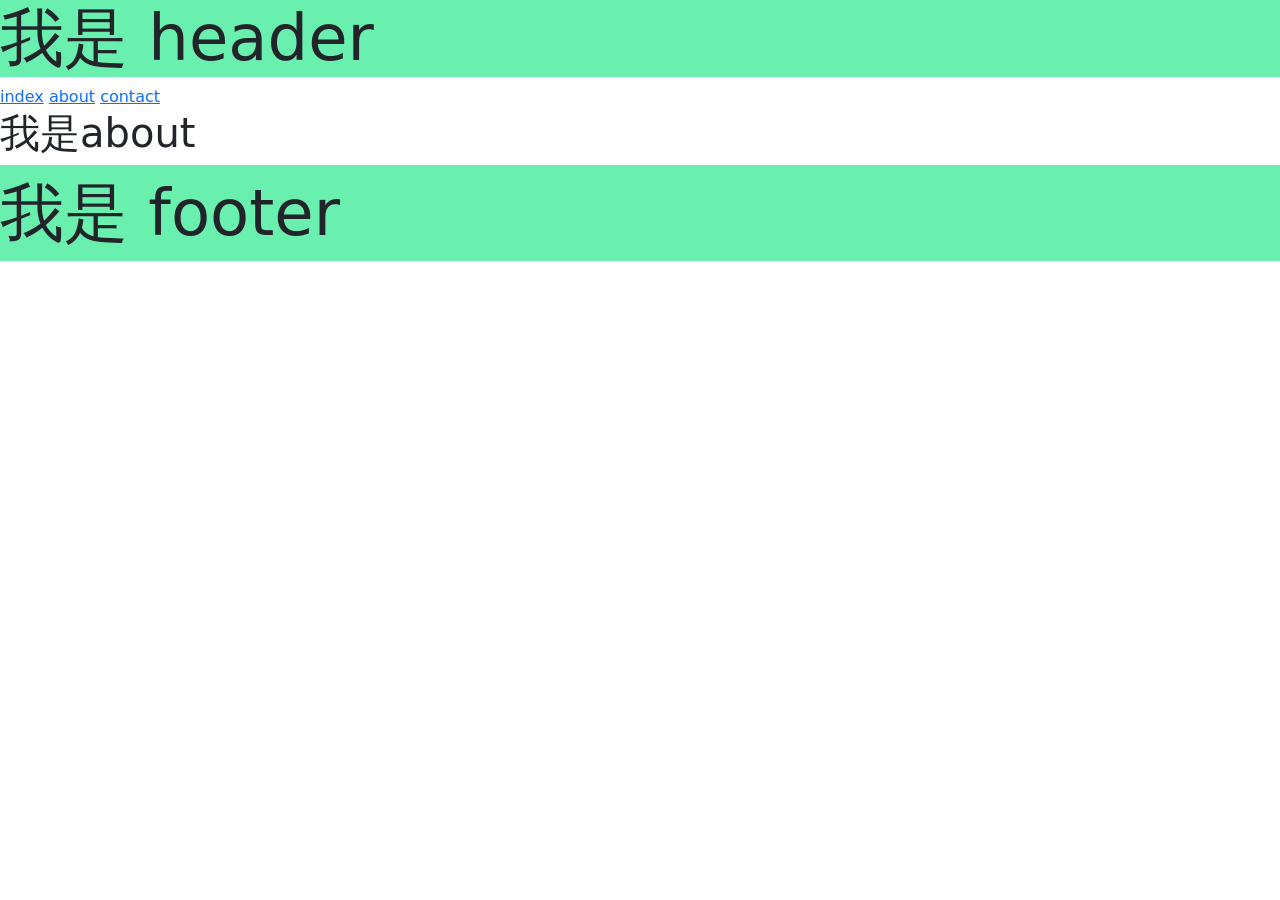
<file: cart.html>
<!DOCTYPE html>
<html lang="en">
  <head>
    <meta charset="UTF-8" />
    <meta http-equiv="X-UA-Compatible" content="IE=edge" />
    <meta name="viewport" content="width=device-width, initial-scale=1.0" />
    <title>about</title>
    <script type="module" crossorigin src="/assets/main-556627d8.js"></script>
    <link rel="stylesheet" href="/assets/main-5cf8e0e8.css">
  </head>
  <body>
    <h1 class="header">我是 header</h1>
<a href="index.html">index</a>
<a href="about.html">about</a>
<a href="contact.html">contact</a>    <h1>我是about</h1>
    <footer class="footer">我是 footer</footer>
    
  </body>
</html>
</file>
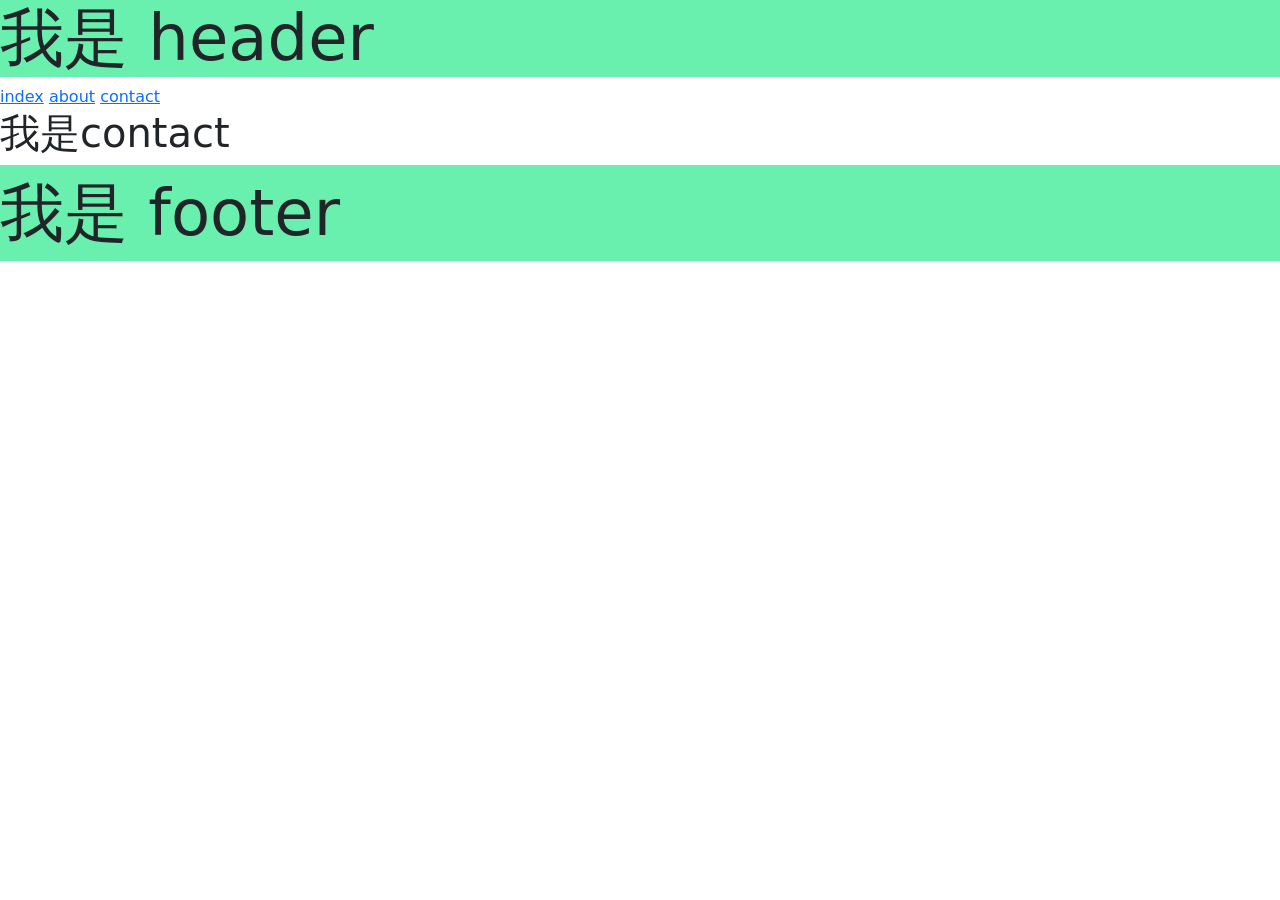
<file: product.html>
<!DOCTYPE html>
<html lang="en">
  <head>
    <meta charset="UTF-8" />
    <meta http-equiv="X-UA-Compatible" content="IE=edge" />
    <meta name="viewport" content="width=device-width, initial-scale=1.0" />
    <title>contact</title>
    <script type="module" crossorigin src="/assets/main-556627d8.js"></script>
    <link rel="stylesheet" href="/assets/main-5cf8e0e8.css">
  </head>
  <body>
    <h1 class="header">我是 header</h1>
<a href="index.html">index</a>
<a href="about.html">about</a>
<a href="contact.html">contact</a>    <h1>我是contact</h1>
    <footer class="footer">我是 footer</footer>
    
  </body>
</html>
</file>
<file: assets/main-5cf8e0e8.css>
@charset "UTF-8";@import"https://fonts.googleapis.com/css2?family=Nunito:ital,wght@0,200..1000;1,200..1000&family=Zen+Maru+Gothic:wght@300;400;500;700;900&display=swap";/*!
 * Bootstrap  v5.3.3 (https://getbootstrap.com/)
 * Copyright 2011-2024 The Bootstrap Authors
 * Licensed under MIT (https://github.com/twbs/bootstrap/blob/main/LICENSE)
 */:root,[data-bs-theme=light]{--bs-blue: #0d6efd;--bs-indigo: #6610f2;--bs-purple: #6f42c1;--bs-pink: #d63384;--bs-red: #dc3545;--bs-orange: #fd7e14;--bs-yellow: #ffc107;--bs-green: #198754;--bs-teal: #20c997;--bs-cyan: #0dcaf0;--bs-black: #000;--bs-white: #fff;--bs-gray: #6c757d;--bs-gray-dark: #343a40;--bs-gray-100: #f8f9fa;--bs-gray-200: #e9ecef;--bs-gray-300: #dee2e6;--bs-gray-400: #ced4da;--bs-gray-500: #adb5bd;--bs-gray-600: #6c757d;--bs-gray-700: #495057;--bs-gray-800: #343a40;--bs-gray-900: #212529;--bs-primary: #0d6efd;--bs-secondary: #6c757d;--bs-success: #198754;--bs-info: #0dcaf0;--bs-warning: #ffc107;--bs-danger: #dc3545;--bs-light: #f8f9fa;--bs-dark: #212529;--bs-primary-1000: #422a1d;--bs-primary-900: #623f2b;--bs-primary-800: #83543a;--bs-primary-700: #a56948;--bs-primary-600: #B6876D;--bs-primary-500: #C8A591;--bs-primary-400: #DBC3B6;--bs-primary-300: #E4D2C8;--bs-primary-200: #EDE1DA;--bs-primary-100: #F6F0ED;--bs-secondary-1000: #A66D13;--bs-secondary-900: #AF7A28;--bs-secondary-800: #B7883D;--bs-secondary-700: #C09552;--bs-secondary-600: #C8A367;--bs-secondary-500: #DABD91;--bs-secondary-400: #EBD8BB;--bs-secondary-300: #FCF3E5;--bs-secondary-200: #FDF5EA;--bs-secondary-100: #FDF8EF;--bs-grey-1000: #111111;--bs-grey-900: #1A1A1A;--bs-grey-800: #222222;--bs-grey-700: #2B2B2B;--bs-grey-600: #555555;--bs-grey-500: #7F7F7F;--bs-grey-400: #A8A8A8;--bs-grey-300: #BDBDBD;--bs-grey-200: #D2D2D2;--bs-grey-100: #E7E7E7;--bs-grey-50: #F7F7F7;--bs-grey-000: #FCFCFC;--bs-primary-rgb: 13, 110, 253;--bs-secondary-rgb: 108, 117, 125;--bs-success-rgb: 25, 135, 84;--bs-info-rgb: 13, 202, 240;--bs-warning-rgb: 255, 193, 7;--bs-danger-rgb: 220, 53, 69;--bs-light-rgb: 248, 249, 250;--bs-dark-rgb: 33, 37, 41;--bs-primary-1000-rgb: 66, 42, 29;--bs-primary-900-rgb: 98, 63, 43;--bs-primary-800-rgb: 131, 84, 58;--bs-primary-700-rgb: 165, 105, 72;--bs-primary-600-rgb: 182, 135, 109;--bs-primary-500-rgb: 200, 165, 145;--bs-primary-400-rgb: 219, 195, 182;--bs-primary-300-rgb: 228, 210, 200;--bs-primary-200-rgb: 237, 225, 218;--bs-primary-100-rgb: 246, 240, 237;--bs-secondary-1000-rgb: 166, 109, 19;--bs-secondary-900-rgb: 175, 122, 40;--bs-secondary-800-rgb: 183, 136, 61;--bs-secondary-700-rgb: 192, 149, 82;--bs-secondary-600-rgb: 200, 163, 103;--bs-secondary-500-rgb: 218, 189, 145;--bs-secondary-400-rgb: 235, 216, 187;--bs-secondary-300-rgb: 252, 243, 229;--bs-secondary-200-rgb: 253, 245, 234;--bs-secondary-100-rgb: 253, 248, 239;--bs-grey-1000-rgb: 17, 17, 17;--bs-grey-900-rgb: 26, 26, 26;--bs-grey-800-rgb: 34, 34, 34;--bs-grey-700-rgb: 43, 43, 43;--bs-grey-600-rgb: 85, 85, 85;--bs-grey-500-rgb: 127, 127, 127;--bs-grey-400-rgb: 168, 168, 168;--bs-grey-300-rgb: 189, 189, 189;--bs-grey-200-rgb: 210, 210, 210;--bs-grey-100-rgb: 231, 231, 231;--bs-grey-50-rgb: 247, 247, 247;--bs-grey-000-rgb: 252, 252, 252;--bs-primary-text-emphasis: #052c65;--bs-secondary-text-emphasis: #2b2f32;--bs-success-text-emphasis: #0a3622;--bs-info-text-emphasis: #055160;--bs-warning-text-emphasis: #664d03;--bs-danger-text-emphasis: #58151c;--bs-light-text-emphasis: #495057;--bs-dark-text-emphasis: #495057;--bs-primary-bg-subtle: #cfe2ff;--bs-secondary-bg-subtle: #e2e3e5;--bs-success-bg-subtle: #d1e7dd;--bs-info-bg-subtle: #cff4fc;--bs-warning-bg-subtle: #fff3cd;--bs-danger-bg-subtle: #f8d7da;--bs-light-bg-subtle: #fcfcfd;--bs-dark-bg-subtle: #ced4da;--bs-primary-border-subtle: #9ec5fe;--bs-secondary-border-subtle: #c4c8cb;--bs-success-border-subtle: #a3cfbb;--bs-info-border-subtle: #9eeaf9;--bs-warning-border-subtle: #ffe69c;--bs-danger-border-subtle: #f1aeb5;--bs-light-border-subtle: #e9ecef;--bs-dark-border-subtle: #adb5bd;--bs-white-rgb: 255, 255, 255;--bs-black-rgb: 0, 0, 0;--bs-font-sans-serif: system-ui, -apple-system, "Segoe UI", Roboto, "Helvetica Neue", "Noto Sans", "Liberation Sans", Arial, sans-serif, "Apple Color Emoji", "Segoe UI Emoji", "Segoe UI Symbol", "Noto Color Emoji";--bs-font-monospace: SFMono-Regular, Menlo, Monaco, Consolas, "Liberation Mono", "Courier New", monospace;--bs-gradient: linear-gradient(180deg, rgba(255, 255, 255, .15), rgba(255, 255, 255, 0));--bs-body-font-family: var(--bs-font-sans-serif);--bs-body-font-size: 1rem;--bs-body-font-weight: 400;--bs-body-line-height: 1.5;--bs-body-color: #212529;--bs-body-color-rgb: 33, 37, 41;--bs-body-bg: #fff;--bs-body-bg-rgb: 255, 255, 255;--bs-emphasis-color: #000;--bs-emphasis-color-rgb: 0, 0, 0;--bs-secondary-color: rgba(33, 37, 41, .75);--bs-secondary-color-rgb: 33, 37, 41;--bs-secondary-bg: #e9ecef;--bs-secondary-bg-rgb: 233, 236, 239;--bs-tertiary-color: rgba(33, 37, 41, .5);--bs-tertiary-color-rgb: 33, 37, 41;--bs-tertiary-bg: #f8f9fa;--bs-tertiary-bg-rgb: 248, 249, 250;--bs-heading-color: inherit;--bs-link-color: #0d6efd;--bs-link-color-rgb: 13, 110, 253;--bs-link-decoration: underline;--bs-link-hover-color: #0a58ca;--bs-link-hover-color-rgb: 10, 88, 202;--bs-code-color: #d63384;--bs-highlight-color: #212529;--bs-highlight-bg: #fff3cd;--bs-border-width: 1px;--bs-border-style: solid;--bs-border-color: #dee2e6;--bs-border-color-translucent: rgba(0, 0, 0, .175);--bs-border-radius: .375rem;--bs-border-radius-sm: .25rem;--bs-border-radius-lg: .5rem;--bs-border-radius-xl: 1rem;--bs-border-radius-xxl: 2rem;--bs-border-radius-2xl: var(--bs-border-radius-xxl);--bs-border-radius-pill: 50rem;--bs-box-shadow: 0 .5rem 1rem rgba(0, 0, 0, .15);--bs-box-shadow-sm: 0 .125rem .25rem rgba(0, 0, 0, .075);--bs-box-shadow-lg: 0 1rem 3rem rgba(0, 0, 0, .175);--bs-box-shadow-inset: inset 0 1px 2px rgba(0, 0, 0, .075);--bs-focus-ring-width: .25rem;--bs-focus-ring-opacity: .25;--bs-focus-ring-color: rgba(13, 110, 253, .25);--bs-form-valid-color: #198754;--bs-form-valid-border-color: #198754;--bs-form-invalid-color: #dc3545;--bs-form-invalid-border-color: #dc3545}[data-bs-theme=dark]{color-scheme:dark;--bs-body-color: #dee2e6;--bs-body-color-rgb: 222, 226, 230;--bs-body-bg: #212529;--bs-body-bg-rgb: 33, 37, 41;--bs-emphasis-color: #fff;--bs-emphasis-color-rgb: 255, 255, 255;--bs-secondary-color: rgba(222, 226, 230, .75);--bs-secondary-color-rgb: 222, 226, 230;--bs-secondary-bg: #343a40;--bs-secondary-bg-rgb: 52, 58, 64;--bs-tertiary-color: rgba(222, 226, 230, .5);--bs-tertiary-color-rgb: 222, 226, 230;--bs-tertiary-bg: #2b3035;--bs-tertiary-bg-rgb: 43, 48, 53;--bs-primary-text-emphasis: #6ea8fe;--bs-secondary-text-emphasis: #a7acb1;--bs-success-text-emphasis: #75b798;--bs-info-text-emphasis: #6edff6;--bs-warning-text-emphasis: #ffda6a;--bs-danger-text-emphasis: #ea868f;--bs-light-text-emphasis: #f8f9fa;--bs-dark-text-emphasis: #dee2e6;--bs-primary-bg-subtle: #031633;--bs-secondary-bg-subtle: #161719;--bs-success-bg-subtle: #051b11;--bs-info-bg-subtle: #032830;--bs-warning-bg-subtle: #332701;--bs-danger-bg-subtle: #2c0b0e;--bs-light-bg-subtle: #343a40;--bs-dark-bg-subtle: #1a1d20;--bs-primary-border-subtle: #084298;--bs-secondary-border-subtle: #41464b;--bs-success-border-subtle: #0f5132;--bs-info-border-subtle: #087990;--bs-warning-border-subtle: #997404;--bs-danger-border-subtle: #842029;--bs-light-border-subtle: #495057;--bs-dark-border-subtle: #343a40;--bs-heading-color: inherit;--bs-link-color: #6ea8fe;--bs-link-hover-color: #8bb9fe;--bs-link-color-rgb: 110, 168, 254;--bs-link-hover-color-rgb: 139, 185, 254;--bs-code-color: #e685b5;--bs-highlight-color: #dee2e6;--bs-highlight-bg: #664d03;--bs-border-color: #495057;--bs-border-color-translucent: rgba(255, 255, 255, .15);--bs-form-valid-color: #75b798;--bs-form-valid-border-color: #75b798;--bs-form-invalid-color: #ea868f;--bs-form-invalid-border-color: #ea868f}*,*:before,*:after{box-sizing:border-box}@media (prefers-reduced-motion: no-preference){:root{scroll-behavior:smooth}}body{margin:0;font-family:var(--bs-body-font-family);font-size:var(--bs-body-font-size);font-weight:var(--bs-body-font-weight);line-height:var(--bs-body-line-height);color:var(--bs-body-color);text-align:var(--bs-body-text-align);background-color:var(--bs-body-bg);-webkit-text-size-adjust:100%;-webkit-tap-highlight-color:rgba(0,0,0,0)}hr{margin:1rem 0;color:inherit;border:0;border-top:var(--bs-border-width) solid;opacity:.25}h6,.h6,h5,.h5,h4,.h4,h3,.h3,h2,.h2,h1,.h1{margin-top:0;margin-bottom:.5rem;font-weight:500;line-height:1.2;color:var(--bs-heading-color)}h1,.h1{font-size:calc(1.375rem + 1.5vw)}@media (min-width: 1200px){h1,.h1{font-size:2.5rem}}h2,.h2{font-size:calc(1.325rem + .9vw)}@media (min-width: 1200px){h2,.h2{font-size:2rem}}h3,.h3{font-size:calc(1.3rem + .6vw)}@media (min-width: 1200px){h3,.h3{font-size:1.75rem}}h4,.h4{font-size:calc(1.275rem + .3vw)}@media (min-width: 1200px){h4,.h4{font-size:1.5rem}}h5,.h5{font-size:1.25rem}h6,.h6{font-size:1rem}p{margin-top:0;margin-bottom:1rem}abbr[title]{text-decoration:underline dotted;cursor:help;text-decoration-skip-ink:none}address{margin-bottom:1rem;font-style:normal;line-height:inherit}ol,ul{padding-left:2rem}ol,ul,dl{margin-top:0;margin-bottom:1rem}ol ol,ul ul,ol ul,ul ol{margin-bottom:0}dt{font-weight:700}dd{margin-bottom:.5rem;margin-left:0}blockquote{margin:0 0 1rem}b,strong{font-weight:bolder}small,.small{font-size:.875em}mark,.mark{padding:.1875em;color:var(--bs-highlight-color);background-color:var(--bs-highlight-bg)}sub,sup{position:relative;font-size:.75em;line-height:0;vertical-align:baseline}sub{bottom:-.25em}sup{top:-.5em}a{color:rgba(var(--bs-link-color-rgb),var(--bs-link-opacity, 1));text-decoration:underline}a:hover{--bs-link-color-rgb: var(--bs-link-hover-color-rgb)}a:not([href]):not([class]),a:not([href]):not([class]):hover{color:inherit;text-decoration:none}pre,code,kbd,samp{font-family:var(--bs-font-monospace);font-size:1em}pre{display:block;margin-top:0;margin-bottom:1rem;overflow:auto;font-size:.875em}pre code{font-size:inherit;color:inherit;word-break:normal}code{font-size:.875em;color:var(--bs-code-color);word-wrap:break-word}a>code{color:inherit}kbd{padding:.1875rem .375rem;font-size:.875em;color:var(--bs-body-bg);background-color:var(--bs-body-color);border-radius:.25rem}kbd kbd{padding:0;font-size:1em}figure{margin:0 0 1rem}img,svg{vertical-align:middle}table{caption-side:bottom;border-collapse:collapse}caption{padding-top:.5rem;padding-bottom:.5rem;color:var(--bs-secondary-color);text-align:left}th{text-align:inherit;text-align:-webkit-match-parent}thead,tbody,tfoot,tr,td,th{border-color:inherit;border-style:solid;border-width:0}label{display:inline-block}button{border-radius:0}button:focus:not(:focus-visible){outline:0}input,button,select,optgroup,textarea{margin:0;font-family:inherit;font-size:inherit;line-height:inherit}button,select{text-transform:none}[role=button]{cursor:pointer}select{word-wrap:normal}select:disabled{opacity:1}[list]:not([type=date]):not([type=datetime-local]):not([type=month]):not([type=week]):not([type=time])::-webkit-calendar-picker-indicator{display:none!important}button,[type=button],[type=reset],[type=submit]{-webkit-appearance:button}button:not(:disabled),[type=button]:not(:disabled),[type=reset]:not(:disabled),[type=submit]:not(:disabled){cursor:pointer}::-moz-focus-inner{padding:0;border-style:none}textarea{resize:vertical}fieldset{min-width:0;padding:0;margin:0;border:0}legend{float:left;width:100%;padding:0;margin-bottom:.5rem;font-size:calc(1.275rem + .3vw);line-height:inherit}@media (min-width: 1200px){legend{font-size:1.5rem}}legend+*{clear:left}::-webkit-datetime-edit-fields-wrapper,::-webkit-datetime-edit-text,::-webkit-datetime-edit-minute,::-webkit-datetime-edit-hour-field,::-webkit-datetime-edit-day-field,::-webkit-datetime-edit-month-field,::-webkit-datetime-edit-year-field{padding:0}::-webkit-inner-spin-button{height:auto}[type=search]{-webkit-appearance:textfield;outline-offset:-2px}::-webkit-search-decoration{-webkit-appearance:none}::-webkit-color-swatch-wrapper{padding:0}::file-selector-button{font:inherit;-webkit-appearance:button}output{display:inline-block}iframe{border:0}summary{display:list-item;cursor:pointer}progress{vertical-align:baseline}[hidden]{display:none!important}.lead{font-size:1.25rem;font-weight:300}.display-1{font-size:calc(1.625rem + 4.5vw);font-weight:300;line-height:1.2}@media (min-width: 1200px){.display-1{font-size:5rem}}.display-2{font-size:calc(1.575rem + 3.9vw);font-weight:300;line-height:1.2}@media (min-width: 1200px){.display-2{font-size:4.5rem}}.display-3{font-size:calc(1.525rem + 3.3vw);font-weight:300;line-height:1.2}@media (min-width: 1200px){.display-3{font-size:4rem}}.display-4{font-size:calc(1.475rem + 2.7vw);font-weight:300;line-height:1.2}@media (min-width: 1200px){.display-4{font-size:3.5rem}}.display-5{font-size:calc(1.425rem + 2.1vw);font-weight:300;line-height:1.2}@media (min-width: 1200px){.display-5{font-size:3rem}}.display-6{font-size:calc(1.375rem + 1.5vw);font-weight:300;line-height:1.2}@media (min-width: 1200px){.display-6{font-size:2.5rem}}.list-unstyled,.list-inline{padding-left:0;list-style:none}.list-inline-item{display:inline-block}.list-inline-item:not(:last-child){margin-right:.5rem}.initialism{font-size:.875em;text-transform:uppercase}.blockquote{margin-bottom:1rem;font-size:1.25rem}.blockquote>:last-child{margin-bottom:0}.blockquote-footer{margin-top:-1rem;margin-bottom:1rem;font-size:.875em;color:#6c757d}.blockquote-footer:before{content:"\2014\a0"}.img-fluid{max-width:100%;height:auto}.img-thumbnail{padding:.25rem;background-color:var(--bs-body-bg);border:var(--bs-border-width) solid var(--bs-border-color);border-radius:var(--bs-border-radius);max-width:100%;height:auto}.figure{display:inline-block}.figure-img{margin-bottom:.5rem;line-height:1}.figure-caption{font-size:.875em;color:var(--bs-secondary-color)}.container,.container-fluid,.container-xxl,.container-xl,.container-lg,.container-md,.container-sm{--bs-gutter-x: 1.5rem;--bs-gutter-y: 0;width:100%;padding-right:calc(var(--bs-gutter-x) * .5);padding-left:calc(var(--bs-gutter-x) * .5);margin-right:auto;margin-left:auto}@media (min-width: 576px){.container-sm,.container{max-width:540px}}@media (min-width: 768px){.container-md,.container-sm,.container{max-width:720px}}@media (min-width: 992px){.container-lg,.container-md,.container-sm,.container{max-width:960px}}@media (min-width: 1200px){.container-xl,.container-lg,.container-md,.container-sm,.container{max-width:1140px}}@media (min-width: 1400px){.container-xxl,.container-xl,.container-lg,.container-md,.container-sm,.container{max-width:1320px}}:root{--bs-breakpoint-xs: 0;--bs-breakpoint-sm: 576px;--bs-breakpoint-md: 768px;--bs-breakpoint-lg: 992px;--bs-breakpoint-xl: 1200px;--bs-breakpoint-xxl: 1400px}.row{--bs-gutter-x: 1.5rem;--bs-gutter-y: 0;display:flex;flex-wrap:wrap;margin-top:calc(-1 * var(--bs-gutter-y));margin-right:calc(-.5 * var(--bs-gutter-x));margin-left:calc(-.5 * var(--bs-gutter-x))}.row>*{flex-shrink:0;width:100%;max-width:100%;padding-right:calc(var(--bs-gutter-x) * .5);padding-left:calc(var(--bs-gutter-x) * .5);margin-top:var(--bs-gutter-y)}.col{flex:1 0 0%}.row-cols-auto>*{flex:0 0 auto;width:auto}.row-cols-1>*{flex:0 0 auto;width:100%}.row-cols-2>*{flex:0 0 auto;width:50%}.row-cols-3>*{flex:0 0 auto;width:33.33333333%}.row-cols-4>*{flex:0 0 auto;width:25%}.row-cols-5>*{flex:0 0 auto;width:20%}.row-cols-6>*{flex:0 0 auto;width:16.66666667%}.col-auto{flex:0 0 auto;width:auto}.col-1{flex:0 0 auto;width:8.33333333%}.col-2{flex:0 0 auto;width:16.66666667%}.col-3{flex:0 0 auto;width:25%}.col-4{flex:0 0 auto;width:33.33333333%}.col-5{flex:0 0 auto;width:41.66666667%}.col-6{flex:0 0 auto;width:50%}.col-7{flex:0 0 auto;width:58.33333333%}.col-8{flex:0 0 auto;width:66.66666667%}.col-9{flex:0 0 auto;width:75%}.col-10{flex:0 0 auto;width:83.33333333%}.col-11{flex:0 0 auto;width:91.66666667%}.col-12{flex:0 0 auto;width:100%}.offset-1{margin-left:8.33333333%}.offset-2{margin-left:16.66666667%}.offset-3{margin-left:25%}.offset-4{margin-left:33.33333333%}.offset-5{margin-left:41.66666667%}.offset-6{margin-left:50%}.offset-7{margin-left:58.33333333%}.offset-8{margin-left:66.66666667%}.offset-9{margin-left:75%}.offset-10{margin-left:83.33333333%}.offset-11{margin-left:91.66666667%}.g-0,.gx-0{--bs-gutter-x: 0}.g-0,.gy-0{--bs-gutter-y: 0}.g-1,.gx-1{--bs-gutter-x: .25rem}.g-1,.gy-1{--bs-gutter-y: .25rem}.g-2,.gx-2{--bs-gutter-x: .5rem}.g-2,.gy-2{--bs-gutter-y: .5rem}.g-3,.gx-3{--bs-gutter-x: 1rem}.g-3,.gy-3{--bs-gutter-y: 1rem}.g-4,.gx-4{--bs-gutter-x: 1.5rem}.g-4,.gy-4{--bs-gutter-y: 1.5rem}.g-5,.gx-5{--bs-gutter-x: 3rem}.g-5,.gy-5{--bs-gutter-y: 3rem}@media (min-width: 576px){.col-sm{flex:1 0 0%}.row-cols-sm-auto>*{flex:0 0 auto;width:auto}.row-cols-sm-1>*{flex:0 0 auto;width:100%}.row-cols-sm-2>*{flex:0 0 auto;width:50%}.row-cols-sm-3>*{flex:0 0 auto;width:33.33333333%}.row-cols-sm-4>*{flex:0 0 auto;width:25%}.row-cols-sm-5>*{flex:0 0 auto;width:20%}.row-cols-sm-6>*{flex:0 0 auto;width:16.66666667%}.col-sm-auto{flex:0 0 auto;width:auto}.col-sm-1{flex:0 0 auto;width:8.33333333%}.col-sm-2{flex:0 0 auto;width:16.66666667%}.col-sm-3{flex:0 0 auto;width:25%}.col-sm-4{flex:0 0 auto;width:33.33333333%}.col-sm-5{flex:0 0 auto;width:41.66666667%}.col-sm-6{flex:0 0 auto;width:50%}.col-sm-7{flex:0 0 auto;width:58.33333333%}.col-sm-8{flex:0 0 auto;width:66.66666667%}.col-sm-9{flex:0 0 auto;width:75%}.col-sm-10{flex:0 0 auto;width:83.33333333%}.col-sm-11{flex:0 0 auto;width:91.66666667%}.col-sm-12{flex:0 0 auto;width:100%}.offset-sm-0{margin-left:0}.offset-sm-1{margin-left:8.33333333%}.offset-sm-2{margin-left:16.66666667%}.offset-sm-3{margin-left:25%}.offset-sm-4{margin-left:33.33333333%}.offset-sm-5{margin-left:41.66666667%}.offset-sm-6{margin-left:50%}.offset-sm-7{margin-left:58.33333333%}.offset-sm-8{margin-left:66.66666667%}.offset-sm-9{margin-left:75%}.offset-sm-10{margin-left:83.33333333%}.offset-sm-11{margin-left:91.66666667%}.g-sm-0,.gx-sm-0{--bs-gutter-x: 0}.g-sm-0,.gy-sm-0{--bs-gutter-y: 0}.g-sm-1,.gx-sm-1{--bs-gutter-x: .25rem}.g-sm-1,.gy-sm-1{--bs-gutter-y: .25rem}.g-sm-2,.gx-sm-2{--bs-gutter-x: .5rem}.g-sm-2,.gy-sm-2{--bs-gutter-y: .5rem}.g-sm-3,.gx-sm-3{--bs-gutter-x: 1rem}.g-sm-3,.gy-sm-3{--bs-gutter-y: 1rem}.g-sm-4,.gx-sm-4{--bs-gutter-x: 1.5rem}.g-sm-4,.gy-sm-4{--bs-gutter-y: 1.5rem}.g-sm-5,.gx-sm-5{--bs-gutter-x: 3rem}.g-sm-5,.gy-sm-5{--bs-gutter-y: 3rem}}@media (min-width: 768px){.col-md{flex:1 0 0%}.row-cols-md-auto>*{flex:0 0 auto;width:auto}.row-cols-md-1>*{flex:0 0 auto;width:100%}.row-cols-md-2>*{flex:0 0 auto;width:50%}.row-cols-md-3>*{flex:0 0 auto;width:33.33333333%}.row-cols-md-4>*{flex:0 0 auto;width:25%}.row-cols-md-5>*{flex:0 0 auto;width:20%}.row-cols-md-6>*{flex:0 0 auto;width:16.66666667%}.col-md-auto{flex:0 0 auto;width:auto}.col-md-1{flex:0 0 auto;width:8.33333333%}.col-md-2{flex:0 0 auto;width:16.66666667%}.col-md-3{flex:0 0 auto;width:25%}.col-md-4{flex:0 0 auto;width:33.33333333%}.col-md-5{flex:0 0 auto;width:41.66666667%}.col-md-6{flex:0 0 auto;width:50%}.col-md-7{flex:0 0 auto;width:58.33333333%}.col-md-8{flex:0 0 auto;width:66.66666667%}.col-md-9{flex:0 0 auto;width:75%}.col-md-10{flex:0 0 auto;width:83.33333333%}.col-md-11{flex:0 0 auto;width:91.66666667%}.col-md-12{flex:0 0 auto;width:100%}.offset-md-0{margin-left:0}.offset-md-1{margin-left:8.33333333%}.offset-md-2{margin-left:16.66666667%}.offset-md-3{margin-left:25%}.offset-md-4{margin-left:33.33333333%}.offset-md-5{margin-left:41.66666667%}.offset-md-6{margin-left:50%}.offset-md-7{margin-left:58.33333333%}.offset-md-8{margin-left:66.66666667%}.offset-md-9{margin-left:75%}.offset-md-10{margin-left:83.33333333%}.offset-md-11{margin-left:91.66666667%}.g-md-0,.gx-md-0{--bs-gutter-x: 0}.g-md-0,.gy-md-0{--bs-gutter-y: 0}.g-md-1,.gx-md-1{--bs-gutter-x: .25rem}.g-md-1,.gy-md-1{--bs-gutter-y: .25rem}.g-md-2,.gx-md-2{--bs-gutter-x: .5rem}.g-md-2,.gy-md-2{--bs-gutter-y: .5rem}.g-md-3,.gx-md-3{--bs-gutter-x: 1rem}.g-md-3,.gy-md-3{--bs-gutter-y: 1rem}.g-md-4,.gx-md-4{--bs-gutter-x: 1.5rem}.g-md-4,.gy-md-4{--bs-gutter-y: 1.5rem}.g-md-5,.gx-md-5{--bs-gutter-x: 3rem}.g-md-5,.gy-md-5{--bs-gutter-y: 3rem}}@media (min-width: 992px){.col-lg{flex:1 0 0%}.row-cols-lg-auto>*{flex:0 0 auto;width:auto}.row-cols-lg-1>*{flex:0 0 auto;width:100%}.row-cols-lg-2>*{flex:0 0 auto;width:50%}.row-cols-lg-3>*{flex:0 0 auto;width:33.33333333%}.row-cols-lg-4>*{flex:0 0 auto;width:25%}.row-cols-lg-5>*{flex:0 0 auto;width:20%}.row-cols-lg-6>*{flex:0 0 auto;width:16.66666667%}.col-lg-auto{flex:0 0 auto;width:auto}.col-lg-1{flex:0 0 auto;width:8.33333333%}.col-lg-2{flex:0 0 auto;width:16.66666667%}.col-lg-3{flex:0 0 auto;width:25%}.col-lg-4{flex:0 0 auto;width:33.33333333%}.col-lg-5{flex:0 0 auto;width:41.66666667%}.col-lg-6{flex:0 0 auto;width:50%}.col-lg-7{flex:0 0 auto;width:58.33333333%}.col-lg-8{flex:0 0 auto;width:66.66666667%}.col-lg-9{flex:0 0 auto;width:75%}.col-lg-10{flex:0 0 auto;width:83.33333333%}.col-lg-11{flex:0 0 auto;width:91.66666667%}.col-lg-12{flex:0 0 auto;width:100%}.offset-lg-0{margin-left:0}.offset-lg-1{margin-left:8.33333333%}.offset-lg-2{margin-left:16.66666667%}.offset-lg-3{margin-left:25%}.offset-lg-4{margin-left:33.33333333%}.offset-lg-5{margin-left:41.66666667%}.offset-lg-6{margin-left:50%}.offset-lg-7{margin-left:58.33333333%}.offset-lg-8{margin-left:66.66666667%}.offset-lg-9{margin-left:75%}.offset-lg-10{margin-left:83.33333333%}.offset-lg-11{margin-left:91.66666667%}.g-lg-0,.gx-lg-0{--bs-gutter-x: 0}.g-lg-0,.gy-lg-0{--bs-gutter-y: 0}.g-lg-1,.gx-lg-1{--bs-gutter-x: .25rem}.g-lg-1,.gy-lg-1{--bs-gutter-y: .25rem}.g-lg-2,.gx-lg-2{--bs-gutter-x: .5rem}.g-lg-2,.gy-lg-2{--bs-gutter-y: .5rem}.g-lg-3,.gx-lg-3{--bs-gutter-x: 1rem}.g-lg-3,.gy-lg-3{--bs-gutter-y: 1rem}.g-lg-4,.gx-lg-4{--bs-gutter-x: 1.5rem}.g-lg-4,.gy-lg-4{--bs-gutter-y: 1.5rem}.g-lg-5,.gx-lg-5{--bs-gutter-x: 3rem}.g-lg-5,.gy-lg-5{--bs-gutter-y: 3rem}}@media (min-width: 1200px){.col-xl{flex:1 0 0%}.row-cols-xl-auto>*{flex:0 0 auto;width:auto}.row-cols-xl-1>*{flex:0 0 auto;width:100%}.row-cols-xl-2>*{flex:0 0 auto;width:50%}.row-cols-xl-3>*{flex:0 0 auto;width:33.33333333%}.row-cols-xl-4>*{flex:0 0 auto;width:25%}.row-cols-xl-5>*{flex:0 0 auto;width:20%}.row-cols-xl-6>*{flex:0 0 auto;width:16.66666667%}.col-xl-auto{flex:0 0 auto;width:auto}.col-xl-1{flex:0 0 auto;width:8.33333333%}.col-xl-2{flex:0 0 auto;width:16.66666667%}.col-xl-3{flex:0 0 auto;width:25%}.col-xl-4{flex:0 0 auto;width:33.33333333%}.col-xl-5{flex:0 0 auto;width:41.66666667%}.col-xl-6{flex:0 0 auto;width:50%}.col-xl-7{flex:0 0 auto;width:58.33333333%}.col-xl-8{flex:0 0 auto;width:66.66666667%}.col-xl-9{flex:0 0 auto;width:75%}.col-xl-10{flex:0 0 auto;width:83.33333333%}.col-xl-11{flex:0 0 auto;width:91.66666667%}.col-xl-12{flex:0 0 auto;width:100%}.offset-xl-0{margin-left:0}.offset-xl-1{margin-left:8.33333333%}.offset-xl-2{margin-left:16.66666667%}.offset-xl-3{margin-left:25%}.offset-xl-4{margin-left:33.33333333%}.offset-xl-5{margin-left:41.66666667%}.offset-xl-6{margin-left:50%}.offset-xl-7{margin-left:58.33333333%}.offset-xl-8{margin-left:66.66666667%}.offset-xl-9{margin-left:75%}.offset-xl-10{margin-left:83.33333333%}.offset-xl-11{margin-left:91.66666667%}.g-xl-0,.gx-xl-0{--bs-gutter-x: 0}.g-xl-0,.gy-xl-0{--bs-gutter-y: 0}.g-xl-1,.gx-xl-1{--bs-gutter-x: .25rem}.g-xl-1,.gy-xl-1{--bs-gutter-y: .25rem}.g-xl-2,.gx-xl-2{--bs-gutter-x: .5rem}.g-xl-2,.gy-xl-2{--bs-gutter-y: .5rem}.g-xl-3,.gx-xl-3{--bs-gutter-x: 1rem}.g-xl-3,.gy-xl-3{--bs-gutter-y: 1rem}.g-xl-4,.gx-xl-4{--bs-gutter-x: 1.5rem}.g-xl-4,.gy-xl-4{--bs-gutter-y: 1.5rem}.g-xl-5,.gx-xl-5{--bs-gutter-x: 3rem}.g-xl-5,.gy-xl-5{--bs-gutter-y: 3rem}}@media (min-width: 1400px){.col-xxl{flex:1 0 0%}.row-cols-xxl-auto>*{flex:0 0 auto;width:auto}.row-cols-xxl-1>*{flex:0 0 auto;width:100%}.row-cols-xxl-2>*{flex:0 0 auto;width:50%}.row-cols-xxl-3>*{flex:0 0 auto;width:33.33333333%}.row-cols-xxl-4>*{flex:0 0 auto;width:25%}.row-cols-xxl-5>*{flex:0 0 auto;width:20%}.row-cols-xxl-6>*{flex:0 0 auto;width:16.66666667%}.col-xxl-auto{flex:0 0 auto;width:auto}.col-xxl-1{flex:0 0 auto;width:8.33333333%}.col-xxl-2{flex:0 0 auto;width:16.66666667%}.col-xxl-3{flex:0 0 auto;width:25%}.col-xxl-4{flex:0 0 auto;width:33.33333333%}.col-xxl-5{flex:0 0 auto;width:41.66666667%}.col-xxl-6{flex:0 0 auto;width:50%}.col-xxl-7{flex:0 0 auto;width:58.33333333%}.col-xxl-8{flex:0 0 auto;width:66.66666667%}.col-xxl-9{flex:0 0 auto;width:75%}.col-xxl-10{flex:0 0 auto;width:83.33333333%}.col-xxl-11{flex:0 0 auto;width:91.66666667%}.col-xxl-12{flex:0 0 auto;width:100%}.offset-xxl-0{margin-left:0}.offset-xxl-1{margin-left:8.33333333%}.offset-xxl-2{margin-left:16.66666667%}.offset-xxl-3{margin-left:25%}.offset-xxl-4{margin-left:33.33333333%}.offset-xxl-5{margin-left:41.66666667%}.offset-xxl-6{margin-left:50%}.offset-xxl-7{margin-left:58.33333333%}.offset-xxl-8{margin-left:66.66666667%}.offset-xxl-9{margin-left:75%}.offset-xxl-10{margin-left:83.33333333%}.offset-xxl-11{margin-left:91.66666667%}.g-xxl-0,.gx-xxl-0{--bs-gutter-x: 0}.g-xxl-0,.gy-xxl-0{--bs-gutter-y: 0}.g-xxl-1,.gx-xxl-1{--bs-gutter-x: .25rem}.g-xxl-1,.gy-xxl-1{--bs-gutter-y: .25rem}.g-xxl-2,.gx-xxl-2{--bs-gutter-x: .5rem}.g-xxl-2,.gy-xxl-2{--bs-gutter-y: .5rem}.g-xxl-3,.gx-xxl-3{--bs-gutter-x: 1rem}.g-xxl-3,.gy-xxl-3{--bs-gutter-y: 1rem}.g-xxl-4,.gx-xxl-4{--bs-gutter-x: 1.5rem}.g-xxl-4,.gy-xxl-4{--bs-gutter-y: 1.5rem}.g-xxl-5,.gx-xxl-5{--bs-gutter-x: 3rem}.g-xxl-5,.gy-xxl-5{--bs-gutter-y: 3rem}}.table{--bs-table-color-type: initial;--bs-table-bg-type: initial;--bs-table-color-state: initial;--bs-table-bg-state: initial;--bs-table-color: var(--bs-emphasis-color);--bs-table-bg: var(--bs-body-bg);--bs-table-border-color: var(--bs-border-color);--bs-table-accent-bg: transparent;--bs-table-striped-color: var(--bs-emphasis-color);--bs-table-striped-bg: rgba(var(--bs-emphasis-color-rgb), .05);--bs-table-active-color: var(--bs-emphasis-color);--bs-table-active-bg: rgba(var(--bs-emphasis-color-rgb), .1);--bs-table-hover-color: var(--bs-emphasis-color);--bs-table-hover-bg: rgba(var(--bs-emphasis-color-rgb), .075);width:100%;margin-bottom:1rem;vertical-align:top;border-color:var(--bs-table-border-color)}.table>:not(caption)>*>*{padding:.5rem;color:var(--bs-table-color-state, var(--bs-table-color-type, var(--bs-table-color)));background-color:var(--bs-table-bg);border-bottom-width:var(--bs-border-width);box-shadow:inset 0 0 0 9999px var(--bs-table-bg-state, var(--bs-table-bg-type, var(--bs-table-accent-bg)))}.table>tbody{vertical-align:inherit}.table>thead{vertical-align:bottom}.table-group-divider{border-top:calc(var(--bs-border-width) * 2) solid currentcolor}.caption-top{caption-side:top}.table-sm>:not(caption)>*>*{padding:.25rem}.table-bordered>:not(caption)>*{border-width:var(--bs-border-width) 0}.table-bordered>:not(caption)>*>*{border-width:0 var(--bs-border-width)}.table-borderless>:not(caption)>*>*{border-bottom-width:0}.table-borderless>:not(:first-child){border-top-width:0}.table-striped>tbody>tr:nth-of-type(odd)>*{--bs-table-color-type: var(--bs-table-striped-color);--bs-table-bg-type: var(--bs-table-striped-bg)}.table-striped-columns>:not(caption)>tr>:nth-child(even){--bs-table-color-type: var(--bs-table-striped-color);--bs-table-bg-type: var(--bs-table-striped-bg)}.table-active{--bs-table-color-state: var(--bs-table-active-color);--bs-table-bg-state: var(--bs-table-active-bg)}.table-hover>tbody>tr:hover>*{--bs-table-color-state: var(--bs-table-hover-color);--bs-table-bg-state: var(--bs-table-hover-bg)}.table-primary{--bs-table-color: #000;--bs-table-bg: #cfe2ff;--bs-table-border-color: #a6b5cc;--bs-table-striped-bg: #c5d7f2;--bs-table-striped-color: #000;--bs-table-active-bg: #bacbe6;--bs-table-active-color: #000;--bs-table-hover-bg: #bfd1ec;--bs-table-hover-color: #000;color:var(--bs-table-color);border-color:var(--bs-table-border-color)}.table-secondary{--bs-table-color: #000;--bs-table-bg: #e2e3e5;--bs-table-border-color: #b5b6b7;--bs-table-striped-bg: #d7d8da;--bs-table-striped-color: #000;--bs-table-active-bg: #cbccce;--bs-table-active-color: #000;--bs-table-hover-bg: #d1d2d4;--bs-table-hover-color: #000;color:var(--bs-table-color);border-color:var(--bs-table-border-color)}.table-success{--bs-table-color: #000;--bs-table-bg: #d1e7dd;--bs-table-border-color: #a7b9b1;--bs-table-striped-bg: #c7dbd2;--bs-table-striped-color: #000;--bs-table-active-bg: #bcd0c7;--bs-table-active-color: #000;--bs-table-hover-bg: #c1d6cc;--bs-table-hover-color: #000;color:var(--bs-table-color);border-color:var(--bs-table-border-color)}.table-info{--bs-table-color: #000;--bs-table-bg: #cff4fc;--bs-table-border-color: #a6c3ca;--bs-table-striped-bg: #c5e8ef;--bs-table-striped-color: #000;--bs-table-active-bg: #badce3;--bs-table-active-color: #000;--bs-table-hover-bg: #bfe2e9;--bs-table-hover-color: #000;color:var(--bs-table-color);border-color:var(--bs-table-border-color)}.table-warning{--bs-table-color: #000;--bs-table-bg: #fff3cd;--bs-table-border-color: #ccc2a4;--bs-table-striped-bg: #f2e7c3;--bs-table-striped-color: #000;--bs-table-active-bg: #e6dbb9;--bs-table-active-color: #000;--bs-table-hover-bg: #ece1be;--bs-table-hover-color: #000;color:var(--bs-table-color);border-color:var(--bs-table-border-color)}.table-danger{--bs-table-color: #000;--bs-table-bg: #f8d7da;--bs-table-border-color: #c6acae;--bs-table-striped-bg: #eccccf;--bs-table-striped-color: #000;--bs-table-active-bg: #dfc2c4;--bs-table-active-color: #000;--bs-table-hover-bg: #e5c7ca;--bs-table-hover-color: #000;color:var(--bs-table-color);border-color:var(--bs-table-border-color)}.table-light{--bs-table-color: #000;--bs-table-bg: #f8f9fa;--bs-table-border-color: #c6c7c8;--bs-table-striped-bg: #ecedee;--bs-table-striped-color: #000;--bs-table-active-bg: #dfe0e1;--bs-table-active-color: #000;--bs-table-hover-bg: #e5e6e7;--bs-table-hover-color: #000;color:var(--bs-table-color);border-color:var(--bs-table-border-color)}.table-dark{--bs-table-color: #fff;--bs-table-bg: #212529;--bs-table-border-color: #4d5154;--bs-table-striped-bg: #2c3034;--bs-table-striped-color: #fff;--bs-table-active-bg: #373b3e;--bs-table-active-color: #fff;--bs-table-hover-bg: #323539;--bs-table-hover-color: #fff;color:var(--bs-table-color);border-color:var(--bs-table-border-color)}.table-responsive{overflow-x:auto;-webkit-overflow-scrolling:touch}@media (max-width: 575.98px){.table-responsive-sm{overflow-x:auto;-webkit-overflow-scrolling:touch}}@media (max-width: 767.98px){.table-responsive-md{overflow-x:auto;-webkit-overflow-scrolling:touch}}@media (max-width: 991.98px){.table-responsive-lg{overflow-x:auto;-webkit-overflow-scrolling:touch}}@media (max-width: 1199.98px){.table-responsive-xl{overflow-x:auto;-webkit-overflow-scrolling:touch}}@media (max-width: 1399.98px){.table-responsive-xxl{overflow-x:auto;-webkit-overflow-scrolling:touch}}.form-label{margin-bottom:.5rem}.col-form-label{padding-top:calc(.375rem + var(--bs-border-width));padding-bottom:calc(.375rem + var(--bs-border-width));margin-bottom:0;font-size:inherit;line-height:1.5}.col-form-label-lg{padding-top:calc(.5rem + var(--bs-border-width));padding-bottom:calc(.5rem + var(--bs-border-width));font-size:1.25rem}.col-form-label-sm{padding-top:calc(.25rem + var(--bs-border-width));padding-bottom:calc(.25rem + var(--bs-border-width));font-size:.875rem}.form-text{margin-top:.25rem;font-size:.875em;color:var(--bs-secondary-color)}.form-control{display:block;width:100%;padding:.375rem .75rem;font-size:1rem;font-weight:400;line-height:1.5;color:var(--bs-body-color);appearance:none;background-color:var(--bs-body-bg);background-clip:padding-box;border:var(--bs-border-width) solid var(--bs-border-color);border-radius:var(--bs-border-radius);transition:border-color .15s ease-in-out,box-shadow .15s ease-in-out}@media (prefers-reduced-motion: reduce){.form-control{transition:none}}.form-control[type=file]{overflow:hidden}.form-control[type=file]:not(:disabled):not([readonly]){cursor:pointer}.form-control:focus{color:var(--bs-body-color);background-color:var(--bs-body-bg);border-color:#86b7fe;outline:0;box-shadow:0 0 0 .25rem #0d6efd40}.form-control::-webkit-date-and-time-value{min-width:85px;height:1.5em;margin:0}.form-control::-webkit-datetime-edit{display:block;padding:0}.form-control::placeholder{color:var(--bs-secondary-color);opacity:1}.form-control:disabled{background-color:var(--bs-secondary-bg);opacity:1}.form-control::file-selector-button{padding:.375rem .75rem;margin:-.375rem -.75rem;margin-inline-end:.75rem;color:var(--bs-body-color);background-color:var(--bs-tertiary-bg);pointer-events:none;border-color:inherit;border-style:solid;border-width:0;border-inline-end-width:var(--bs-border-width);border-radius:0;transition:color .15s ease-in-out,background-color .15s ease-in-out,border-color .15s ease-in-out,box-shadow .15s ease-in-out}@media (prefers-reduced-motion: reduce){.form-control::file-selector-button{transition:none}}.form-control:hover:not(:disabled):not([readonly])::file-selector-button{background-color:var(--bs-secondary-bg)}.form-control-plaintext{display:block;width:100%;padding:.375rem 0;margin-bottom:0;line-height:1.5;color:var(--bs-body-color);background-color:transparent;border:solid transparent;border-width:var(--bs-border-width) 0}.form-control-plaintext:focus{outline:0}.form-control-plaintext.form-control-sm,.form-control-plaintext.form-control-lg{padding-right:0;padding-left:0}.form-control-sm{min-height:calc(1.5em + .5rem + calc(var(--bs-border-width) * 2));padding:.25rem .5rem;font-size:.875rem;border-radius:var(--bs-border-radius-sm)}.form-control-sm::file-selector-button{padding:.25rem .5rem;margin:-.25rem -.5rem;margin-inline-end:.5rem}.form-control-lg{min-height:calc(1.5em + 1rem + calc(var(--bs-border-width) * 2));padding:.5rem 1rem;font-size:1.25rem;border-radius:var(--bs-border-radius-lg)}.form-control-lg::file-selector-button{padding:.5rem 1rem;margin:-.5rem -1rem;margin-inline-end:1rem}textarea.form-control{min-height:calc(1.5em + .75rem + calc(var(--bs-border-width) * 2))}textarea.form-control-sm{min-height:calc(1.5em + .5rem + calc(var(--bs-border-width) * 2))}textarea.form-control-lg{min-height:calc(1.5em + 1rem + calc(var(--bs-border-width) * 2))}.form-control-color{width:3rem;height:calc(1.5em + .75rem + calc(var(--bs-border-width) * 2));padding:.375rem}.form-control-color:not(:disabled):not([readonly]){cursor:pointer}.form-control-color::-moz-color-swatch{border:0!important;border-radius:var(--bs-border-radius)}.form-control-color::-webkit-color-swatch{border:0!important;border-radius:var(--bs-border-radius)}.form-control-color.form-control-sm{height:calc(1.5em + .5rem + calc(var(--bs-border-width) * 2))}.form-control-color.form-control-lg{height:calc(1.5em + 1rem + calc(var(--bs-border-width) * 2))}.form-select{--bs-form-select-bg-img: url("data:image/svg+xml,%3csvg xmlns='http://www.w3.org/2000/svg' viewBox='0 0 16 16'%3e%3cpath fill='none' stroke='%23343a40' stroke-linecap='round' stroke-linejoin='round' stroke-width='2' d='m2 5 6 6 6-6'/%3e%3c/svg%3e");display:block;width:100%;padding:.375rem 2.25rem .375rem .75rem;font-size:1rem;font-weight:400;line-height:1.5;color:var(--bs-body-color);appearance:none;background-color:var(--bs-body-bg);background-image:var(--bs-form-select-bg-img),var(--bs-form-select-bg-icon, none);background-repeat:no-repeat;background-position:right .75rem center;background-size:16px 12px;border:var(--bs-border-width) solid var(--bs-border-color);border-radius:var(--bs-border-radius);transition:border-color .15s ease-in-out,box-shadow .15s ease-in-out}@media (prefers-reduced-motion: reduce){.form-select{transition:none}}.form-select:focus{border-color:#86b7fe;outline:0;box-shadow:0 0 0 .25rem #0d6efd40}.form-select[multiple],.form-select[size]:not([size="1"]){padding-right:.75rem;background-image:none}.form-select:disabled{background-color:var(--bs-secondary-bg)}.form-select:-moz-focusring{color:transparent;text-shadow:0 0 0 var(--bs-body-color)}.form-select-sm{padding-top:.25rem;padding-bottom:.25rem;padding-left:.5rem;font-size:.875rem;border-radius:var(--bs-border-radius-sm)}.form-select-lg{padding-top:.5rem;padding-bottom:.5rem;padding-left:1rem;font-size:1.25rem;border-radius:var(--bs-border-radius-lg)}[data-bs-theme=dark] .form-select{--bs-form-select-bg-img: url("data:image/svg+xml,%3csvg xmlns='http://www.w3.org/2000/svg' viewBox='0 0 16 16'%3e%3cpath fill='none' stroke='%23dee2e6' stroke-linecap='round' stroke-linejoin='round' stroke-width='2' d='m2 5 6 6 6-6'/%3e%3c/svg%3e")}.form-check{display:block;min-height:1.5rem;padding-left:1.5em;margin-bottom:.125rem}.form-check .form-check-input{float:left;margin-left:-1.5em}.form-check-reverse{padding-right:1.5em;padding-left:0;text-align:right}.form-check-reverse .form-check-input{float:right;margin-right:-1.5em;margin-left:0}.form-check-input{--bs-form-check-bg: var(--bs-body-bg);flex-shrink:0;width:1em;height:1em;margin-top:.25em;vertical-align:top;appearance:none;background-color:var(--bs-form-check-bg);background-image:var(--bs-form-check-bg-image);background-repeat:no-repeat;background-position:center;background-size:contain;border:var(--bs-border-width) solid var(--bs-border-color);print-color-adjust:exact}.form-check-input[type=checkbox]{border-radius:.25em}.form-check-input[type=radio]{border-radius:50%}.form-check-input:active{filter:brightness(90%)}.form-check-input:focus{border-color:#86b7fe;outline:0;box-shadow:0 0 0 .25rem #0d6efd40}.form-check-input:checked{background-color:#0d6efd;border-color:#0d6efd}.form-check-input:checked[type=checkbox]{--bs-form-check-bg-image: url("data:image/svg+xml,%3csvg xmlns='http://www.w3.org/2000/svg' viewBox='0 0 20 20'%3e%3cpath fill='none' stroke='%23fff' stroke-linecap='round' stroke-linejoin='round' stroke-width='3' d='m6 10 3 3 6-6'/%3e%3c/svg%3e")}.form-check-input:checked[type=radio]{--bs-form-check-bg-image: url("data:image/svg+xml,%3csvg xmlns='http://www.w3.org/2000/svg' viewBox='-4 -4 8 8'%3e%3ccircle r='2' fill='%23fff'/%3e%3c/svg%3e")}.form-check-input[type=checkbox]:indeterminate{background-color:#0d6efd;border-color:#0d6efd;--bs-form-check-bg-image: url("data:image/svg+xml,%3csvg xmlns='http://www.w3.org/2000/svg' viewBox='0 0 20 20'%3e%3cpath fill='none' stroke='%23fff' stroke-linecap='round' stroke-linejoin='round' stroke-width='3' d='M6 10h8'/%3e%3c/svg%3e")}.form-check-input:disabled{pointer-events:none;filter:none;opacity:.5}.form-check-input[disabled]~.form-check-label,.form-check-input:disabled~.form-check-label{cursor:default;opacity:.5}.form-switch{padding-left:2.5em}.form-switch .form-check-input{--bs-form-switch-bg: url("data:image/svg+xml,%3csvg xmlns='http://www.w3.org/2000/svg' viewBox='-4 -4 8 8'%3e%3ccircle r='3' fill='rgba%280, 0, 0, 0.25%29'/%3e%3c/svg%3e");width:2em;margin-left:-2.5em;background-image:var(--bs-form-switch-bg);background-position:left center;border-radius:2em;transition:background-position .15s ease-in-out}@media (prefers-reduced-motion: reduce){.form-switch .form-check-input{transition:none}}.form-switch .form-check-input:focus{--bs-form-switch-bg: url("data:image/svg+xml,%3csvg xmlns='http://www.w3.org/2000/svg' viewBox='-4 -4 8 8'%3e%3ccircle r='3' fill='%2386b7fe'/%3e%3c/svg%3e")}.form-switch .form-check-input:checked{background-position:right center;--bs-form-switch-bg: url("data:image/svg+xml,%3csvg xmlns='http://www.w3.org/2000/svg' viewBox='-4 -4 8 8'%3e%3ccircle r='3' fill='%23fff'/%3e%3c/svg%3e")}.form-switch.form-check-reverse{padding-right:2.5em;padding-left:0}.form-switch.form-check-reverse .form-check-input{margin-right:-2.5em;margin-left:0}.form-check-inline{display:inline-block;margin-right:1rem}.btn-check{position:absolute;clip:rect(0,0,0,0);pointer-events:none}.btn-check[disabled]+.btn,.btn-check:disabled+.btn{pointer-events:none;filter:none;opacity:.65}[data-bs-theme=dark] .form-switch .form-check-input:not(:checked):not(:focus){--bs-form-switch-bg: url("data:image/svg+xml,%3csvg xmlns='http://www.w3.org/2000/svg' viewBox='-4 -4 8 8'%3e%3ccircle r='3' fill='rgba%28255, 255, 255, 0.25%29'/%3e%3c/svg%3e")}.form-range{width:100%;height:1.5rem;padding:0;appearance:none;background-color:transparent}.form-range:focus{outline:0}.form-range:focus::-webkit-slider-thumb{box-shadow:0 0 0 1px #fff,0 0 0 .25rem #0d6efd40}.form-range:focus::-moz-range-thumb{box-shadow:0 0 0 1px #fff,0 0 0 .25rem #0d6efd40}.form-range::-moz-focus-outer{border:0}.form-range::-webkit-slider-thumb{width:1rem;height:1rem;margin-top:-.25rem;appearance:none;background-color:#0d6efd;border:0;border-radius:1rem;transition:background-color .15s ease-in-out,border-color .15s ease-in-out,box-shadow .15s ease-in-out}@media (prefers-reduced-motion: reduce){.form-range::-webkit-slider-thumb{transition:none}}.form-range::-webkit-slider-thumb:active{background-color:#b6d4fe}.form-range::-webkit-slider-runnable-track{width:100%;height:.5rem;color:transparent;cursor:pointer;background-color:var(--bs-secondary-bg);border-color:transparent;border-radius:1rem}.form-range::-moz-range-thumb{width:1rem;height:1rem;appearance:none;background-color:#0d6efd;border:0;border-radius:1rem;transition:background-color .15s ease-in-out,border-color .15s ease-in-out,box-shadow .15s ease-in-out}@media (prefers-reduced-motion: reduce){.form-range::-moz-range-thumb{transition:none}}.form-range::-moz-range-thumb:active{background-color:#b6d4fe}.form-range::-moz-range-track{width:100%;height:.5rem;color:transparent;cursor:pointer;background-color:var(--bs-secondary-bg);border-color:transparent;border-radius:1rem}.form-range:disabled{pointer-events:none}.form-range:disabled::-webkit-slider-thumb{background-color:var(--bs-secondary-color)}.form-range:disabled::-moz-range-thumb{background-color:var(--bs-secondary-color)}.form-floating{position:relative}.form-floating>.form-control,.form-floating>.form-control-plaintext,.form-floating>.form-select{height:calc(3.5rem + calc(var(--bs-border-width) * 2));min-height:calc(3.5rem + calc(var(--bs-border-width) * 2));line-height:1.25}.form-floating>label{position:absolute;top:0;left:0;z-index:2;height:100%;padding:1rem .75rem;overflow:hidden;text-align:start;text-overflow:ellipsis;white-space:nowrap;pointer-events:none;border:var(--bs-border-width) solid transparent;transform-origin:0 0;transition:opacity .1s ease-in-out,transform .1s ease-in-out}@media (prefers-reduced-motion: reduce){.form-floating>label{transition:none}}.form-floating>.form-control,.form-floating>.form-control-plaintext{padding:1rem .75rem}.form-floating>.form-control::placeholder,.form-floating>.form-control-plaintext::placeholder{color:transparent}.form-floating>.form-control:focus,.form-floating>.form-control:not(:placeholder-shown),.form-floating>.form-control-plaintext:focus,.form-floating>.form-control-plaintext:not(:placeholder-shown){padding-top:1.625rem;padding-bottom:.625rem}.form-floating>.form-control:-webkit-autofill,.form-floating>.form-control-plaintext:-webkit-autofill{padding-top:1.625rem;padding-bottom:.625rem}.form-floating>.form-select{padding-top:1.625rem;padding-bottom:.625rem}.form-floating>.form-control:focus~label,.form-floating>.form-control:not(:placeholder-shown)~label,.form-floating>.form-control-plaintext~label,.form-floating>.form-select~label{color:rgba(var(--bs-body-color-rgb),.65);transform:scale(.85) translateY(-.5rem) translate(.15rem)}.form-floating>.form-control:focus~label:after,.form-floating>.form-control:not(:placeholder-shown)~label:after,.form-floating>.form-control-plaintext~label:after,.form-floating>.form-select~label:after{position:absolute;inset:1rem .375rem;z-index:-1;height:1.5em;content:"";background-color:var(--bs-body-bg);border-radius:var(--bs-border-radius)}.form-floating>.form-control:-webkit-autofill~label{color:rgba(var(--bs-body-color-rgb),.65);transform:scale(.85) translateY(-.5rem) translate(.15rem)}.form-floating>.form-control-plaintext~label{border-width:var(--bs-border-width) 0}.form-floating>:disabled~label,.form-floating>.form-control:disabled~label{color:#6c757d}.form-floating>:disabled~label:after,.form-floating>.form-control:disabled~label:after{background-color:var(--bs-secondary-bg)}.input-group{position:relative;display:flex;flex-wrap:wrap;align-items:stretch;width:100%}.input-group>.form-control,.input-group>.form-select,.input-group>.form-floating{position:relative;flex:1 1 auto;width:1%;min-width:0}.input-group>.form-control:focus,.input-group>.form-select:focus,.input-group>.form-floating:focus-within{z-index:5}.input-group .btn{position:relative;z-index:2}.input-group .btn:focus{z-index:5}.input-group-text{display:flex;align-items:center;padding:.375rem .75rem;font-size:1rem;font-weight:400;line-height:1.5;color:var(--bs-body-color);text-align:center;white-space:nowrap;background-color:var(--bs-tertiary-bg);border:var(--bs-border-width) solid var(--bs-border-color);border-radius:var(--bs-border-radius)}.input-group-lg>.form-control,.input-group-lg>.form-select,.input-group-lg>.input-group-text,.input-group-lg>.btn{padding:.5rem 1rem;font-size:1.25rem;border-radius:var(--bs-border-radius-lg)}.input-group-sm>.form-control,.input-group-sm>.form-select,.input-group-sm>.input-group-text,.input-group-sm>.btn{padding:.25rem .5rem;font-size:.875rem;border-radius:var(--bs-border-radius-sm)}.input-group-lg>.form-select,.input-group-sm>.form-select{padding-right:3rem}.input-group:not(.has-validation)>:not(:last-child):not(.dropdown-toggle):not(.dropdown-menu):not(.form-floating),.input-group:not(.has-validation)>.dropdown-toggle:nth-last-child(n+3),.input-group:not(.has-validation)>.form-floating:not(:last-child)>.form-control,.input-group:not(.has-validation)>.form-floating:not(:last-child)>.form-select{border-top-right-radius:0;border-bottom-right-radius:0}.input-group.has-validation>:nth-last-child(n+3):not(.dropdown-toggle):not(.dropdown-menu):not(.form-floating),.input-group.has-validation>.dropdown-toggle:nth-last-child(n+4),.input-group.has-validation>.form-floating:nth-last-child(n+3)>.form-control,.input-group.has-validation>.form-floating:nth-last-child(n+3)>.form-select{border-top-right-radius:0;border-bottom-right-radius:0}.input-group>:not(:first-child):not(.dropdown-menu):not(.valid-tooltip):not(.valid-feedback):not(.invalid-tooltip):not(.invalid-feedback){margin-left:calc(var(--bs-border-width) * -1);border-top-left-radius:0;border-bottom-left-radius:0}.input-group>.form-floating:not(:first-child)>.form-control,.input-group>.form-floating:not(:first-child)>.form-select{border-top-left-radius:0;border-bottom-left-radius:0}.valid-feedback{display:none;width:100%;margin-top:.25rem;font-size:.875em;color:var(--bs-form-valid-color)}.valid-tooltip{position:absolute;top:100%;z-index:5;display:none;max-width:100%;padding:.25rem .5rem;margin-top:.1rem;font-size:.875rem;color:#fff;background-color:var(--bs-success);border-radius:var(--bs-border-radius)}.was-validated :valid~.valid-feedback,.was-validated :valid~.valid-tooltip,.is-valid~.valid-feedback,.is-valid~.valid-tooltip{display:block}.was-validated .form-control:valid,.form-control.is-valid{border-color:var(--bs-form-valid-border-color);padding-right:calc(1.5em + .75rem);background-image:url("data:image/svg+xml,%3csvg xmlns='http://www.w3.org/2000/svg' viewBox='0 0 8 8'%3e%3cpath fill='%23198754' d='M2.3 6.73.6 4.53c-.4-1.04.46-1.4 1.1-.8l1.1 1.4 3.4-3.8c.6-.63 1.6-.27 1.2.7l-4 4.6c-.43.5-.8.4-1.1.1z'/%3e%3c/svg%3e");background-repeat:no-repeat;background-position:right calc(.375em + .1875rem) center;background-size:calc(.75em + .375rem) calc(.75em + .375rem)}.was-validated .form-control:valid:focus,.form-control.is-valid:focus{border-color:var(--bs-form-valid-border-color);box-shadow:0 0 0 .25rem rgba(var(--bs-success-rgb),.25)}.was-validated textarea.form-control:valid,textarea.form-control.is-valid{padding-right:calc(1.5em + .75rem);background-position:top calc(.375em + .1875rem) right calc(.375em + .1875rem)}.was-validated .form-select:valid,.form-select.is-valid{border-color:var(--bs-form-valid-border-color)}.was-validated .form-select:valid:not([multiple]):not([size]),.was-validated .form-select:valid:not([multiple])[size="1"],.form-select.is-valid:not([multiple]):not([size]),.form-select.is-valid:not([multiple])[size="1"]{--bs-form-select-bg-icon: url("data:image/svg+xml,%3csvg xmlns='http://www.w3.org/2000/svg' viewBox='0 0 8 8'%3e%3cpath fill='%23198754' d='M2.3 6.73.6 4.53c-.4-1.04.46-1.4 1.1-.8l1.1 1.4 3.4-3.8c.6-.63 1.6-.27 1.2.7l-4 4.6c-.43.5-.8.4-1.1.1z'/%3e%3c/svg%3e");padding-right:4.125rem;background-position:right .75rem center,center right 2.25rem;background-size:16px 12px,calc(.75em + .375rem) calc(.75em + .375rem)}.was-validated .form-select:valid:focus,.form-select.is-valid:focus{border-color:var(--bs-form-valid-border-color);box-shadow:0 0 0 .25rem rgba(var(--bs-success-rgb),.25)}.was-validated .form-control-color:valid,.form-control-color.is-valid{width:calc(3.75rem + 1.5em)}.was-validated .form-check-input:valid,.form-check-input.is-valid{border-color:var(--bs-form-valid-border-color)}.was-validated .form-check-input:valid:checked,.form-check-input.is-valid:checked{background-color:var(--bs-form-valid-color)}.was-validated .form-check-input:valid:focus,.form-check-input.is-valid:focus{box-shadow:0 0 0 .25rem rgba(var(--bs-success-rgb),.25)}.was-validated .form-check-input:valid~.form-check-label,.form-check-input.is-valid~.form-check-label{color:var(--bs-form-valid-color)}.form-check-inline .form-check-input~.valid-feedback{margin-left:.5em}.was-validated .input-group>.form-control:not(:focus):valid,.input-group>.form-control:not(:focus).is-valid,.was-validated .input-group>.form-select:not(:focus):valid,.input-group>.form-select:not(:focus).is-valid,.was-validated .input-group>.form-floating:not(:focus-within):valid,.input-group>.form-floating:not(:focus-within).is-valid{z-index:3}.invalid-feedback{display:none;width:100%;margin-top:.25rem;font-size:.875em;color:var(--bs-form-invalid-color)}.invalid-tooltip{position:absolute;top:100%;z-index:5;display:none;max-width:100%;padding:.25rem .5rem;margin-top:.1rem;font-size:.875rem;color:#fff;background-color:var(--bs-danger);border-radius:var(--bs-border-radius)}.was-validated :invalid~.invalid-feedback,.was-validated :invalid~.invalid-tooltip,.is-invalid~.invalid-feedback,.is-invalid~.invalid-tooltip{display:block}.was-validated .form-control:invalid,.form-control.is-invalid{border-color:var(--bs-form-invalid-border-color);padding-right:calc(1.5em + .75rem);background-image:url("data:image/svg+xml,%3csvg xmlns='http://www.w3.org/2000/svg' viewBox='0 0 12 12' width='12' height='12' fill='none' stroke='%23dc3545'%3e%3ccircle cx='6' cy='6' r='4.5'/%3e%3cpath stroke-linejoin='round' d='M5.8 3.6h.4L6 6.5z'/%3e%3ccircle cx='6' cy='8.2' r='.6' fill='%23dc3545' stroke='none'/%3e%3c/svg%3e");background-repeat:no-repeat;background-position:right calc(.375em + .1875rem) center;background-size:calc(.75em + .375rem) calc(.75em + .375rem)}.was-validated .form-control:invalid:focus,.form-control.is-invalid:focus{border-color:var(--bs-form-invalid-border-color);box-shadow:0 0 0 .25rem rgba(var(--bs-danger-rgb),.25)}.was-validated textarea.form-control:invalid,textarea.form-control.is-invalid{padding-right:calc(1.5em + .75rem);background-position:top calc(.375em + .1875rem) right calc(.375em + .1875rem)}.was-validated .form-select:invalid,.form-select.is-invalid{border-color:var(--bs-form-invalid-border-color)}.was-validated .form-select:invalid:not([multiple]):not([size]),.was-validated .form-select:invalid:not([multiple])[size="1"],.form-select.is-invalid:not([multiple]):not([size]),.form-select.is-invalid:not([multiple])[size="1"]{--bs-form-select-bg-icon: url("data:image/svg+xml,%3csvg xmlns='http://www.w3.org/2000/svg' viewBox='0 0 12 12' width='12' height='12' fill='none' stroke='%23dc3545'%3e%3ccircle cx='6' cy='6' r='4.5'/%3e%3cpath stroke-linejoin='round' d='M5.8 3.6h.4L6 6.5z'/%3e%3ccircle cx='6' cy='8.2' r='.6' fill='%23dc3545' stroke='none'/%3e%3c/svg%3e");padding-right:4.125rem;background-position:right .75rem center,center right 2.25rem;background-size:16px 12px,calc(.75em + .375rem) calc(.75em + .375rem)}.was-validated .form-select:invalid:focus,.form-select.is-invalid:focus{border-color:var(--bs-form-invalid-border-color);box-shadow:0 0 0 .25rem rgba(var(--bs-danger-rgb),.25)}.was-validated .form-control-color:invalid,.form-control-color.is-invalid{width:calc(3.75rem + 1.5em)}.was-validated .form-check-input:invalid,.form-check-input.is-invalid{border-color:var(--bs-form-invalid-border-color)}.was-validated .form-check-input:invalid:checked,.form-check-input.is-invalid:checked{background-color:var(--bs-form-invalid-color)}.was-validated .form-check-input:invalid:focus,.form-check-input.is-invalid:focus{box-shadow:0 0 0 .25rem rgba(var(--bs-danger-rgb),.25)}.was-validated .form-check-input:invalid~.form-check-label,.form-check-input.is-invalid~.form-check-label{color:var(--bs-form-invalid-color)}.form-check-inline .form-check-input~.invalid-feedback{margin-left:.5em}.was-validated .input-group>.form-control:not(:focus):invalid,.input-group>.form-control:not(:focus).is-invalid,.was-validated .input-group>.form-select:not(:focus):invalid,.input-group>.form-select:not(:focus).is-invalid,.was-validated .input-group>.form-floating:not(:focus-within):invalid,.input-group>.form-floating:not(:focus-within).is-invalid{z-index:4}.btn{--bs-btn-padding-x: .75rem;--bs-btn-padding-y: .375rem;--bs-btn-font-family: ;--bs-btn-font-size: 1rem;--bs-btn-font-weight: 400;--bs-btn-line-height: 1.5;--bs-btn-color: var(--bs-body-color);--bs-btn-bg: transparent;--bs-btn-border-width: var(--bs-border-width);--bs-btn-border-color: transparent;--bs-btn-border-radius: var(--bs-border-radius);--bs-btn-hover-border-color: transparent;--bs-btn-box-shadow: inset 0 1px 0 rgba(255, 255, 255, .15), 0 1px 1px rgba(0, 0, 0, .075);--bs-btn-disabled-opacity: .65;--bs-btn-focus-box-shadow: 0 0 0 .25rem rgba(var(--bs-btn-focus-shadow-rgb), .5);display:inline-block;padding:var(--bs-btn-padding-y) var(--bs-btn-padding-x);font-family:var(--bs-btn-font-family);font-size:var(--bs-btn-font-size);font-weight:var(--bs-btn-font-weight);line-height:var(--bs-btn-line-height);color:var(--bs-btn-color);text-align:center;text-decoration:none;vertical-align:middle;cursor:pointer;user-select:none;border:var(--bs-btn-border-width) solid var(--bs-btn-border-color);border-radius:var(--bs-btn-border-radius);background-color:var(--bs-btn-bg);transition:color .15s ease-in-out,background-color .15s ease-in-out,border-color .15s ease-in-out,box-shadow .15s ease-in-out}@media (prefers-reduced-motion: reduce){.btn{transition:none}}.btn:hover{color:var(--bs-btn-hover-color);background-color:var(--bs-btn-hover-bg);border-color:var(--bs-btn-hover-border-color)}.btn-check+.btn:hover{color:var(--bs-btn-color);background-color:var(--bs-btn-bg);border-color:var(--bs-btn-border-color)}.btn:focus-visible{color:var(--bs-btn-hover-color);background-color:var(--bs-btn-hover-bg);border-color:var(--bs-btn-hover-border-color);outline:0;box-shadow:var(--bs-btn-focus-box-shadow)}.btn-check:focus-visible+.btn{border-color:var(--bs-btn-hover-border-color);outline:0;box-shadow:var(--bs-btn-focus-box-shadow)}.btn-check:checked+.btn,:not(.btn-check)+.btn:active,.btn:first-child:active,.btn.active,.btn.show{color:var(--bs-btn-active-color);background-color:var(--bs-btn-active-bg);border-color:var(--bs-btn-active-border-color)}.btn-check:checked+.btn:focus-visible,:not(.btn-check)+.btn:active:focus-visible,.btn:first-child:active:focus-visible,.btn.active:focus-visible,.btn.show:focus-visible{box-shadow:var(--bs-btn-focus-box-shadow)}.btn-check:checked:focus-visible+.btn{box-shadow:var(--bs-btn-focus-box-shadow)}.btn:disabled,.btn.disabled,fieldset:disabled .btn{color:var(--bs-btn-disabled-color);pointer-events:none;background-color:var(--bs-btn-disabled-bg);border-color:var(--bs-btn-disabled-border-color);opacity:var(--bs-btn-disabled-opacity)}.btn-primary{--bs-btn-color: #fff;--bs-btn-bg: #0d6efd;--bs-btn-border-color: #0d6efd;--bs-btn-hover-color: #fff;--bs-btn-hover-bg: #0b5ed7;--bs-btn-hover-border-color: #0a58ca;--bs-btn-focus-shadow-rgb: 49, 132, 253;--bs-btn-active-color: #fff;--bs-btn-active-bg: #0a58ca;--bs-btn-active-border-color: #0a53be;--bs-btn-active-shadow: inset 0 3px 5px rgba(0, 0, 0, .125);--bs-btn-disabled-color: #fff;--bs-btn-disabled-bg: #0d6efd;--bs-btn-disabled-border-color: #0d6efd}.btn-secondary{--bs-btn-color: #fff;--bs-btn-bg: #6c757d;--bs-btn-border-color: #6c757d;--bs-btn-hover-color: #fff;--bs-btn-hover-bg: #5c636a;--bs-btn-hover-border-color: #565e64;--bs-btn-focus-shadow-rgb: 130, 138, 145;--bs-btn-active-color: #fff;--bs-btn-active-bg: #565e64;--bs-btn-active-border-color: #51585e;--bs-btn-active-shadow: inset 0 3px 5px rgba(0, 0, 0, .125);--bs-btn-disabled-color: #fff;--bs-btn-disabled-bg: #6c757d;--bs-btn-disabled-border-color: #6c757d}.btn-success{--bs-btn-color: #fff;--bs-btn-bg: #198754;--bs-btn-border-color: #198754;--bs-btn-hover-color: #fff;--bs-btn-hover-bg: #157347;--bs-btn-hover-border-color: #146c43;--bs-btn-focus-shadow-rgb: 60, 153, 110;--bs-btn-active-color: #fff;--bs-btn-active-bg: #146c43;--bs-btn-active-border-color: #13653f;--bs-btn-active-shadow: inset 0 3px 5px rgba(0, 0, 0, .125);--bs-btn-disabled-color: #fff;--bs-btn-disabled-bg: #198754;--bs-btn-disabled-border-color: #198754}.btn-info{--bs-btn-color: #000;--bs-btn-bg: #0dcaf0;--bs-btn-border-color: #0dcaf0;--bs-btn-hover-color: #000;--bs-btn-hover-bg: #31d2f2;--bs-btn-hover-border-color: #25cff2;--bs-btn-focus-shadow-rgb: 11, 172, 204;--bs-btn-active-color: #000;--bs-btn-active-bg: #3dd5f3;--bs-btn-active-border-color: #25cff2;--bs-btn-active-shadow: inset 0 3px 5px rgba(0, 0, 0, .125);--bs-btn-disabled-color: #000;--bs-btn-disabled-bg: #0dcaf0;--bs-btn-disabled-border-color: #0dcaf0}.btn-warning{--bs-btn-color: #000;--bs-btn-bg: #ffc107;--bs-btn-border-color: #ffc107;--bs-btn-hover-color: #000;--bs-btn-hover-bg: #ffca2c;--bs-btn-hover-border-color: #ffc720;--bs-btn-focus-shadow-rgb: 217, 164, 6;--bs-btn-active-color: #000;--bs-btn-active-bg: #ffcd39;--bs-btn-active-border-color: #ffc720;--bs-btn-active-shadow: inset 0 3px 5px rgba(0, 0, 0, .125);--bs-btn-disabled-color: #000;--bs-btn-disabled-bg: #ffc107;--bs-btn-disabled-border-color: #ffc107}.btn-danger{--bs-btn-color: #fff;--bs-btn-bg: #dc3545;--bs-btn-border-color: #dc3545;--bs-btn-hover-color: #fff;--bs-btn-hover-bg: #bb2d3b;--bs-btn-hover-border-color: #b02a37;--bs-btn-focus-shadow-rgb: 225, 83, 97;--bs-btn-active-color: #fff;--bs-btn-active-bg: #b02a37;--bs-btn-active-border-color: #a52834;--bs-btn-active-shadow: inset 0 3px 5px rgba(0, 0, 0, .125);--bs-btn-disabled-color: #fff;--bs-btn-disabled-bg: #dc3545;--bs-btn-disabled-border-color: #dc3545}.btn-light{--bs-btn-color: #000;--bs-btn-bg: #f8f9fa;--bs-btn-border-color: #f8f9fa;--bs-btn-hover-color: #000;--bs-btn-hover-bg: #d3d4d5;--bs-btn-hover-border-color: #c6c7c8;--bs-btn-focus-shadow-rgb: 211, 212, 213;--bs-btn-active-color: #000;--bs-btn-active-bg: #c6c7c8;--bs-btn-active-border-color: #babbbc;--bs-btn-active-shadow: inset 0 3px 5px rgba(0, 0, 0, .125);--bs-btn-disabled-color: #000;--bs-btn-disabled-bg: #f8f9fa;--bs-btn-disabled-border-color: #f8f9fa}.btn-dark{--bs-btn-color: #fff;--bs-btn-bg: #212529;--bs-btn-border-color: #212529;--bs-btn-hover-color: #fff;--bs-btn-hover-bg: #424649;--bs-btn-hover-border-color: #373b3e;--bs-btn-focus-shadow-rgb: 66, 70, 73;--bs-btn-active-color: #fff;--bs-btn-active-bg: #4d5154;--bs-btn-active-border-color: #373b3e;--bs-btn-active-shadow: inset 0 3px 5px rgba(0, 0, 0, .125);--bs-btn-disabled-color: #fff;--bs-btn-disabled-bg: #212529;--bs-btn-disabled-border-color: #212529}.btn-primary-1000{--bs-btn-color: #fff;--bs-btn-bg: #422a1d;--bs-btn-border-color: #422a1d;--bs-btn-hover-color: #fff;--bs-btn-hover-bg: #382419;--bs-btn-hover-border-color: #352217;--bs-btn-focus-shadow-rgb: 94, 74, 63;--bs-btn-active-color: #fff;--bs-btn-active-bg: #352217;--bs-btn-active-border-color: #322016;--bs-btn-active-shadow: inset 0 3px 5px rgba(0, 0, 0, .125);--bs-btn-disabled-color: #fff;--bs-btn-disabled-bg: #422a1d;--bs-btn-disabled-border-color: #422a1d}.btn-primary-900{--bs-btn-color: #fff;--bs-btn-bg: #623f2b;--bs-btn-border-color: #623f2b;--bs-btn-hover-color: #fff;--bs-btn-hover-bg: #533625;--bs-btn-hover-border-color: #4e3222;--bs-btn-focus-shadow-rgb: 122, 92, 75;--bs-btn-active-color: #fff;--bs-btn-active-bg: #4e3222;--bs-btn-active-border-color: #4a2f20;--bs-btn-active-shadow: inset 0 3px 5px rgba(0, 0, 0, .125);--bs-btn-disabled-color: #fff;--bs-btn-disabled-bg: #623f2b;--bs-btn-disabled-border-color: #623f2b}.btn-primary-800{--bs-btn-color: #fff;--bs-btn-bg: #83543a;--bs-btn-border-color: #83543a;--bs-btn-hover-color: #fff;--bs-btn-hover-bg: #6f4731;--bs-btn-hover-border-color: #69432e;--bs-btn-focus-shadow-rgb: 150, 110, 88;--bs-btn-active-color: #fff;--bs-btn-active-bg: #69432e;--bs-btn-active-border-color: #623f2c;--bs-btn-active-shadow: inset 0 3px 5px rgba(0, 0, 0, .125);--bs-btn-disabled-color: #fff;--bs-btn-disabled-bg: #83543a;--bs-btn-disabled-border-color: #83543a}.btn-primary-700{--bs-btn-color: #000;--bs-btn-bg: #a56948;--bs-btn-border-color: #a56948;--bs-btn-hover-color: #000;--bs-btn-hover-bg: #b38063;--bs-btn-hover-border-color: #ae785a;--bs-btn-focus-shadow-rgb: 140, 89, 61;--bs-btn-active-color: #000;--bs-btn-active-bg: #b7876d;--bs-btn-active-border-color: #ae785a;--bs-btn-active-shadow: inset 0 3px 5px rgba(0, 0, 0, .125);--bs-btn-disabled-color: #000;--bs-btn-disabled-bg: #a56948;--bs-btn-disabled-border-color: #a56948}.btn-primary-600{--bs-btn-color: #000;--bs-btn-bg: #B6876D;--bs-btn-border-color: #B6876D;--bs-btn-hover-color: #000;--bs-btn-hover-bg: #c19983;--bs-btn-hover-border-color: #bd937c;--bs-btn-focus-shadow-rgb: 155, 115, 93;--bs-btn-active-color: #000;--bs-btn-active-bg: #c59f8a;--bs-btn-active-border-color: #bd937c;--bs-btn-active-shadow: inset 0 3px 5px rgba(0, 0, 0, .125);--bs-btn-disabled-color: #000;--bs-btn-disabled-bg: #B6876D;--bs-btn-disabled-border-color: #B6876D}.btn-primary-500{--bs-btn-color: #000;--bs-btn-bg: #C8A591;--bs-btn-border-color: #C8A591;--bs-btn-hover-color: #000;--bs-btn-hover-bg: #d0b3a2;--bs-btn-hover-border-color: #ceae9c;--bs-btn-focus-shadow-rgb: 170, 140, 123;--bs-btn-active-color: #000;--bs-btn-active-bg: #d3b7a7;--bs-btn-active-border-color: #ceae9c;--bs-btn-active-shadow: inset 0 3px 5px rgba(0, 0, 0, .125);--bs-btn-disabled-color: #000;--bs-btn-disabled-bg: #C8A591;--bs-btn-disabled-border-color: #C8A591}.btn-primary-400{--bs-btn-color: #000;--bs-btn-bg: #DBC3B6;--bs-btn-border-color: #DBC3B6;--bs-btn-hover-color: #000;--bs-btn-hover-bg: #e0ccc1;--bs-btn-hover-border-color: #dfc9bd;--bs-btn-focus-shadow-rgb: 186, 166, 155;--bs-btn-active-color: #000;--bs-btn-active-bg: #e2cfc5;--bs-btn-active-border-color: #dfc9bd;--bs-btn-active-shadow: inset 0 3px 5px rgba(0, 0, 0, .125);--bs-btn-disabled-color: #000;--bs-btn-disabled-bg: #DBC3B6;--bs-btn-disabled-border-color: #DBC3B6}.btn-primary-300{--bs-btn-color: #000;--bs-btn-bg: #E4D2C8;--bs-btn-border-color: #E4D2C8;--bs-btn-hover-color: #000;--bs-btn-hover-bg: #e8d9d0;--bs-btn-hover-border-color: #e7d7ce;--bs-btn-focus-shadow-rgb: 194, 179, 170;--bs-btn-active-color: #000;--bs-btn-active-bg: #e9dbd3;--bs-btn-active-border-color: #e7d7ce;--bs-btn-active-shadow: inset 0 3px 5px rgba(0, 0, 0, .125);--bs-btn-disabled-color: #000;--bs-btn-disabled-bg: #E4D2C8;--bs-btn-disabled-border-color: #E4D2C8}.btn-primary-200{--bs-btn-color: #000;--bs-btn-bg: #EDE1DA;--bs-btn-border-color: #EDE1DA;--bs-btn-hover-color: #000;--bs-btn-hover-bg: #f0e6e0;--bs-btn-hover-border-color: #efe4de;--bs-btn-focus-shadow-rgb: 201, 191, 185;--bs-btn-active-color: #000;--bs-btn-active-bg: #f1e7e1;--bs-btn-active-border-color: #efe4de;--bs-btn-active-shadow: inset 0 3px 5px rgba(0, 0, 0, .125);--bs-btn-disabled-color: #000;--bs-btn-disabled-bg: #EDE1DA;--bs-btn-disabled-border-color: #EDE1DA}.btn-primary-100{--bs-btn-color: #000;--bs-btn-bg: #F6F0ED;--bs-btn-border-color: #F6F0ED;--bs-btn-hover-color: #000;--bs-btn-hover-bg: #f7f2f0;--bs-btn-hover-border-color: #f7f2ef;--bs-btn-focus-shadow-rgb: 209, 204, 201;--bs-btn-active-color: #000;--bs-btn-active-bg: #f8f3f1;--bs-btn-active-border-color: #f7f2ef;--bs-btn-active-shadow: inset 0 3px 5px rgba(0, 0, 0, .125);--bs-btn-disabled-color: #000;--bs-btn-disabled-bg: #F6F0ED;--bs-btn-disabled-border-color: #F6F0ED}.btn-secondary-1000{--bs-btn-color: #000;--bs-btn-bg: #A66D13;--bs-btn-border-color: #A66D13;--bs-btn-hover-color: #000;--bs-btn-hover-bg: #b38336;--bs-btn-hover-border-color: #af7c2b;--bs-btn-focus-shadow-rgb: 141, 93, 16;--bs-btn-active-color: #000;--bs-btn-active-bg: #b88a42;--bs-btn-active-border-color: #af7c2b;--bs-btn-active-shadow: inset 0 3px 5px rgba(0, 0, 0, .125);--bs-btn-disabled-color: #000;--bs-btn-disabled-bg: #A66D13;--bs-btn-disabled-border-color: #A66D13}.btn-secondary-900{--bs-btn-color: #000;--bs-btn-bg: #AF7A28;--bs-btn-border-color: #AF7A28;--bs-btn-hover-color: #000;--bs-btn-hover-bg: #bb8e48;--bs-btn-hover-border-color: #b7873e;--bs-btn-focus-shadow-rgb: 149, 104, 34;--bs-btn-active-color: #000;--bs-btn-active-bg: #bf9553;--bs-btn-active-border-color: #b7873e;--bs-btn-active-shadow: inset 0 3px 5px rgba(0, 0, 0, .125);--bs-btn-disabled-color: #000;--bs-btn-disabled-bg: #AF7A28;--bs-btn-disabled-border-color: #AF7A28}.btn-secondary-800{--bs-btn-color: #000;--bs-btn-bg: #B7883D;--bs-btn-border-color: #B7883D;--bs-btn-hover-color: #000;--bs-btn-hover-bg: #c29a5a;--bs-btn-hover-border-color: #be9450;--bs-btn-focus-shadow-rgb: 156, 116, 52;--bs-btn-active-color: #000;--bs-btn-active-bg: #c5a064;--bs-btn-active-border-color: #be9450;--bs-btn-active-shadow: inset 0 3px 5px rgba(0, 0, 0, .125);--bs-btn-disabled-color: #000;--bs-btn-disabled-bg: #B7883D;--bs-btn-disabled-border-color: #B7883D}.btn-secondary-700{--bs-btn-color: #000;--bs-btn-bg: #C09552;--bs-btn-border-color: #C09552;--bs-btn-hover-color: #000;--bs-btn-hover-bg: #c9a56c;--bs-btn-hover-border-color: #c6a063;--bs-btn-focus-shadow-rgb: 163, 127, 70;--bs-btn-active-color: #000;--bs-btn-active-bg: #cdaa75;--bs-btn-active-border-color: #c6a063;--bs-btn-active-shadow: inset 0 3px 5px rgba(0, 0, 0, .125);--bs-btn-disabled-color: #000;--bs-btn-disabled-bg: #C09552;--bs-btn-disabled-border-color: #C09552}.btn-secondary-600{--bs-btn-color: #000;--bs-btn-bg: #C8A367;--bs-btn-border-color: #C8A367;--bs-btn-hover-color: #000;--bs-btn-hover-bg: #d0b17e;--bs-btn-hover-border-color: #ceac76;--bs-btn-focus-shadow-rgb: 170, 139, 88;--bs-btn-active-color: #000;--bs-btn-active-bg: #d3b585;--bs-btn-active-border-color: #ceac76;--bs-btn-active-shadow: inset 0 3px 5px rgba(0, 0, 0, .125);--bs-btn-disabled-color: #000;--bs-btn-disabled-bg: #C8A367;--bs-btn-disabled-border-color: #C8A367}.btn-secondary-500{--bs-btn-color: #000;--bs-btn-bg: #DABD91;--bs-btn-border-color: #DABD91;--bs-btn-hover-color: #000;--bs-btn-hover-bg: #e0c7a2;--bs-btn-hover-border-color: #dec49c;--bs-btn-focus-shadow-rgb: 185, 161, 123;--bs-btn-active-color: #000;--bs-btn-active-bg: #e1caa7;--bs-btn-active-border-color: #dec49c;--bs-btn-active-shadow: inset 0 3px 5px rgba(0, 0, 0, .125);--bs-btn-disabled-color: #000;--bs-btn-disabled-bg: #DABD91;--bs-btn-disabled-border-color: #DABD91}.btn-secondary-400{--bs-btn-color: #000;--bs-btn-bg: #EBD8BB;--bs-btn-border-color: #EBD8BB;--bs-btn-hover-color: #000;--bs-btn-hover-bg: #eedec5;--bs-btn-hover-border-color: #eddcc2;--bs-btn-focus-shadow-rgb: 200, 184, 159;--bs-btn-active-color: #000;--bs-btn-active-bg: #efe0c9;--bs-btn-active-border-color: #eddcc2;--bs-btn-active-shadow: inset 0 3px 5px rgba(0, 0, 0, .125);--bs-btn-disabled-color: #000;--bs-btn-disabled-bg: #EBD8BB;--bs-btn-disabled-border-color: #EBD8BB}.btn-secondary-300{--bs-btn-color: #000;--bs-btn-bg: #FCF3E5;--bs-btn-border-color: #FCF3E5;--bs-btn-hover-color: #000;--bs-btn-hover-bg: #fcf5e9;--bs-btn-hover-border-color: #fcf4e8;--bs-btn-focus-shadow-rgb: 214, 207, 195;--bs-btn-active-color: #000;--bs-btn-active-bg: #fdf5ea;--bs-btn-active-border-color: #fcf4e8;--bs-btn-active-shadow: inset 0 3px 5px rgba(0, 0, 0, .125);--bs-btn-disabled-color: #000;--bs-btn-disabled-bg: #FCF3E5;--bs-btn-disabled-border-color: #FCF3E5}.btn-secondary-200{--bs-btn-color: #000;--bs-btn-bg: #FDF5EA;--bs-btn-border-color: #FDF5EA;--bs-btn-hover-color: #000;--bs-btn-hover-bg: #fdf7ed;--bs-btn-hover-border-color: #fdf6ec;--bs-btn-focus-shadow-rgb: 215, 208, 199;--bs-btn-active-color: #000;--bs-btn-active-bg: #fdf7ee;--bs-btn-active-border-color: #fdf6ec;--bs-btn-active-shadow: inset 0 3px 5px rgba(0, 0, 0, .125);--bs-btn-disabled-color: #000;--bs-btn-disabled-bg: #FDF5EA;--bs-btn-disabled-border-color: #FDF5EA}.btn-secondary-100{--bs-btn-color: #000;--bs-btn-bg: #FDF8EF;--bs-btn-border-color: #FDF8EF;--bs-btn-hover-color: #000;--bs-btn-hover-bg: #fdf9f1;--bs-btn-hover-border-color: #fdf9f1;--bs-btn-focus-shadow-rgb: 215, 211, 203;--bs-btn-active-color: #000;--bs-btn-active-bg: #fdf9f2;--bs-btn-active-border-color: #fdf9f1;--bs-btn-active-shadow: inset 0 3px 5px rgba(0, 0, 0, .125);--bs-btn-disabled-color: #000;--bs-btn-disabled-bg: #FDF8EF;--bs-btn-disabled-border-color: #FDF8EF}.btn-grey-1000{--bs-btn-color: #fff;--bs-btn-bg: #111111;--bs-btn-border-color: #111111;--bs-btn-hover-color: #fff;--bs-btn-hover-bg: #0e0e0e;--bs-btn-hover-border-color: #0e0e0e;--bs-btn-focus-shadow-rgb: 53, 53, 53;--bs-btn-active-color: #fff;--bs-btn-active-bg: #0e0e0e;--bs-btn-active-border-color: #0d0d0d;--bs-btn-active-shadow: inset 0 3px 5px rgba(0, 0, 0, .125);--bs-btn-disabled-color: #fff;--bs-btn-disabled-bg: #111111;--bs-btn-disabled-border-color: #111111}.btn-grey-900{--bs-btn-color: #fff;--bs-btn-bg: #1A1A1A;--bs-btn-border-color: #1A1A1A;--bs-btn-hover-color: #fff;--bs-btn-hover-bg: #161616;--bs-btn-hover-border-color: #151515;--bs-btn-focus-shadow-rgb: 60, 60, 60;--bs-btn-active-color: #fff;--bs-btn-active-bg: #151515;--bs-btn-active-border-color: #141414;--bs-btn-active-shadow: inset 0 3px 5px rgba(0, 0, 0, .125);--bs-btn-disabled-color: #fff;--bs-btn-disabled-bg: #1A1A1A;--bs-btn-disabled-border-color: #1A1A1A}.btn-grey-800{--bs-btn-color: #fff;--bs-btn-bg: #222222;--bs-btn-border-color: #222222;--bs-btn-hover-color: #fff;--bs-btn-hover-bg: #1d1d1d;--bs-btn-hover-border-color: #1b1b1b;--bs-btn-focus-shadow-rgb: 67, 67, 67;--bs-btn-active-color: #fff;--bs-btn-active-bg: #1b1b1b;--bs-btn-active-border-color: #1a1a1a;--bs-btn-active-shadow: inset 0 3px 5px rgba(0, 0, 0, .125);--bs-btn-disabled-color: #fff;--bs-btn-disabled-bg: #222222;--bs-btn-disabled-border-color: #222222}.btn-grey-700{--bs-btn-color: #fff;--bs-btn-bg: #2B2B2B;--bs-btn-border-color: #2B2B2B;--bs-btn-hover-color: #fff;--bs-btn-hover-bg: #252525;--bs-btn-hover-border-color: #222222;--bs-btn-focus-shadow-rgb: 75, 75, 75;--bs-btn-active-color: #fff;--bs-btn-active-bg: #222222;--bs-btn-active-border-color: #202020;--bs-btn-active-shadow: inset 0 3px 5px rgba(0, 0, 0, .125);--bs-btn-disabled-color: #fff;--bs-btn-disabled-bg: #2B2B2B;--bs-btn-disabled-border-color: #2B2B2B}.btn-grey-600{--bs-btn-color: #fff;--bs-btn-bg: #555555;--bs-btn-border-color: #555555;--bs-btn-hover-color: #fff;--bs-btn-hover-bg: #484848;--bs-btn-hover-border-color: #444444;--bs-btn-focus-shadow-rgb: 111, 111, 111;--bs-btn-active-color: #fff;--bs-btn-active-bg: #444444;--bs-btn-active-border-color: #404040;--bs-btn-active-shadow: inset 0 3px 5px rgba(0, 0, 0, .125);--bs-btn-disabled-color: #fff;--bs-btn-disabled-bg: #555555;--bs-btn-disabled-border-color: #555555}.btn-grey-500{--bs-btn-color: #000;--bs-btn-bg: #7F7F7F;--bs-btn-border-color: #7F7F7F;--bs-btn-hover-color: #000;--bs-btn-hover-bg: #929292;--bs-btn-hover-border-color: #8c8c8c;--bs-btn-focus-shadow-rgb: 108, 108, 108;--bs-btn-active-color: #000;--bs-btn-active-bg: #999999;--bs-btn-active-border-color: #8c8c8c;--bs-btn-active-shadow: inset 0 3px 5px rgba(0, 0, 0, .125);--bs-btn-disabled-color: #000;--bs-btn-disabled-bg: #7F7F7F;--bs-btn-disabled-border-color: #7F7F7F}.btn-grey-400{--bs-btn-color: #000;--bs-btn-bg: #A8A8A8;--bs-btn-border-color: #A8A8A8;--bs-btn-hover-color: #000;--bs-btn-hover-bg: #b5b5b5;--bs-btn-hover-border-color: #b1b1b1;--bs-btn-focus-shadow-rgb: 143, 143, 143;--bs-btn-active-color: #000;--bs-btn-active-bg: #b9b9b9;--bs-btn-active-border-color: #b1b1b1;--bs-btn-active-shadow: inset 0 3px 5px rgba(0, 0, 0, .125);--bs-btn-disabled-color: #000;--bs-btn-disabled-bg: #A8A8A8;--bs-btn-disabled-border-color: #A8A8A8}.btn-grey-300{--bs-btn-color: #000;--bs-btn-bg: #BDBDBD;--bs-btn-border-color: #BDBDBD;--bs-btn-hover-color: #000;--bs-btn-hover-bg: #c7c7c7;--bs-btn-hover-border-color: #c4c4c4;--bs-btn-focus-shadow-rgb: 161, 161, 161;--bs-btn-active-color: #000;--bs-btn-active-bg: #cacaca;--bs-btn-active-border-color: #c4c4c4;--bs-btn-active-shadow: inset 0 3px 5px rgba(0, 0, 0, .125);--bs-btn-disabled-color: #000;--bs-btn-disabled-bg: #BDBDBD;--bs-btn-disabled-border-color: #BDBDBD}.btn-grey-200{--bs-btn-color: #000;--bs-btn-bg: #D2D2D2;--bs-btn-border-color: #D2D2D2;--bs-btn-hover-color: #000;--bs-btn-hover-bg: #d9d9d9;--bs-btn-hover-border-color: #d7d7d7;--bs-btn-focus-shadow-rgb: 179, 179, 179;--bs-btn-active-color: #000;--bs-btn-active-bg: #dbdbdb;--bs-btn-active-border-color: #d7d7d7;--bs-btn-active-shadow: inset 0 3px 5px rgba(0, 0, 0, .125);--bs-btn-disabled-color: #000;--bs-btn-disabled-bg: #D2D2D2;--bs-btn-disabled-border-color: #D2D2D2}.btn-grey-100{--bs-btn-color: #000;--bs-btn-bg: #E7E7E7;--bs-btn-border-color: #E7E7E7;--bs-btn-hover-color: #000;--bs-btn-hover-bg: #ebebeb;--bs-btn-hover-border-color: #e9e9e9;--bs-btn-focus-shadow-rgb: 196, 196, 196;--bs-btn-active-color: #000;--bs-btn-active-bg: #ececec;--bs-btn-active-border-color: #e9e9e9;--bs-btn-active-shadow: inset 0 3px 5px rgba(0, 0, 0, .125);--bs-btn-disabled-color: #000;--bs-btn-disabled-bg: #E7E7E7;--bs-btn-disabled-border-color: #E7E7E7}.btn-grey-50{--bs-btn-color: #000;--bs-btn-bg: #F7F7F7;--bs-btn-border-color: #F7F7F7;--bs-btn-hover-color: #000;--bs-btn-hover-bg: #f8f8f8;--bs-btn-hover-border-color: #f8f8f8;--bs-btn-focus-shadow-rgb: 210, 210, 210;--bs-btn-active-color: #000;--bs-btn-active-bg: #f9f9f9;--bs-btn-active-border-color: #f8f8f8;--bs-btn-active-shadow: inset 0 3px 5px rgba(0, 0, 0, .125);--bs-btn-disabled-color: #000;--bs-btn-disabled-bg: #F7F7F7;--bs-btn-disabled-border-color: #F7F7F7}.btn-grey-000{--bs-btn-color: #000;--bs-btn-bg: #FCFCFC;--bs-btn-border-color: #FCFCFC;--bs-btn-hover-color: #000;--bs-btn-hover-bg: #fcfcfc;--bs-btn-hover-border-color: #fcfcfc;--bs-btn-focus-shadow-rgb: 214, 214, 214;--bs-btn-active-color: #000;--bs-btn-active-bg: #fdfdfd;--bs-btn-active-border-color: #fcfcfc;--bs-btn-active-shadow: inset 0 3px 5px rgba(0, 0, 0, .125);--bs-btn-disabled-color: #000;--bs-btn-disabled-bg: #FCFCFC;--bs-btn-disabled-border-color: #FCFCFC}.btn-outline-primary{--bs-btn-color: #0d6efd;--bs-btn-border-color: #0d6efd;--bs-btn-hover-color: #fff;--bs-btn-hover-bg: #0d6efd;--bs-btn-hover-border-color: #0d6efd;--bs-btn-focus-shadow-rgb: 13, 110, 253;--bs-btn-active-color: #fff;--bs-btn-active-bg: #0d6efd;--bs-btn-active-border-color: #0d6efd;--bs-btn-active-shadow: inset 0 3px 5px rgba(0, 0, 0, .125);--bs-btn-disabled-color: #0d6efd;--bs-btn-disabled-bg: transparent;--bs-btn-disabled-border-color: #0d6efd;--bs-gradient: none}.btn-outline-secondary{--bs-btn-color: #6c757d;--bs-btn-border-color: #6c757d;--bs-btn-hover-color: #fff;--bs-btn-hover-bg: #6c757d;--bs-btn-hover-border-color: #6c757d;--bs-btn-focus-shadow-rgb: 108, 117, 125;--bs-btn-active-color: #fff;--bs-btn-active-bg: #6c757d;--bs-btn-active-border-color: #6c757d;--bs-btn-active-shadow: inset 0 3px 5px rgba(0, 0, 0, .125);--bs-btn-disabled-color: #6c757d;--bs-btn-disabled-bg: transparent;--bs-btn-disabled-border-color: #6c757d;--bs-gradient: none}.btn-outline-success{--bs-btn-color: #198754;--bs-btn-border-color: #198754;--bs-btn-hover-color: #fff;--bs-btn-hover-bg: #198754;--bs-btn-hover-border-color: #198754;--bs-btn-focus-shadow-rgb: 25, 135, 84;--bs-btn-active-color: #fff;--bs-btn-active-bg: #198754;--bs-btn-active-border-color: #198754;--bs-btn-active-shadow: inset 0 3px 5px rgba(0, 0, 0, .125);--bs-btn-disabled-color: #198754;--bs-btn-disabled-bg: transparent;--bs-btn-disabled-border-color: #198754;--bs-gradient: none}.btn-outline-info{--bs-btn-color: #0dcaf0;--bs-btn-border-color: #0dcaf0;--bs-btn-hover-color: #000;--bs-btn-hover-bg: #0dcaf0;--bs-btn-hover-border-color: #0dcaf0;--bs-btn-focus-shadow-rgb: 13, 202, 240;--bs-btn-active-color: #000;--bs-btn-active-bg: #0dcaf0;--bs-btn-active-border-color: #0dcaf0;--bs-btn-active-shadow: inset 0 3px 5px rgba(0, 0, 0, .125);--bs-btn-disabled-color: #0dcaf0;--bs-btn-disabled-bg: transparent;--bs-btn-disabled-border-color: #0dcaf0;--bs-gradient: none}.btn-outline-warning{--bs-btn-color: #ffc107;--bs-btn-border-color: #ffc107;--bs-btn-hover-color: #000;--bs-btn-hover-bg: #ffc107;--bs-btn-hover-border-color: #ffc107;--bs-btn-focus-shadow-rgb: 255, 193, 7;--bs-btn-active-color: #000;--bs-btn-active-bg: #ffc107;--bs-btn-active-border-color: #ffc107;--bs-btn-active-shadow: inset 0 3px 5px rgba(0, 0, 0, .125);--bs-btn-disabled-color: #ffc107;--bs-btn-disabled-bg: transparent;--bs-btn-disabled-border-color: #ffc107;--bs-gradient: none}.btn-outline-danger{--bs-btn-color: #dc3545;--bs-btn-border-color: #dc3545;--bs-btn-hover-color: #fff;--bs-btn-hover-bg: #dc3545;--bs-btn-hover-border-color: #dc3545;--bs-btn-focus-shadow-rgb: 220, 53, 69;--bs-btn-active-color: #fff;--bs-btn-active-bg: #dc3545;--bs-btn-active-border-color: #dc3545;--bs-btn-active-shadow: inset 0 3px 5px rgba(0, 0, 0, .125);--bs-btn-disabled-color: #dc3545;--bs-btn-disabled-bg: transparent;--bs-btn-disabled-border-color: #dc3545;--bs-gradient: none}.btn-outline-light{--bs-btn-color: #f8f9fa;--bs-btn-border-color: #f8f9fa;--bs-btn-hover-color: #000;--bs-btn-hover-bg: #f8f9fa;--bs-btn-hover-border-color: #f8f9fa;--bs-btn-focus-shadow-rgb: 248, 249, 250;--bs-btn-active-color: #000;--bs-btn-active-bg: #f8f9fa;--bs-btn-active-border-color: #f8f9fa;--bs-btn-active-shadow: inset 0 3px 5px rgba(0, 0, 0, .125);--bs-btn-disabled-color: #f8f9fa;--bs-btn-disabled-bg: transparent;--bs-btn-disabled-border-color: #f8f9fa;--bs-gradient: none}.btn-outline-dark{--bs-btn-color: #212529;--bs-btn-border-color: #212529;--bs-btn-hover-color: #fff;--bs-btn-hover-bg: #212529;--bs-btn-hover-border-color: #212529;--bs-btn-focus-shadow-rgb: 33, 37, 41;--bs-btn-active-color: #fff;--bs-btn-active-bg: #212529;--bs-btn-active-border-color: #212529;--bs-btn-active-shadow: inset 0 3px 5px rgba(0, 0, 0, .125);--bs-btn-disabled-color: #212529;--bs-btn-disabled-bg: transparent;--bs-btn-disabled-border-color: #212529;--bs-gradient: none}.btn-outline-primary-1000{--bs-btn-color: #422a1d;--bs-btn-border-color: #422a1d;--bs-btn-hover-color: #fff;--bs-btn-hover-bg: #422a1d;--bs-btn-hover-border-color: #422a1d;--bs-btn-focus-shadow-rgb: 66, 42, 29;--bs-btn-active-color: #fff;--bs-btn-active-bg: #422a1d;--bs-btn-active-border-color: #422a1d;--bs-btn-active-shadow: inset 0 3px 5px rgba(0, 0, 0, .125);--bs-btn-disabled-color: #422a1d;--bs-btn-disabled-bg: transparent;--bs-btn-disabled-border-color: #422a1d;--bs-gradient: none}.btn-outline-primary-900{--bs-btn-color: #623f2b;--bs-btn-border-color: #623f2b;--bs-btn-hover-color: #fff;--bs-btn-hover-bg: #623f2b;--bs-btn-hover-border-color: #623f2b;--bs-btn-focus-shadow-rgb: 98, 63, 43;--bs-btn-active-color: #fff;--bs-btn-active-bg: #623f2b;--bs-btn-active-border-color: #623f2b;--bs-btn-active-shadow: inset 0 3px 5px rgba(0, 0, 0, .125);--bs-btn-disabled-color: #623f2b;--bs-btn-disabled-bg: transparent;--bs-btn-disabled-border-color: #623f2b;--bs-gradient: none}.btn-outline-primary-800{--bs-btn-color: #83543a;--bs-btn-border-color: #83543a;--bs-btn-hover-color: #fff;--bs-btn-hover-bg: #83543a;--bs-btn-hover-border-color: #83543a;--bs-btn-focus-shadow-rgb: 131, 84, 58;--bs-btn-active-color: #fff;--bs-btn-active-bg: #83543a;--bs-btn-active-border-color: #83543a;--bs-btn-active-shadow: inset 0 3px 5px rgba(0, 0, 0, .125);--bs-btn-disabled-color: #83543a;--bs-btn-disabled-bg: transparent;--bs-btn-disabled-border-color: #83543a;--bs-gradient: none}.btn-outline-primary-700{--bs-btn-color: #a56948;--bs-btn-border-color: #a56948;--bs-btn-hover-color: #000;--bs-btn-hover-bg: #a56948;--bs-btn-hover-border-color: #a56948;--bs-btn-focus-shadow-rgb: 165, 105, 72;--bs-btn-active-color: #000;--bs-btn-active-bg: #a56948;--bs-btn-active-border-color: #a56948;--bs-btn-active-shadow: inset 0 3px 5px rgba(0, 0, 0, .125);--bs-btn-disabled-color: #a56948;--bs-btn-disabled-bg: transparent;--bs-btn-disabled-border-color: #a56948;--bs-gradient: none}.btn-outline-primary-600{--bs-btn-color: #B6876D;--bs-btn-border-color: #B6876D;--bs-btn-hover-color: #000;--bs-btn-hover-bg: #B6876D;--bs-btn-hover-border-color: #B6876D;--bs-btn-focus-shadow-rgb: 182, 135, 109;--bs-btn-active-color: #000;--bs-btn-active-bg: #B6876D;--bs-btn-active-border-color: #B6876D;--bs-btn-active-shadow: inset 0 3px 5px rgba(0, 0, 0, .125);--bs-btn-disabled-color: #B6876D;--bs-btn-disabled-bg: transparent;--bs-btn-disabled-border-color: #B6876D;--bs-gradient: none}.btn-outline-primary-500{--bs-btn-color: #C8A591;--bs-btn-border-color: #C8A591;--bs-btn-hover-color: #000;--bs-btn-hover-bg: #C8A591;--bs-btn-hover-border-color: #C8A591;--bs-btn-focus-shadow-rgb: 200, 165, 145;--bs-btn-active-color: #000;--bs-btn-active-bg: #C8A591;--bs-btn-active-border-color: #C8A591;--bs-btn-active-shadow: inset 0 3px 5px rgba(0, 0, 0, .125);--bs-btn-disabled-color: #C8A591;--bs-btn-disabled-bg: transparent;--bs-btn-disabled-border-color: #C8A591;--bs-gradient: none}.btn-outline-primary-400{--bs-btn-color: #DBC3B6;--bs-btn-border-color: #DBC3B6;--bs-btn-hover-color: #000;--bs-btn-hover-bg: #DBC3B6;--bs-btn-hover-border-color: #DBC3B6;--bs-btn-focus-shadow-rgb: 219, 195, 182;--bs-btn-active-color: #000;--bs-btn-active-bg: #DBC3B6;--bs-btn-active-border-color: #DBC3B6;--bs-btn-active-shadow: inset 0 3px 5px rgba(0, 0, 0, .125);--bs-btn-disabled-color: #DBC3B6;--bs-btn-disabled-bg: transparent;--bs-btn-disabled-border-color: #DBC3B6;--bs-gradient: none}.btn-outline-primary-300{--bs-btn-color: #E4D2C8;--bs-btn-border-color: #E4D2C8;--bs-btn-hover-color: #000;--bs-btn-hover-bg: #E4D2C8;--bs-btn-hover-border-color: #E4D2C8;--bs-btn-focus-shadow-rgb: 228, 210, 200;--bs-btn-active-color: #000;--bs-btn-active-bg: #E4D2C8;--bs-btn-active-border-color: #E4D2C8;--bs-btn-active-shadow: inset 0 3px 5px rgba(0, 0, 0, .125);--bs-btn-disabled-color: #E4D2C8;--bs-btn-disabled-bg: transparent;--bs-btn-disabled-border-color: #E4D2C8;--bs-gradient: none}.btn-outline-primary-200{--bs-btn-color: #EDE1DA;--bs-btn-border-color: #EDE1DA;--bs-btn-hover-color: #000;--bs-btn-hover-bg: #EDE1DA;--bs-btn-hover-border-color: #EDE1DA;--bs-btn-focus-shadow-rgb: 237, 225, 218;--bs-btn-active-color: #000;--bs-btn-active-bg: #EDE1DA;--bs-btn-active-border-color: #EDE1DA;--bs-btn-active-shadow: inset 0 3px 5px rgba(0, 0, 0, .125);--bs-btn-disabled-color: #EDE1DA;--bs-btn-disabled-bg: transparent;--bs-btn-disabled-border-color: #EDE1DA;--bs-gradient: none}.btn-outline-primary-100{--bs-btn-color: #F6F0ED;--bs-btn-border-color: #F6F0ED;--bs-btn-hover-color: #000;--bs-btn-hover-bg: #F6F0ED;--bs-btn-hover-border-color: #F6F0ED;--bs-btn-focus-shadow-rgb: 246, 240, 237;--bs-btn-active-color: #000;--bs-btn-active-bg: #F6F0ED;--bs-btn-active-border-color: #F6F0ED;--bs-btn-active-shadow: inset 0 3px 5px rgba(0, 0, 0, .125);--bs-btn-disabled-color: #F6F0ED;--bs-btn-disabled-bg: transparent;--bs-btn-disabled-border-color: #F6F0ED;--bs-gradient: none}.btn-outline-secondary-1000{--bs-btn-color: #A66D13;--bs-btn-border-color: #A66D13;--bs-btn-hover-color: #000;--bs-btn-hover-bg: #A66D13;--bs-btn-hover-border-color: #A66D13;--bs-btn-focus-shadow-rgb: 166, 109, 19;--bs-btn-active-color: #000;--bs-btn-active-bg: #A66D13;--bs-btn-active-border-color: #A66D13;--bs-btn-active-shadow: inset 0 3px 5px rgba(0, 0, 0, .125);--bs-btn-disabled-color: #A66D13;--bs-btn-disabled-bg: transparent;--bs-btn-disabled-border-color: #A66D13;--bs-gradient: none}.btn-outline-secondary-900{--bs-btn-color: #AF7A28;--bs-btn-border-color: #AF7A28;--bs-btn-hover-color: #000;--bs-btn-hover-bg: #AF7A28;--bs-btn-hover-border-color: #AF7A28;--bs-btn-focus-shadow-rgb: 175, 122, 40;--bs-btn-active-color: #000;--bs-btn-active-bg: #AF7A28;--bs-btn-active-border-color: #AF7A28;--bs-btn-active-shadow: inset 0 3px 5px rgba(0, 0, 0, .125);--bs-btn-disabled-color: #AF7A28;--bs-btn-disabled-bg: transparent;--bs-btn-disabled-border-color: #AF7A28;--bs-gradient: none}.btn-outline-secondary-800{--bs-btn-color: #B7883D;--bs-btn-border-color: #B7883D;--bs-btn-hover-color: #000;--bs-btn-hover-bg: #B7883D;--bs-btn-hover-border-color: #B7883D;--bs-btn-focus-shadow-rgb: 183, 136, 61;--bs-btn-active-color: #000;--bs-btn-active-bg: #B7883D;--bs-btn-active-border-color: #B7883D;--bs-btn-active-shadow: inset 0 3px 5px rgba(0, 0, 0, .125);--bs-btn-disabled-color: #B7883D;--bs-btn-disabled-bg: transparent;--bs-btn-disabled-border-color: #B7883D;--bs-gradient: none}.btn-outline-secondary-700{--bs-btn-color: #C09552;--bs-btn-border-color: #C09552;--bs-btn-hover-color: #000;--bs-btn-hover-bg: #C09552;--bs-btn-hover-border-color: #C09552;--bs-btn-focus-shadow-rgb: 192, 149, 82;--bs-btn-active-color: #000;--bs-btn-active-bg: #C09552;--bs-btn-active-border-color: #C09552;--bs-btn-active-shadow: inset 0 3px 5px rgba(0, 0, 0, .125);--bs-btn-disabled-color: #C09552;--bs-btn-disabled-bg: transparent;--bs-btn-disabled-border-color: #C09552;--bs-gradient: none}.btn-outline-secondary-600{--bs-btn-color: #C8A367;--bs-btn-border-color: #C8A367;--bs-btn-hover-color: #000;--bs-btn-hover-bg: #C8A367;--bs-btn-hover-border-color: #C8A367;--bs-btn-focus-shadow-rgb: 200, 163, 103;--bs-btn-active-color: #000;--bs-btn-active-bg: #C8A367;--bs-btn-active-border-color: #C8A367;--bs-btn-active-shadow: inset 0 3px 5px rgba(0, 0, 0, .125);--bs-btn-disabled-color: #C8A367;--bs-btn-disabled-bg: transparent;--bs-btn-disabled-border-color: #C8A367;--bs-gradient: none}.btn-outline-secondary-500{--bs-btn-color: #DABD91;--bs-btn-border-color: #DABD91;--bs-btn-hover-color: #000;--bs-btn-hover-bg: #DABD91;--bs-btn-hover-border-color: #DABD91;--bs-btn-focus-shadow-rgb: 218, 189, 145;--bs-btn-active-color: #000;--bs-btn-active-bg: #DABD91;--bs-btn-active-border-color: #DABD91;--bs-btn-active-shadow: inset 0 3px 5px rgba(0, 0, 0, .125);--bs-btn-disabled-color: #DABD91;--bs-btn-disabled-bg: transparent;--bs-btn-disabled-border-color: #DABD91;--bs-gradient: none}.btn-outline-secondary-400{--bs-btn-color: #EBD8BB;--bs-btn-border-color: #EBD8BB;--bs-btn-hover-color: #000;--bs-btn-hover-bg: #EBD8BB;--bs-btn-hover-border-color: #EBD8BB;--bs-btn-focus-shadow-rgb: 235, 216, 187;--bs-btn-active-color: #000;--bs-btn-active-bg: #EBD8BB;--bs-btn-active-border-color: #EBD8BB;--bs-btn-active-shadow: inset 0 3px 5px rgba(0, 0, 0, .125);--bs-btn-disabled-color: #EBD8BB;--bs-btn-disabled-bg: transparent;--bs-btn-disabled-border-color: #EBD8BB;--bs-gradient: none}.btn-outline-secondary-300{--bs-btn-color: #FCF3E5;--bs-btn-border-color: #FCF3E5;--bs-btn-hover-color: #000;--bs-btn-hover-bg: #FCF3E5;--bs-btn-hover-border-color: #FCF3E5;--bs-btn-focus-shadow-rgb: 252, 243, 229;--bs-btn-active-color: #000;--bs-btn-active-bg: #FCF3E5;--bs-btn-active-border-color: #FCF3E5;--bs-btn-active-shadow: inset 0 3px 5px rgba(0, 0, 0, .125);--bs-btn-disabled-color: #FCF3E5;--bs-btn-disabled-bg: transparent;--bs-btn-disabled-border-color: #FCF3E5;--bs-gradient: none}.btn-outline-secondary-200{--bs-btn-color: #FDF5EA;--bs-btn-border-color: #FDF5EA;--bs-btn-hover-color: #000;--bs-btn-hover-bg: #FDF5EA;--bs-btn-hover-border-color: #FDF5EA;--bs-btn-focus-shadow-rgb: 253, 245, 234;--bs-btn-active-color: #000;--bs-btn-active-bg: #FDF5EA;--bs-btn-active-border-color: #FDF5EA;--bs-btn-active-shadow: inset 0 3px 5px rgba(0, 0, 0, .125);--bs-btn-disabled-color: #FDF5EA;--bs-btn-disabled-bg: transparent;--bs-btn-disabled-border-color: #FDF5EA;--bs-gradient: none}.btn-outline-secondary-100{--bs-btn-color: #FDF8EF;--bs-btn-border-color: #FDF8EF;--bs-btn-hover-color: #000;--bs-btn-hover-bg: #FDF8EF;--bs-btn-hover-border-color: #FDF8EF;--bs-btn-focus-shadow-rgb: 253, 248, 239;--bs-btn-active-color: #000;--bs-btn-active-bg: #FDF8EF;--bs-btn-active-border-color: #FDF8EF;--bs-btn-active-shadow: inset 0 3px 5px rgba(0, 0, 0, .125);--bs-btn-disabled-color: #FDF8EF;--bs-btn-disabled-bg: transparent;--bs-btn-disabled-border-color: #FDF8EF;--bs-gradient: none}.btn-outline-grey-1000{--bs-btn-color: #111111;--bs-btn-border-color: #111111;--bs-btn-hover-color: #fff;--bs-btn-hover-bg: #111111;--bs-btn-hover-border-color: #111111;--bs-btn-focus-shadow-rgb: 17, 17, 17;--bs-btn-active-color: #fff;--bs-btn-active-bg: #111111;--bs-btn-active-border-color: #111111;--bs-btn-active-shadow: inset 0 3px 5px rgba(0, 0, 0, .125);--bs-btn-disabled-color: #111111;--bs-btn-disabled-bg: transparent;--bs-btn-disabled-border-color: #111111;--bs-gradient: none}.btn-outline-grey-900{--bs-btn-color: #1A1A1A;--bs-btn-border-color: #1A1A1A;--bs-btn-hover-color: #fff;--bs-btn-hover-bg: #1A1A1A;--bs-btn-hover-border-color: #1A1A1A;--bs-btn-focus-shadow-rgb: 26, 26, 26;--bs-btn-active-color: #fff;--bs-btn-active-bg: #1A1A1A;--bs-btn-active-border-color: #1A1A1A;--bs-btn-active-shadow: inset 0 3px 5px rgba(0, 0, 0, .125);--bs-btn-disabled-color: #1A1A1A;--bs-btn-disabled-bg: transparent;--bs-btn-disabled-border-color: #1A1A1A;--bs-gradient: none}.btn-outline-grey-800{--bs-btn-color: #222222;--bs-btn-border-color: #222222;--bs-btn-hover-color: #fff;--bs-btn-hover-bg: #222222;--bs-btn-hover-border-color: #222222;--bs-btn-focus-shadow-rgb: 34, 34, 34;--bs-btn-active-color: #fff;--bs-btn-active-bg: #222222;--bs-btn-active-border-color: #222222;--bs-btn-active-shadow: inset 0 3px 5px rgba(0, 0, 0, .125);--bs-btn-disabled-color: #222222;--bs-btn-disabled-bg: transparent;--bs-btn-disabled-border-color: #222222;--bs-gradient: none}.btn-outline-grey-700{--bs-btn-color: #2B2B2B;--bs-btn-border-color: #2B2B2B;--bs-btn-hover-color: #fff;--bs-btn-hover-bg: #2B2B2B;--bs-btn-hover-border-color: #2B2B2B;--bs-btn-focus-shadow-rgb: 43, 43, 43;--bs-btn-active-color: #fff;--bs-btn-active-bg: #2B2B2B;--bs-btn-active-border-color: #2B2B2B;--bs-btn-active-shadow: inset 0 3px 5px rgba(0, 0, 0, .125);--bs-btn-disabled-color: #2B2B2B;--bs-btn-disabled-bg: transparent;--bs-btn-disabled-border-color: #2B2B2B;--bs-gradient: none}.btn-outline-grey-600{--bs-btn-color: #555555;--bs-btn-border-color: #555555;--bs-btn-hover-color: #fff;--bs-btn-hover-bg: #555555;--bs-btn-hover-border-color: #555555;--bs-btn-focus-shadow-rgb: 85, 85, 85;--bs-btn-active-color: #fff;--bs-btn-active-bg: #555555;--bs-btn-active-border-color: #555555;--bs-btn-active-shadow: inset 0 3px 5px rgba(0, 0, 0, .125);--bs-btn-disabled-color: #555555;--bs-btn-disabled-bg: transparent;--bs-btn-disabled-border-color: #555555;--bs-gradient: none}.btn-outline-grey-500{--bs-btn-color: #7F7F7F;--bs-btn-border-color: #7F7F7F;--bs-btn-hover-color: #000;--bs-btn-hover-bg: #7F7F7F;--bs-btn-hover-border-color: #7F7F7F;--bs-btn-focus-shadow-rgb: 127, 127, 127;--bs-btn-active-color: #000;--bs-btn-active-bg: #7F7F7F;--bs-btn-active-border-color: #7F7F7F;--bs-btn-active-shadow: inset 0 3px 5px rgba(0, 0, 0, .125);--bs-btn-disabled-color: #7F7F7F;--bs-btn-disabled-bg: transparent;--bs-btn-disabled-border-color: #7F7F7F;--bs-gradient: none}.btn-outline-grey-400{--bs-btn-color: #A8A8A8;--bs-btn-border-color: #A8A8A8;--bs-btn-hover-color: #000;--bs-btn-hover-bg: #A8A8A8;--bs-btn-hover-border-color: #A8A8A8;--bs-btn-focus-shadow-rgb: 168, 168, 168;--bs-btn-active-color: #000;--bs-btn-active-bg: #A8A8A8;--bs-btn-active-border-color: #A8A8A8;--bs-btn-active-shadow: inset 0 3px 5px rgba(0, 0, 0, .125);--bs-btn-disabled-color: #A8A8A8;--bs-btn-disabled-bg: transparent;--bs-btn-disabled-border-color: #A8A8A8;--bs-gradient: none}.btn-outline-grey-300{--bs-btn-color: #BDBDBD;--bs-btn-border-color: #BDBDBD;--bs-btn-hover-color: #000;--bs-btn-hover-bg: #BDBDBD;--bs-btn-hover-border-color: #BDBDBD;--bs-btn-focus-shadow-rgb: 189, 189, 189;--bs-btn-active-color: #000;--bs-btn-active-bg: #BDBDBD;--bs-btn-active-border-color: #BDBDBD;--bs-btn-active-shadow: inset 0 3px 5px rgba(0, 0, 0, .125);--bs-btn-disabled-color: #BDBDBD;--bs-btn-disabled-bg: transparent;--bs-btn-disabled-border-color: #BDBDBD;--bs-gradient: none}.btn-outline-grey-200{--bs-btn-color: #D2D2D2;--bs-btn-border-color: #D2D2D2;--bs-btn-hover-color: #000;--bs-btn-hover-bg: #D2D2D2;--bs-btn-hover-border-color: #D2D2D2;--bs-btn-focus-shadow-rgb: 210, 210, 210;--bs-btn-active-color: #000;--bs-btn-active-bg: #D2D2D2;--bs-btn-active-border-color: #D2D2D2;--bs-btn-active-shadow: inset 0 3px 5px rgba(0, 0, 0, .125);--bs-btn-disabled-color: #D2D2D2;--bs-btn-disabled-bg: transparent;--bs-btn-disabled-border-color: #D2D2D2;--bs-gradient: none}.btn-outline-grey-100{--bs-btn-color: #E7E7E7;--bs-btn-border-color: #E7E7E7;--bs-btn-hover-color: #000;--bs-btn-hover-bg: #E7E7E7;--bs-btn-hover-border-color: #E7E7E7;--bs-btn-focus-shadow-rgb: 231, 231, 231;--bs-btn-active-color: #000;--bs-btn-active-bg: #E7E7E7;--bs-btn-active-border-color: #E7E7E7;--bs-btn-active-shadow: inset 0 3px 5px rgba(0, 0, 0, .125);--bs-btn-disabled-color: #E7E7E7;--bs-btn-disabled-bg: transparent;--bs-btn-disabled-border-color: #E7E7E7;--bs-gradient: none}.btn-outline-grey-50{--bs-btn-color: #F7F7F7;--bs-btn-border-color: #F7F7F7;--bs-btn-hover-color: #000;--bs-btn-hover-bg: #F7F7F7;--bs-btn-hover-border-color: #F7F7F7;--bs-btn-focus-shadow-rgb: 247, 247, 247;--bs-btn-active-color: #000;--bs-btn-active-bg: #F7F7F7;--bs-btn-active-border-color: #F7F7F7;--bs-btn-active-shadow: inset 0 3px 5px rgba(0, 0, 0, .125);--bs-btn-disabled-color: #F7F7F7;--bs-btn-disabled-bg: transparent;--bs-btn-disabled-border-color: #F7F7F7;--bs-gradient: none}.btn-outline-grey-000{--bs-btn-color: #FCFCFC;--bs-btn-border-color: #FCFCFC;--bs-btn-hover-color: #000;--bs-btn-hover-bg: #FCFCFC;--bs-btn-hover-border-color: #FCFCFC;--bs-btn-focus-shadow-rgb: 252, 252, 252;--bs-btn-active-color: #000;--bs-btn-active-bg: #FCFCFC;--bs-btn-active-border-color: #FCFCFC;--bs-btn-active-shadow: inset 0 3px 5px rgba(0, 0, 0, .125);--bs-btn-disabled-color: #FCFCFC;--bs-btn-disabled-bg: transparent;--bs-btn-disabled-border-color: #FCFCFC;--bs-gradient: none}.btn-link{--bs-btn-font-weight: 400;--bs-btn-color: var(--bs-link-color);--bs-btn-bg: transparent;--bs-btn-border-color: transparent;--bs-btn-hover-color: var(--bs-link-hover-color);--bs-btn-hover-border-color: transparent;--bs-btn-active-color: var(--bs-link-hover-color);--bs-btn-active-border-color: transparent;--bs-btn-disabled-color: #6c757d;--bs-btn-disabled-border-color: transparent;--bs-btn-box-shadow: 0 0 0 #000;--bs-btn-focus-shadow-rgb: 49, 132, 253;text-decoration:underline}.btn-link:focus-visible{color:var(--bs-btn-color)}.btn-link:hover{color:var(--bs-btn-hover-color)}.btn-lg,.btn-group-lg>.btn{--bs-btn-padding-y: .5rem;--bs-btn-padding-x: 1rem;--bs-btn-font-size: 1.25rem;--bs-btn-border-radius: var(--bs-border-radius-lg)}.btn-sm,.btn-group-sm>.btn{--bs-btn-padding-y: .25rem;--bs-btn-padding-x: .5rem;--bs-btn-font-size: .875rem;--bs-btn-border-radius: var(--bs-border-radius-sm)}.fade{transition:opacity .15s linear}@media (prefers-reduced-motion: reduce){.fade{transition:none}}.fade:not(.show){opacity:0}.collapse:not(.show){display:none}.collapsing{height:0;overflow:hidden;transition:height .35s ease}@media (prefers-reduced-motion: reduce){.collapsing{transition:none}}.collapsing.collapse-horizontal{width:0;height:auto;transition:width .35s ease}@media (prefers-reduced-motion: reduce){.collapsing.collapse-horizontal{transition:none}}.dropup,.dropend,.dropdown,.dropstart,.dropup-center,.dropdown-center{position:relative}.dropdown-toggle{white-space:nowrap}.dropdown-toggle:after{display:inline-block;margin-left:.255em;vertical-align:.255em;content:"";border-top:.3em solid;border-right:.3em solid transparent;border-bottom:0;border-left:.3em solid transparent}.dropdown-toggle:empty:after{margin-left:0}.dropdown-menu{--bs-dropdown-zindex: 1000;--bs-dropdown-min-width: 10rem;--bs-dropdown-padding-x: 0;--bs-dropdown-padding-y: .5rem;--bs-dropdown-spacer: .125rem;--bs-dropdown-font-size: 1rem;--bs-dropdown-color: var(--bs-body-color);--bs-dropdown-bg: var(--bs-body-bg);--bs-dropdown-border-color: var(--bs-border-color-translucent);--bs-dropdown-border-radius: var(--bs-border-radius);--bs-dropdown-border-width: var(--bs-border-width);--bs-dropdown-inner-border-radius: calc(var(--bs-border-radius) - var(--bs-border-width));--bs-dropdown-divider-bg: var(--bs-border-color-translucent);--bs-dropdown-divider-margin-y: .5rem;--bs-dropdown-box-shadow: var(--bs-box-shadow);--bs-dropdown-link-color: var(--bs-body-color);--bs-dropdown-link-hover-color: var(--bs-body-color);--bs-dropdown-link-hover-bg: var(--bs-tertiary-bg);--bs-dropdown-link-active-color: #fff;--bs-dropdown-link-active-bg: #0d6efd;--bs-dropdown-link-disabled-color: var(--bs-tertiary-color);--bs-dropdown-item-padding-x: 1rem;--bs-dropdown-item-padding-y: .25rem;--bs-dropdown-header-color: #6c757d;--bs-dropdown-header-padding-x: 1rem;--bs-dropdown-header-padding-y: .5rem;position:absolute;z-index:var(--bs-dropdown-zindex);display:none;min-width:var(--bs-dropdown-min-width);padding:var(--bs-dropdown-padding-y) var(--bs-dropdown-padding-x);margin:0;font-size:var(--bs-dropdown-font-size);color:var(--bs-dropdown-color);text-align:left;list-style:none;background-color:var(--bs-dropdown-bg);background-clip:padding-box;border:var(--bs-dropdown-border-width) solid var(--bs-dropdown-border-color);border-radius:var(--bs-dropdown-border-radius)}.dropdown-menu[data-bs-popper]{top:100%;left:0;margin-top:var(--bs-dropdown-spacer)}.dropdown-menu-start{--bs-position: start}.dropdown-menu-start[data-bs-popper]{right:auto;left:0}.dropdown-menu-end{--bs-position: end}.dropdown-menu-end[data-bs-popper]{right:0;left:auto}@media (min-width: 576px){.dropdown-menu-sm-start{--bs-position: start}.dropdown-menu-sm-start[data-bs-popper]{right:auto;left:0}.dropdown-menu-sm-end{--bs-position: end}.dropdown-menu-sm-end[data-bs-popper]{right:0;left:auto}}@media (min-width: 768px){.dropdown-menu-md-start{--bs-position: start}.dropdown-menu-md-start[data-bs-popper]{right:auto;left:0}.dropdown-menu-md-end{--bs-position: end}.dropdown-menu-md-end[data-bs-popper]{right:0;left:auto}}@media (min-width: 992px){.dropdown-menu-lg-start{--bs-position: start}.dropdown-menu-lg-start[data-bs-popper]{right:auto;left:0}.dropdown-menu-lg-end{--bs-position: end}.dropdown-menu-lg-end[data-bs-popper]{right:0;left:auto}}@media (min-width: 1200px){.dropdown-menu-xl-start{--bs-position: start}.dropdown-menu-xl-start[data-bs-popper]{right:auto;left:0}.dropdown-menu-xl-end{--bs-position: end}.dropdown-menu-xl-end[data-bs-popper]{right:0;left:auto}}@media (min-width: 1400px){.dropdown-menu-xxl-start{--bs-position: start}.dropdown-menu-xxl-start[data-bs-popper]{right:auto;left:0}.dropdown-menu-xxl-end{--bs-position: end}.dropdown-menu-xxl-end[data-bs-popper]{right:0;left:auto}}.dropup .dropdown-menu[data-bs-popper]{top:auto;bottom:100%;margin-top:0;margin-bottom:var(--bs-dropdown-spacer)}.dropup .dropdown-toggle:after{display:inline-block;margin-left:.255em;vertical-align:.255em;content:"";border-top:0;border-right:.3em solid transparent;border-bottom:.3em solid;border-left:.3em solid transparent}.dropup .dropdown-toggle:empty:after{margin-left:0}.dropend .dropdown-menu[data-bs-popper]{top:0;right:auto;left:100%;margin-top:0;margin-left:var(--bs-dropdown-spacer)}.dropend .dropdown-toggle:after{display:inline-block;margin-left:.255em;vertical-align:.255em;content:"";border-top:.3em solid transparent;border-right:0;border-bottom:.3em solid transparent;border-left:.3em solid}.dropend .dropdown-toggle:empty:after{margin-left:0}.dropend .dropdown-toggle:after{vertical-align:0}.dropstart .dropdown-menu[data-bs-popper]{top:0;right:100%;left:auto;margin-top:0;margin-right:var(--bs-dropdown-spacer)}.dropstart .dropdown-toggle:after{display:inline-block;margin-left:.255em;vertical-align:.255em;content:""}.dropstart .dropdown-toggle:after{display:none}.dropstart .dropdown-toggle:before{display:inline-block;margin-right:.255em;vertical-align:.255em;content:"";border-top:.3em solid transparent;border-right:.3em solid;border-bottom:.3em solid transparent}.dropstart .dropdown-toggle:empty:after{margin-left:0}.dropstart .dropdown-toggle:before{vertical-align:0}.dropdown-divider{height:0;margin:var(--bs-dropdown-divider-margin-y) 0;overflow:hidden;border-top:1px solid var(--bs-dropdown-divider-bg);opacity:1}.dropdown-item{display:block;width:100%;padding:var(--bs-dropdown-item-padding-y) var(--bs-dropdown-item-padding-x);clear:both;font-weight:400;color:var(--bs-dropdown-link-color);text-align:inherit;text-decoration:none;white-space:nowrap;background-color:transparent;border:0;border-radius:var(--bs-dropdown-item-border-radius, 0)}.dropdown-item:hover,.dropdown-item:focus{color:var(--bs-dropdown-link-hover-color);background-color:var(--bs-dropdown-link-hover-bg)}.dropdown-item.active,.dropdown-item:active{color:var(--bs-dropdown-link-active-color);text-decoration:none;background-color:var(--bs-dropdown-link-active-bg)}.dropdown-item.disabled,.dropdown-item:disabled{color:var(--bs-dropdown-link-disabled-color);pointer-events:none;background-color:transparent}.dropdown-menu.show{display:block}.dropdown-header{display:block;padding:var(--bs-dropdown-header-padding-y) var(--bs-dropdown-header-padding-x);margin-bottom:0;font-size:.875rem;color:var(--bs-dropdown-header-color);white-space:nowrap}.dropdown-item-text{display:block;padding:var(--bs-dropdown-item-padding-y) var(--bs-dropdown-item-padding-x);color:var(--bs-dropdown-link-color)}.dropdown-menu-dark{--bs-dropdown-color: #dee2e6;--bs-dropdown-bg: #343a40;--bs-dropdown-border-color: var(--bs-border-color-translucent);--bs-dropdown-box-shadow: ;--bs-dropdown-link-color: #dee2e6;--bs-dropdown-link-hover-color: #fff;--bs-dropdown-divider-bg: var(--bs-border-color-translucent);--bs-dropdown-link-hover-bg: rgba(255, 255, 255, .15);--bs-dropdown-link-active-color: #fff;--bs-dropdown-link-active-bg: #0d6efd;--bs-dropdown-link-disabled-color: #adb5bd;--bs-dropdown-header-color: #adb5bd}.btn-group,.btn-group-vertical{position:relative;display:inline-flex;vertical-align:middle}.btn-group>.btn,.btn-group-vertical>.btn{position:relative;flex:1 1 auto}.btn-group>.btn-check:checked+.btn,.btn-group>.btn-check:focus+.btn,.btn-group>.btn:hover,.btn-group>.btn:focus,.btn-group>.btn:active,.btn-group>.btn.active,.btn-group-vertical>.btn-check:checked+.btn,.btn-group-vertical>.btn-check:focus+.btn,.btn-group-vertical>.btn:hover,.btn-group-vertical>.btn:focus,.btn-group-vertical>.btn:active,.btn-group-vertical>.btn.active{z-index:1}.btn-toolbar{display:flex;flex-wrap:wrap;justify-content:flex-start}.btn-toolbar .input-group{width:auto}.btn-group{border-radius:var(--bs-border-radius)}.btn-group>:not(.btn-check:first-child)+.btn,.btn-group>.btn-group:not(:first-child){margin-left:calc(var(--bs-border-width) * -1)}.btn-group>.btn:not(:last-child):not(.dropdown-toggle),.btn-group>.btn.dropdown-toggle-split:first-child,.btn-group>.btn-group:not(:last-child)>.btn{border-top-right-radius:0;border-bottom-right-radius:0}.btn-group>.btn:nth-child(n+3),.btn-group>:not(.btn-check)+.btn,.btn-group>.btn-group:not(:first-child)>.btn{border-top-left-radius:0;border-bottom-left-radius:0}.dropdown-toggle-split{padding-right:.5625rem;padding-left:.5625rem}.dropdown-toggle-split:after,.dropup .dropdown-toggle-split:after,.dropend .dropdown-toggle-split:after{margin-left:0}.dropstart .dropdown-toggle-split:before{margin-right:0}.btn-sm+.dropdown-toggle-split,.btn-group-sm>.btn+.dropdown-toggle-split{padding-right:.375rem;padding-left:.375rem}.btn-lg+.dropdown-toggle-split,.btn-group-lg>.btn+.dropdown-toggle-split{padding-right:.75rem;padding-left:.75rem}.btn-group-vertical{flex-direction:column;align-items:flex-start;justify-content:center}.btn-group-vertical>.btn,.btn-group-vertical>.btn-group{width:100%}.btn-group-vertical>.btn:not(:first-child),.btn-group-vertical>.btn-group:not(:first-child){margin-top:calc(var(--bs-border-width) * -1)}.btn-group-vertical>.btn:not(:last-child):not(.dropdown-toggle),.btn-group-vertical>.btn-group:not(:last-child)>.btn{border-bottom-right-radius:0;border-bottom-left-radius:0}.btn-group-vertical>.btn~.btn,.btn-group-vertical>.btn-group:not(:first-child)>.btn{border-top-left-radius:0;border-top-right-radius:0}.nav{--bs-nav-link-padding-x: 1rem;--bs-nav-link-padding-y: .5rem;--bs-nav-link-font-weight: ;--bs-nav-link-color: var(--bs-link-color);--bs-nav-link-hover-color: var(--bs-link-hover-color);--bs-nav-link-disabled-color: var(--bs-secondary-color);display:flex;flex-wrap:wrap;padding-left:0;margin-bottom:0;list-style:none}.nav-link{display:block;padding:var(--bs-nav-link-padding-y) var(--bs-nav-link-padding-x);font-size:var(--bs-nav-link-font-size);font-weight:var(--bs-nav-link-font-weight);color:var(--bs-nav-link-color);text-decoration:none;background:none;border:0;transition:color .15s ease-in-out,background-color .15s ease-in-out,border-color .15s ease-in-out}@media (prefers-reduced-motion: reduce){.nav-link{transition:none}}.nav-link:hover,.nav-link:focus{color:var(--bs-nav-link-hover-color)}.nav-link:focus-visible{outline:0;box-shadow:0 0 0 .25rem #0d6efd40}.nav-link.disabled,.nav-link:disabled{color:var(--bs-nav-link-disabled-color);pointer-events:none;cursor:default}.nav-tabs{--bs-nav-tabs-border-width: var(--bs-border-width);--bs-nav-tabs-border-color: var(--bs-border-color);--bs-nav-tabs-border-radius: var(--bs-border-radius);--bs-nav-tabs-link-hover-border-color: var(--bs-secondary-bg) var(--bs-secondary-bg) var(--bs-border-color);--bs-nav-tabs-link-active-color: var(--bs-emphasis-color);--bs-nav-tabs-link-active-bg: var(--bs-body-bg);--bs-nav-tabs-link-active-border-color: var(--bs-border-color) var(--bs-border-color) var(--bs-body-bg);border-bottom:var(--bs-nav-tabs-border-width) solid var(--bs-nav-tabs-border-color)}.nav-tabs .nav-link{margin-bottom:calc(-1 * var(--bs-nav-tabs-border-width));border:var(--bs-nav-tabs-border-width) solid transparent;border-top-left-radius:var(--bs-nav-tabs-border-radius);border-top-right-radius:var(--bs-nav-tabs-border-radius)}.nav-tabs .nav-link:hover,.nav-tabs .nav-link:focus{isolation:isolate;border-color:var(--bs-nav-tabs-link-hover-border-color)}.nav-tabs .nav-link.active,.nav-tabs .nav-item.show .nav-link{color:var(--bs-nav-tabs-link-active-color);background-color:var(--bs-nav-tabs-link-active-bg);border-color:var(--bs-nav-tabs-link-active-border-color)}.nav-tabs .dropdown-menu{margin-top:calc(-1 * var(--bs-nav-tabs-border-width));border-top-left-radius:0;border-top-right-radius:0}.nav-pills{--bs-nav-pills-border-radius: var(--bs-border-radius);--bs-nav-pills-link-active-color: #fff;--bs-nav-pills-link-active-bg: #0d6efd}.nav-pills .nav-link{border-radius:var(--bs-nav-pills-border-radius)}.nav-pills .nav-link.active,.nav-pills .show>.nav-link{color:var(--bs-nav-pills-link-active-color);background-color:var(--bs-nav-pills-link-active-bg)}.nav-underline{--bs-nav-underline-gap: 1rem;--bs-nav-underline-border-width: .125rem;--bs-nav-underline-link-active-color: var(--bs-emphasis-color);gap:var(--bs-nav-underline-gap)}.nav-underline .nav-link{padding-right:0;padding-left:0;border-bottom:var(--bs-nav-underline-border-width) solid transparent}.nav-underline .nav-link:hover,.nav-underline .nav-link:focus{border-bottom-color:currentcolor}.nav-underline .nav-link.active,.nav-underline .show>.nav-link{font-weight:700;color:var(--bs-nav-underline-link-active-color);border-bottom-color:currentcolor}.nav-fill>.nav-link,.nav-fill .nav-item{flex:1 1 auto;text-align:center}.nav-justified>.nav-link,.nav-justified .nav-item{flex-basis:0;flex-grow:1;text-align:center}.nav-fill .nav-item .nav-link,.nav-justified .nav-item .nav-link{width:100%}.tab-content>.tab-pane{display:none}.tab-content>.active{display:block}.navbar{--bs-navbar-padding-x: 0;--bs-navbar-padding-y: .5rem;--bs-navbar-color: rgba(var(--bs-emphasis-color-rgb), .65);--bs-navbar-hover-color: rgba(var(--bs-emphasis-color-rgb), .8);--bs-navbar-disabled-color: rgba(var(--bs-emphasis-color-rgb), .3);--bs-navbar-active-color: rgba(var(--bs-emphasis-color-rgb), 1);--bs-navbar-brand-padding-y: .3125rem;--bs-navbar-brand-margin-end: 1rem;--bs-navbar-brand-font-size: 1.25rem;--bs-navbar-brand-color: rgba(var(--bs-emphasis-color-rgb), 1);--bs-navbar-brand-hover-color: rgba(var(--bs-emphasis-color-rgb), 1);--bs-navbar-nav-link-padding-x: .5rem;--bs-navbar-toggler-padding-y: .25rem;--bs-navbar-toggler-padding-x: .75rem;--bs-navbar-toggler-font-size: 1.25rem;--bs-navbar-toggler-icon-bg: url("data:image/svg+xml,%3csvg xmlns='http://www.w3.org/2000/svg' viewBox='0 0 30 30'%3e%3cpath stroke='rgba%2833, 37, 41, 0.75%29' stroke-linecap='round' stroke-miterlimit='10' stroke-width='2' d='M4 7h22M4 15h22M4 23h22'/%3e%3c/svg%3e");--bs-navbar-toggler-border-color: rgba(var(--bs-emphasis-color-rgb), .15);--bs-navbar-toggler-border-radius: var(--bs-border-radius);--bs-navbar-toggler-focus-width: .25rem;--bs-navbar-toggler-transition: box-shadow .15s ease-in-out;position:relative;display:flex;flex-wrap:wrap;align-items:center;justify-content:space-between;padding:var(--bs-navbar-padding-y) var(--bs-navbar-padding-x)}.navbar>.container,.navbar>.container-fluid,.navbar>.container-sm,.navbar>.container-md,.navbar>.container-lg,.navbar>.container-xl,.navbar>.container-xxl{display:flex;flex-wrap:inherit;align-items:center;justify-content:space-between}.navbar-brand{padding-top:var(--bs-navbar-brand-padding-y);padding-bottom:var(--bs-navbar-brand-padding-y);margin-right:var(--bs-navbar-brand-margin-end);font-size:var(--bs-navbar-brand-font-size);color:var(--bs-navbar-brand-color);text-decoration:none;white-space:nowrap}.navbar-brand:hover,.navbar-brand:focus{color:var(--bs-navbar-brand-hover-color)}.navbar-nav{--bs-nav-link-padding-x: 0;--bs-nav-link-padding-y: .5rem;--bs-nav-link-font-weight: ;--bs-nav-link-color: var(--bs-navbar-color);--bs-nav-link-hover-color: var(--bs-navbar-hover-color);--bs-nav-link-disabled-color: var(--bs-navbar-disabled-color);display:flex;flex-direction:column;padding-left:0;margin-bottom:0;list-style:none}.navbar-nav .nav-link.active,.navbar-nav .nav-link.show{color:var(--bs-navbar-active-color)}.navbar-nav .dropdown-menu{position:static}.navbar-text{padding-top:.5rem;padding-bottom:.5rem;color:var(--bs-navbar-color)}.navbar-text a,.navbar-text a:hover,.navbar-text a:focus{color:var(--bs-navbar-active-color)}.navbar-collapse{flex-basis:100%;flex-grow:1;align-items:center}.navbar-toggler{padding:var(--bs-navbar-toggler-padding-y) var(--bs-navbar-toggler-padding-x);font-size:var(--bs-navbar-toggler-font-size);line-height:1;color:var(--bs-navbar-color);background-color:transparent;border:var(--bs-border-width) solid var(--bs-navbar-toggler-border-color);border-radius:var(--bs-navbar-toggler-border-radius);transition:var(--bs-navbar-toggler-transition)}@media (prefers-reduced-motion: reduce){.navbar-toggler{transition:none}}.navbar-toggler:hover{text-decoration:none}.navbar-toggler:focus{text-decoration:none;outline:0;box-shadow:0 0 0 var(--bs-navbar-toggler-focus-width)}.navbar-toggler-icon{display:inline-block;width:1.5em;height:1.5em;vertical-align:middle;background-image:var(--bs-navbar-toggler-icon-bg);background-repeat:no-repeat;background-position:center;background-size:100%}.navbar-nav-scroll{max-height:var(--bs-scroll-height, 75vh);overflow-y:auto}@media (min-width: 576px){.navbar-expand-sm{flex-wrap:nowrap;justify-content:flex-start}.navbar-expand-sm .navbar-nav{flex-direction:row}.navbar-expand-sm .navbar-nav .dropdown-menu{position:absolute}.navbar-expand-sm .navbar-nav .nav-link{padding-right:var(--bs-navbar-nav-link-padding-x);padding-left:var(--bs-navbar-nav-link-padding-x)}.navbar-expand-sm .navbar-nav-scroll{overflow:visible}.navbar-expand-sm .navbar-collapse{display:flex!important;flex-basis:auto}.navbar-expand-sm .navbar-toggler{display:none}.navbar-expand-sm .offcanvas{position:static;z-index:auto;flex-grow:1;width:auto!important;height:auto!important;visibility:visible!important;background-color:transparent!important;border:0!important;transform:none!important;transition:none}.navbar-expand-sm .offcanvas .offcanvas-header{display:none}.navbar-expand-sm .offcanvas .offcanvas-body{display:flex;flex-grow:0;padding:0;overflow-y:visible}}@media (min-width: 768px){.navbar-expand-md{flex-wrap:nowrap;justify-content:flex-start}.navbar-expand-md .navbar-nav{flex-direction:row}.navbar-expand-md .navbar-nav .dropdown-menu{position:absolute}.navbar-expand-md .navbar-nav .nav-link{padding-right:var(--bs-navbar-nav-link-padding-x);padding-left:var(--bs-navbar-nav-link-padding-x)}.navbar-expand-md .navbar-nav-scroll{overflow:visible}.navbar-expand-md .navbar-collapse{display:flex!important;flex-basis:auto}.navbar-expand-md .navbar-toggler{display:none}.navbar-expand-md .offcanvas{position:static;z-index:auto;flex-grow:1;width:auto!important;height:auto!important;visibility:visible!important;background-color:transparent!important;border:0!important;transform:none!important;transition:none}.navbar-expand-md .offcanvas .offcanvas-header{display:none}.navbar-expand-md .offcanvas .offcanvas-body{display:flex;flex-grow:0;padding:0;overflow-y:visible}}@media (min-width: 992px){.navbar-expand-lg{flex-wrap:nowrap;justify-content:flex-start}.navbar-expand-lg .navbar-nav{flex-direction:row}.navbar-expand-lg .navbar-nav .dropdown-menu{position:absolute}.navbar-expand-lg .navbar-nav .nav-link{padding-right:var(--bs-navbar-nav-link-padding-x);padding-left:var(--bs-navbar-nav-link-padding-x)}.navbar-expand-lg .navbar-nav-scroll{overflow:visible}.navbar-expand-lg .navbar-collapse{display:flex!important;flex-basis:auto}.navbar-expand-lg .navbar-toggler{display:none}.navbar-expand-lg .offcanvas{position:static;z-index:auto;flex-grow:1;width:auto!important;height:auto!important;visibility:visible!important;background-color:transparent!important;border:0!important;transform:none!important;transition:none}.navbar-expand-lg .offcanvas .offcanvas-header{display:none}.navbar-expand-lg .offcanvas .offcanvas-body{display:flex;flex-grow:0;padding:0;overflow-y:visible}}@media (min-width: 1200px){.navbar-expand-xl{flex-wrap:nowrap;justify-content:flex-start}.navbar-expand-xl .navbar-nav{flex-direction:row}.navbar-expand-xl .navbar-nav .dropdown-menu{position:absolute}.navbar-expand-xl .navbar-nav .nav-link{padding-right:var(--bs-navbar-nav-link-padding-x);padding-left:var(--bs-navbar-nav-link-padding-x)}.navbar-expand-xl .navbar-nav-scroll{overflow:visible}.navbar-expand-xl .navbar-collapse{display:flex!important;flex-basis:auto}.navbar-expand-xl .navbar-toggler{display:none}.navbar-expand-xl .offcanvas{position:static;z-index:auto;flex-grow:1;width:auto!important;height:auto!important;visibility:visible!important;background-color:transparent!important;border:0!important;transform:none!important;transition:none}.navbar-expand-xl .offcanvas .offcanvas-header{display:none}.navbar-expand-xl .offcanvas .offcanvas-body{display:flex;flex-grow:0;padding:0;overflow-y:visible}}@media (min-width: 1400px){.navbar-expand-xxl{flex-wrap:nowrap;justify-content:flex-start}.navbar-expand-xxl .navbar-nav{flex-direction:row}.navbar-expand-xxl .navbar-nav .dropdown-menu{position:absolute}.navbar-expand-xxl .navbar-nav .nav-link{padding-right:var(--bs-navbar-nav-link-padding-x);padding-left:var(--bs-navbar-nav-link-padding-x)}.navbar-expand-xxl .navbar-nav-scroll{overflow:visible}.navbar-expand-xxl .navbar-collapse{display:flex!important;flex-basis:auto}.navbar-expand-xxl .navbar-toggler{display:none}.navbar-expand-xxl .offcanvas{position:static;z-index:auto;flex-grow:1;width:auto!important;height:auto!important;visibility:visible!important;background-color:transparent!important;border:0!important;transform:none!important;transition:none}.navbar-expand-xxl .offcanvas .offcanvas-header{display:none}.navbar-expand-xxl .offcanvas .offcanvas-body{display:flex;flex-grow:0;padding:0;overflow-y:visible}}.navbar-expand{flex-wrap:nowrap;justify-content:flex-start}.navbar-expand .navbar-nav{flex-direction:row}.navbar-expand .navbar-nav .dropdown-menu{position:absolute}.navbar-expand .navbar-nav .nav-link{padding-right:var(--bs-navbar-nav-link-padding-x);padding-left:var(--bs-navbar-nav-link-padding-x)}.navbar-expand .navbar-nav-scroll{overflow:visible}.navbar-expand .navbar-collapse{display:flex!important;flex-basis:auto}.navbar-expand .navbar-toggler{display:none}.navbar-expand .offcanvas{position:static;z-index:auto;flex-grow:1;width:auto!important;height:auto!important;visibility:visible!important;background-color:transparent!important;border:0!important;transform:none!important;transition:none}.navbar-expand .offcanvas .offcanvas-header{display:none}.navbar-expand .offcanvas .offcanvas-body{display:flex;flex-grow:0;padding:0;overflow-y:visible}.navbar-dark,.navbar[data-bs-theme=dark]{--bs-navbar-color: rgba(255, 255, 255, .55);--bs-navbar-hover-color: rgba(255, 255, 255, .75);--bs-navbar-disabled-color: rgba(255, 255, 255, .25);--bs-navbar-active-color: #fff;--bs-navbar-brand-color: #fff;--bs-navbar-brand-hover-color: #fff;--bs-navbar-toggler-border-color: rgba(255, 255, 255, .1);--bs-navbar-toggler-icon-bg: url("data:image/svg+xml,%3csvg xmlns='http://www.w3.org/2000/svg' viewBox='0 0 30 30'%3e%3cpath stroke='rgba%28255, 255, 255, 0.55%29' stroke-linecap='round' stroke-miterlimit='10' stroke-width='2' d='M4 7h22M4 15h22M4 23h22'/%3e%3c/svg%3e")}[data-bs-theme=dark] .navbar-toggler-icon{--bs-navbar-toggler-icon-bg: url("data:image/svg+xml,%3csvg xmlns='http://www.w3.org/2000/svg' viewBox='0 0 30 30'%3e%3cpath stroke='rgba%28255, 255, 255, 0.55%29' stroke-linecap='round' stroke-miterlimit='10' stroke-width='2' d='M4 7h22M4 15h22M4 23h22'/%3e%3c/svg%3e")}.card{--bs-card-spacer-y: 1rem;--bs-card-spacer-x: 1rem;--bs-card-title-spacer-y: .5rem;--bs-card-title-color: ;--bs-card-subtitle-color: ;--bs-card-border-width: var(--bs-border-width);--bs-card-border-color: var(--bs-border-color-translucent);--bs-card-border-radius: var(--bs-border-radius);--bs-card-box-shadow: ;--bs-card-inner-border-radius: calc(var(--bs-border-radius) - (var(--bs-border-width)));--bs-card-cap-padding-y: .5rem;--bs-card-cap-padding-x: 1rem;--bs-card-cap-bg: rgba(var(--bs-body-color-rgb), .03);--bs-card-cap-color: ;--bs-card-height: ;--bs-card-color: ;--bs-card-bg: var(--bs-body-bg);--bs-card-img-overlay-padding: 1rem;--bs-card-group-margin: .75rem;position:relative;display:flex;flex-direction:column;min-width:0;height:var(--bs-card-height);color:var(--bs-body-color);word-wrap:break-word;background-color:var(--bs-card-bg);background-clip:border-box;border:var(--bs-card-border-width) solid var(--bs-card-border-color);border-radius:var(--bs-card-border-radius)}.card>hr{margin-right:0;margin-left:0}.card>.list-group{border-top:inherit;border-bottom:inherit}.card>.list-group:first-child{border-top-width:0;border-top-left-radius:var(--bs-card-inner-border-radius);border-top-right-radius:var(--bs-card-inner-border-radius)}.card>.list-group:last-child{border-bottom-width:0;border-bottom-right-radius:var(--bs-card-inner-border-radius);border-bottom-left-radius:var(--bs-card-inner-border-radius)}.card>.card-header+.list-group,.card>.list-group+.card-footer{border-top:0}.card-body{flex:1 1 auto;padding:var(--bs-card-spacer-y) var(--bs-card-spacer-x);color:var(--bs-card-color)}.card-title{margin-bottom:var(--bs-card-title-spacer-y);color:var(--bs-card-title-color)}.card-subtitle{margin-top:calc(-.5 * var(--bs-card-title-spacer-y));margin-bottom:0;color:var(--bs-card-subtitle-color)}.card-text:last-child{margin-bottom:0}.card-link+.card-link{margin-left:var(--bs-card-spacer-x)}.card-header{padding:var(--bs-card-cap-padding-y) var(--bs-card-cap-padding-x);margin-bottom:0;color:var(--bs-card-cap-color);background-color:var(--bs-card-cap-bg);border-bottom:var(--bs-card-border-width) solid var(--bs-card-border-color)}.card-header:first-child{border-radius:var(--bs-card-inner-border-radius) var(--bs-card-inner-border-radius) 0 0}.card-footer{padding:var(--bs-card-cap-padding-y) var(--bs-card-cap-padding-x);color:var(--bs-card-cap-color);background-color:var(--bs-card-cap-bg);border-top:var(--bs-card-border-width) solid var(--bs-card-border-color)}.card-footer:last-child{border-radius:0 0 var(--bs-card-inner-border-radius) var(--bs-card-inner-border-radius)}.card-header-tabs{margin-right:calc(-.5 * var(--bs-card-cap-padding-x));margin-bottom:calc(-1 * var(--bs-card-cap-padding-y));margin-left:calc(-.5 * var(--bs-card-cap-padding-x));border-bottom:0}.card-header-tabs .nav-link.active{background-color:var(--bs-card-bg);border-bottom-color:var(--bs-card-bg)}.card-header-pills{margin-right:calc(-.5 * var(--bs-card-cap-padding-x));margin-left:calc(-.5 * var(--bs-card-cap-padding-x))}.card-img-overlay{position:absolute;top:0;right:0;bottom:0;left:0;padding:var(--bs-card-img-overlay-padding);border-radius:var(--bs-card-inner-border-radius)}.card-img,.card-img-top,.card-img-bottom{width:100%}.card-img,.card-img-top{border-top-left-radius:var(--bs-card-inner-border-radius);border-top-right-radius:var(--bs-card-inner-border-radius)}.card-img,.card-img-bottom{border-bottom-right-radius:var(--bs-card-inner-border-radius);border-bottom-left-radius:var(--bs-card-inner-border-radius)}.card-group>.card{margin-bottom:var(--bs-card-group-margin)}@media (min-width: 576px){.card-group{display:flex;flex-flow:row wrap}.card-group>.card{flex:1 0 0%;margin-bottom:0}.card-group>.card+.card{margin-left:0;border-left:0}.card-group>.card:not(:last-child){border-top-right-radius:0;border-bottom-right-radius:0}.card-group>.card:not(:last-child) .card-img-top,.card-group>.card:not(:last-child) .card-header{border-top-right-radius:0}.card-group>.card:not(:last-child) .card-img-bottom,.card-group>.card:not(:last-child) .card-footer{border-bottom-right-radius:0}.card-group>.card:not(:first-child){border-top-left-radius:0;border-bottom-left-radius:0}.card-group>.card:not(:first-child) .card-img-top,.card-group>.card:not(:first-child) .card-header{border-top-left-radius:0}.card-group>.card:not(:first-child) .card-img-bottom,.card-group>.card:not(:first-child) .card-footer{border-bottom-left-radius:0}}.accordion{--bs-accordion-color: var(--bs-body-color);--bs-accordion-bg: var(--bs-body-bg);--bs-accordion-transition: color .15s ease-in-out, background-color .15s ease-in-out, border-color .15s ease-in-out, box-shadow .15s ease-in-out, border-radius .15s ease;--bs-accordion-border-color: var(--bs-border-color);--bs-accordion-border-width: var(--bs-border-width);--bs-accordion-border-radius: var(--bs-border-radius);--bs-accordion-inner-border-radius: calc(var(--bs-border-radius) - (var(--bs-border-width)));--bs-accordion-btn-padding-x: 1.25rem;--bs-accordion-btn-padding-y: 1rem;--bs-accordion-btn-color: var(--bs-body-color);--bs-accordion-btn-bg: var(--bs-accordion-bg);--bs-accordion-btn-icon: url("data:image/svg+xml,%3csvg xmlns='http://www.w3.org/2000/svg' viewBox='0 0 16 16' fill='none' stroke='%23212529' stroke-linecap='round' stroke-linejoin='round'%3e%3cpath d='M2 5L8 11L14 5'/%3e%3c/svg%3e");--bs-accordion-btn-icon-width: 1.25rem;--bs-accordion-btn-icon-transform: rotate(-180deg);--bs-accordion-btn-icon-transition: transform .2s ease-in-out;--bs-accordion-btn-active-icon: url("data:image/svg+xml,%3csvg xmlns='http://www.w3.org/2000/svg' viewBox='0 0 16 16' fill='none' stroke='%23052c65' stroke-linecap='round' stroke-linejoin='round'%3e%3cpath d='M2 5L8 11L14 5'/%3e%3c/svg%3e");--bs-accordion-btn-focus-box-shadow: 0 0 0 .25rem rgba(13, 110, 253, .25);--bs-accordion-body-padding-x: 1.25rem;--bs-accordion-body-padding-y: 1rem;--bs-accordion-active-color: var(--bs-primary-text-emphasis);--bs-accordion-active-bg: var(--bs-primary-bg-subtle)}.accordion-button{position:relative;display:flex;align-items:center;width:100%;padding:var(--bs-accordion-btn-padding-y) var(--bs-accordion-btn-padding-x);font-size:1rem;color:var(--bs-accordion-btn-color);text-align:left;background-color:var(--bs-accordion-btn-bg);border:0;border-radius:0;overflow-anchor:none;transition:var(--bs-accordion-transition)}@media (prefers-reduced-motion: reduce){.accordion-button{transition:none}}.accordion-button:not(.collapsed){color:var(--bs-accordion-active-color);background-color:var(--bs-accordion-active-bg);box-shadow:inset 0 calc(-1 * var(--bs-accordion-border-width)) 0 var(--bs-accordion-border-color)}.accordion-button:not(.collapsed):after{background-image:var(--bs-accordion-btn-active-icon);transform:var(--bs-accordion-btn-icon-transform)}.accordion-button:after{flex-shrink:0;width:var(--bs-accordion-btn-icon-width);height:var(--bs-accordion-btn-icon-width);margin-left:auto;content:"";background-image:var(--bs-accordion-btn-icon);background-repeat:no-repeat;background-size:var(--bs-accordion-btn-icon-width);transition:var(--bs-accordion-btn-icon-transition)}@media (prefers-reduced-motion: reduce){.accordion-button:after{transition:none}}.accordion-button:hover{z-index:2}.accordion-button:focus{z-index:3;outline:0;box-shadow:var(--bs-accordion-btn-focus-box-shadow)}.accordion-header{margin-bottom:0}.accordion-item{color:var(--bs-accordion-color);background-color:var(--bs-accordion-bg);border:var(--bs-accordion-border-width) solid var(--bs-accordion-border-color)}.accordion-item:first-of-type{border-top-left-radius:var(--bs-accordion-border-radius);border-top-right-radius:var(--bs-accordion-border-radius)}.accordion-item:first-of-type>.accordion-header .accordion-button{border-top-left-radius:var(--bs-accordion-inner-border-radius);border-top-right-radius:var(--bs-accordion-inner-border-radius)}.accordion-item:not(:first-of-type){border-top:0}.accordion-item:last-of-type{border-bottom-right-radius:var(--bs-accordion-border-radius);border-bottom-left-radius:var(--bs-accordion-border-radius)}.accordion-item:last-of-type>.accordion-header .accordion-button.collapsed{border-bottom-right-radius:var(--bs-accordion-inner-border-radius);border-bottom-left-radius:var(--bs-accordion-inner-border-radius)}.accordion-item:last-of-type>.accordion-collapse{border-bottom-right-radius:var(--bs-accordion-border-radius);border-bottom-left-radius:var(--bs-accordion-border-radius)}.accordion-body{padding:var(--bs-accordion-body-padding-y) var(--bs-accordion-body-padding-x)}.accordion-flush>.accordion-item{border-right:0;border-left:0;border-radius:0}.accordion-flush>.accordion-item:first-child{border-top:0}.accordion-flush>.accordion-item:last-child{border-bottom:0}.accordion-flush>.accordion-item>.accordion-header .accordion-button,.accordion-flush>.accordion-item>.accordion-header .accordion-button.collapsed{border-radius:0}.accordion-flush>.accordion-item>.accordion-collapse{border-radius:0}[data-bs-theme=dark] .accordion-button:after{--bs-accordion-btn-icon: url("data:image/svg+xml,%3csvg xmlns='http://www.w3.org/2000/svg' viewBox='0 0 16 16' fill='%236ea8fe'%3e%3cpath fill-rule='evenodd' d='M1.646 4.646a.5.5 0 0 1 .708 0L8 10.293l5.646-5.647a.5.5 0 0 1 .708.708l-6 6a.5.5 0 0 1-.708 0l-6-6a.5.5 0 0 1 0-.708z'/%3e%3c/svg%3e");--bs-accordion-btn-active-icon: url("data:image/svg+xml,%3csvg xmlns='http://www.w3.org/2000/svg' viewBox='0 0 16 16' fill='%236ea8fe'%3e%3cpath fill-rule='evenodd' d='M1.646 4.646a.5.5 0 0 1 .708 0L8 10.293l5.646-5.647a.5.5 0 0 1 .708.708l-6 6a.5.5 0 0 1-.708 0l-6-6a.5.5 0 0 1 0-.708z'/%3e%3c/svg%3e")}.breadcrumb{--bs-breadcrumb-padding-x: 0;--bs-breadcrumb-padding-y: 0;--bs-breadcrumb-margin-bottom: 1rem;--bs-breadcrumb-bg: ;--bs-breadcrumb-border-radius: ;--bs-breadcrumb-divider-color: var(--bs-secondary-color);--bs-breadcrumb-item-padding-x: .5rem;--bs-breadcrumb-item-active-color: var(--bs-secondary-color);display:flex;flex-wrap:wrap;padding:var(--bs-breadcrumb-padding-y) var(--bs-breadcrumb-padding-x);margin-bottom:var(--bs-breadcrumb-margin-bottom);font-size:var(--bs-breadcrumb-font-size);list-style:none;background-color:var(--bs-breadcrumb-bg);border-radius:var(--bs-breadcrumb-border-radius)}.breadcrumb-item+.breadcrumb-item{padding-left:var(--bs-breadcrumb-item-padding-x)}.breadcrumb-item+.breadcrumb-item:before{float:left;padding-right:var(--bs-breadcrumb-item-padding-x);color:var(--bs-breadcrumb-divider-color);content:var(--bs-breadcrumb-divider, "/")}.breadcrumb-item.active{color:var(--bs-breadcrumb-item-active-color)}.pagination{--bs-pagination-padding-x: .75rem;--bs-pagination-padding-y: .375rem;--bs-pagination-font-size: 1rem;--bs-pagination-color: var(--bs-link-color);--bs-pagination-bg: var(--bs-body-bg);--bs-pagination-border-width: var(--bs-border-width);--bs-pagination-border-color: var(--bs-border-color);--bs-pagination-border-radius: var(--bs-border-radius);--bs-pagination-hover-color: var(--bs-link-hover-color);--bs-pagination-hover-bg: var(--bs-tertiary-bg);--bs-pagination-hover-border-color: var(--bs-border-color);--bs-pagination-focus-color: var(--bs-link-hover-color);--bs-pagination-focus-bg: var(--bs-secondary-bg);--bs-pagination-focus-box-shadow: 0 0 0 .25rem rgba(13, 110, 253, .25);--bs-pagination-active-color: #fff;--bs-pagination-active-bg: #0d6efd;--bs-pagination-active-border-color: #0d6efd;--bs-pagination-disabled-color: var(--bs-secondary-color);--bs-pagination-disabled-bg: var(--bs-secondary-bg);--bs-pagination-disabled-border-color: var(--bs-border-color);display:flex;padding-left:0;list-style:none}.page-link{position:relative;display:block;padding:var(--bs-pagination-padding-y) var(--bs-pagination-padding-x);font-size:var(--bs-pagination-font-size);color:var(--bs-pagination-color);text-decoration:none;background-color:var(--bs-pagination-bg);border:var(--bs-pagination-border-width) solid var(--bs-pagination-border-color);transition:color .15s ease-in-out,background-color .15s ease-in-out,border-color .15s ease-in-out,box-shadow .15s ease-in-out}@media (prefers-reduced-motion: reduce){.page-link{transition:none}}.page-link:hover{z-index:2;color:var(--bs-pagination-hover-color);background-color:var(--bs-pagination-hover-bg);border-color:var(--bs-pagination-hover-border-color)}.page-link:focus{z-index:3;color:var(--bs-pagination-focus-color);background-color:var(--bs-pagination-focus-bg);outline:0;box-shadow:var(--bs-pagination-focus-box-shadow)}.page-link.active,.active>.page-link{z-index:3;color:var(--bs-pagination-active-color);background-color:var(--bs-pagination-active-bg);border-color:var(--bs-pagination-active-border-color)}.page-link.disabled,.disabled>.page-link{color:var(--bs-pagination-disabled-color);pointer-events:none;background-color:var(--bs-pagination-disabled-bg);border-color:var(--bs-pagination-disabled-border-color)}.page-item:not(:first-child) .page-link{margin-left:calc(var(--bs-border-width) * -1)}.page-item:first-child .page-link{border-top-left-radius:var(--bs-pagination-border-radius);border-bottom-left-radius:var(--bs-pagination-border-radius)}.page-item:last-child .page-link{border-top-right-radius:var(--bs-pagination-border-radius);border-bottom-right-radius:var(--bs-pagination-border-radius)}.pagination-lg{--bs-pagination-padding-x: 1.5rem;--bs-pagination-padding-y: .75rem;--bs-pagination-font-size: 1.25rem;--bs-pagination-border-radius: var(--bs-border-radius-lg)}.pagination-sm{--bs-pagination-padding-x: .5rem;--bs-pagination-padding-y: .25rem;--bs-pagination-font-size: .875rem;--bs-pagination-border-radius: var(--bs-border-radius-sm)}.badge{--bs-badge-padding-x: .65em;--bs-badge-padding-y: .35em;--bs-badge-font-size: .75em;--bs-badge-font-weight: 700;--bs-badge-color: #fff;--bs-badge-border-radius: var(--bs-border-radius);display:inline-block;padding:var(--bs-badge-padding-y) var(--bs-badge-padding-x);font-size:var(--bs-badge-font-size);font-weight:var(--bs-badge-font-weight);line-height:1;color:var(--bs-badge-color);text-align:center;white-space:nowrap;vertical-align:baseline;border-radius:var(--bs-badge-border-radius)}.badge:empty{display:none}.btn .badge{position:relative;top:-1px}.alert{--bs-alert-bg: transparent;--bs-alert-padding-x: 1rem;--bs-alert-padding-y: 1rem;--bs-alert-margin-bottom: 1rem;--bs-alert-color: inherit;--bs-alert-border-color: transparent;--bs-alert-border: var(--bs-border-width) solid var(--bs-alert-border-color);--bs-alert-border-radius: var(--bs-border-radius);--bs-alert-link-color: inherit;position:relative;padding:var(--bs-alert-padding-y) var(--bs-alert-padding-x);margin-bottom:var(--bs-alert-margin-bottom);color:var(--bs-alert-color);background-color:var(--bs-alert-bg);border:var(--bs-alert-border);border-radius:var(--bs-alert-border-radius)}.alert-heading{color:inherit}.alert-link{font-weight:700;color:var(--bs-alert-link-color)}.alert-dismissible{padding-right:3rem}.alert-dismissible .btn-close{position:absolute;top:0;right:0;z-index:2;padding:1.25rem 1rem}.alert-primary{--bs-alert-color: var(--bs-primary-text-emphasis);--bs-alert-bg: var(--bs-primary-bg-subtle);--bs-alert-border-color: var(--bs-primary-border-subtle);--bs-alert-link-color: var(--bs-primary-text-emphasis)}.alert-secondary{--bs-alert-color: var(--bs-secondary-text-emphasis);--bs-alert-bg: var(--bs-secondary-bg-subtle);--bs-alert-border-color: var(--bs-secondary-border-subtle);--bs-alert-link-color: var(--bs-secondary-text-emphasis)}.alert-success{--bs-alert-color: var(--bs-success-text-emphasis);--bs-alert-bg: var(--bs-success-bg-subtle);--bs-alert-border-color: var(--bs-success-border-subtle);--bs-alert-link-color: var(--bs-success-text-emphasis)}.alert-info{--bs-alert-color: var(--bs-info-text-emphasis);--bs-alert-bg: var(--bs-info-bg-subtle);--bs-alert-border-color: var(--bs-info-border-subtle);--bs-alert-link-color: var(--bs-info-text-emphasis)}.alert-warning{--bs-alert-color: var(--bs-warning-text-emphasis);--bs-alert-bg: var(--bs-warning-bg-subtle);--bs-alert-border-color: var(--bs-warning-border-subtle);--bs-alert-link-color: var(--bs-warning-text-emphasis)}.alert-danger{--bs-alert-color: var(--bs-danger-text-emphasis);--bs-alert-bg: var(--bs-danger-bg-subtle);--bs-alert-border-color: var(--bs-danger-border-subtle);--bs-alert-link-color: var(--bs-danger-text-emphasis)}.alert-light{--bs-alert-color: var(--bs-light-text-emphasis);--bs-alert-bg: var(--bs-light-bg-subtle);--bs-alert-border-color: var(--bs-light-border-subtle);--bs-alert-link-color: var(--bs-light-text-emphasis)}.alert-dark{--bs-alert-color: var(--bs-dark-text-emphasis);--bs-alert-bg: var(--bs-dark-bg-subtle);--bs-alert-border-color: var(--bs-dark-border-subtle);--bs-alert-link-color: var(--bs-dark-text-emphasis)}.alert-primary-1000{--bs-alert-color: var(--bs-primary-1000-text-emphasis);--bs-alert-bg: var(--bs-primary-1000-bg-subtle);--bs-alert-border-color: var(--bs-primary-1000-border-subtle);--bs-alert-link-color: var(--bs-primary-1000-text-emphasis)}.alert-primary-900{--bs-alert-color: var(--bs-primary-900-text-emphasis);--bs-alert-bg: var(--bs-primary-900-bg-subtle);--bs-alert-border-color: var(--bs-primary-900-border-subtle);--bs-alert-link-color: var(--bs-primary-900-text-emphasis)}.alert-primary-800{--bs-alert-color: var(--bs-primary-800-text-emphasis);--bs-alert-bg: var(--bs-primary-800-bg-subtle);--bs-alert-border-color: var(--bs-primary-800-border-subtle);--bs-alert-link-color: var(--bs-primary-800-text-emphasis)}.alert-primary-700{--bs-alert-color: var(--bs-primary-700-text-emphasis);--bs-alert-bg: var(--bs-primary-700-bg-subtle);--bs-alert-border-color: var(--bs-primary-700-border-subtle);--bs-alert-link-color: var(--bs-primary-700-text-emphasis)}.alert-primary-600{--bs-alert-color: var(--bs-primary-600-text-emphasis);--bs-alert-bg: var(--bs-primary-600-bg-subtle);--bs-alert-border-color: var(--bs-primary-600-border-subtle);--bs-alert-link-color: var(--bs-primary-600-text-emphasis)}.alert-primary-500{--bs-alert-color: var(--bs-primary-500-text-emphasis);--bs-alert-bg: var(--bs-primary-500-bg-subtle);--bs-alert-border-color: var(--bs-primary-500-border-subtle);--bs-alert-link-color: var(--bs-primary-500-text-emphasis)}.alert-primary-400{--bs-alert-color: var(--bs-primary-400-text-emphasis);--bs-alert-bg: var(--bs-primary-400-bg-subtle);--bs-alert-border-color: var(--bs-primary-400-border-subtle);--bs-alert-link-color: var(--bs-primary-400-text-emphasis)}.alert-primary-300{--bs-alert-color: var(--bs-primary-300-text-emphasis);--bs-alert-bg: var(--bs-primary-300-bg-subtle);--bs-alert-border-color: var(--bs-primary-300-border-subtle);--bs-alert-link-color: var(--bs-primary-300-text-emphasis)}.alert-primary-200{--bs-alert-color: var(--bs-primary-200-text-emphasis);--bs-alert-bg: var(--bs-primary-200-bg-subtle);--bs-alert-border-color: var(--bs-primary-200-border-subtle);--bs-alert-link-color: var(--bs-primary-200-text-emphasis)}.alert-primary-100{--bs-alert-color: var(--bs-primary-100-text-emphasis);--bs-alert-bg: var(--bs-primary-100-bg-subtle);--bs-alert-border-color: var(--bs-primary-100-border-subtle);--bs-alert-link-color: var(--bs-primary-100-text-emphasis)}.alert-secondary-1000{--bs-alert-color: var(--bs-secondary-1000-text-emphasis);--bs-alert-bg: var(--bs-secondary-1000-bg-subtle);--bs-alert-border-color: var(--bs-secondary-1000-border-subtle);--bs-alert-link-color: var(--bs-secondary-1000-text-emphasis)}.alert-secondary-900{--bs-alert-color: var(--bs-secondary-900-text-emphasis);--bs-alert-bg: var(--bs-secondary-900-bg-subtle);--bs-alert-border-color: var(--bs-secondary-900-border-subtle);--bs-alert-link-color: var(--bs-secondary-900-text-emphasis)}.alert-secondary-800{--bs-alert-color: var(--bs-secondary-800-text-emphasis);--bs-alert-bg: var(--bs-secondary-800-bg-subtle);--bs-alert-border-color: var(--bs-secondary-800-border-subtle);--bs-alert-link-color: var(--bs-secondary-800-text-emphasis)}.alert-secondary-700{--bs-alert-color: var(--bs-secondary-700-text-emphasis);--bs-alert-bg: var(--bs-secondary-700-bg-subtle);--bs-alert-border-color: var(--bs-secondary-700-border-subtle);--bs-alert-link-color: var(--bs-secondary-700-text-emphasis)}.alert-secondary-600{--bs-alert-color: var(--bs-secondary-600-text-emphasis);--bs-alert-bg: var(--bs-secondary-600-bg-subtle);--bs-alert-border-color: var(--bs-secondary-600-border-subtle);--bs-alert-link-color: var(--bs-secondary-600-text-emphasis)}.alert-secondary-500{--bs-alert-color: var(--bs-secondary-500-text-emphasis);--bs-alert-bg: var(--bs-secondary-500-bg-subtle);--bs-alert-border-color: var(--bs-secondary-500-border-subtle);--bs-alert-link-color: var(--bs-secondary-500-text-emphasis)}.alert-secondary-400{--bs-alert-color: var(--bs-secondary-400-text-emphasis);--bs-alert-bg: var(--bs-secondary-400-bg-subtle);--bs-alert-border-color: var(--bs-secondary-400-border-subtle);--bs-alert-link-color: var(--bs-secondary-400-text-emphasis)}.alert-secondary-300{--bs-alert-color: var(--bs-secondary-300-text-emphasis);--bs-alert-bg: var(--bs-secondary-300-bg-subtle);--bs-alert-border-color: var(--bs-secondary-300-border-subtle);--bs-alert-link-color: var(--bs-secondary-300-text-emphasis)}.alert-secondary-200{--bs-alert-color: var(--bs-secondary-200-text-emphasis);--bs-alert-bg: var(--bs-secondary-200-bg-subtle);--bs-alert-border-color: var(--bs-secondary-200-border-subtle);--bs-alert-link-color: var(--bs-secondary-200-text-emphasis)}.alert-secondary-100{--bs-alert-color: var(--bs-secondary-100-text-emphasis);--bs-alert-bg: var(--bs-secondary-100-bg-subtle);--bs-alert-border-color: var(--bs-secondary-100-border-subtle);--bs-alert-link-color: var(--bs-secondary-100-text-emphasis)}.alert-grey-1000{--bs-alert-color: var(--bs-grey-1000-text-emphasis);--bs-alert-bg: var(--bs-grey-1000-bg-subtle);--bs-alert-border-color: var(--bs-grey-1000-border-subtle);--bs-alert-link-color: var(--bs-grey-1000-text-emphasis)}.alert-grey-900{--bs-alert-color: var(--bs-grey-900-text-emphasis);--bs-alert-bg: var(--bs-grey-900-bg-subtle);--bs-alert-border-color: var(--bs-grey-900-border-subtle);--bs-alert-link-color: var(--bs-grey-900-text-emphasis)}.alert-grey-800{--bs-alert-color: var(--bs-grey-800-text-emphasis);--bs-alert-bg: var(--bs-grey-800-bg-subtle);--bs-alert-border-color: var(--bs-grey-800-border-subtle);--bs-alert-link-color: var(--bs-grey-800-text-emphasis)}.alert-grey-700{--bs-alert-color: var(--bs-grey-700-text-emphasis);--bs-alert-bg: var(--bs-grey-700-bg-subtle);--bs-alert-border-color: var(--bs-grey-700-border-subtle);--bs-alert-link-color: var(--bs-grey-700-text-emphasis)}.alert-grey-600{--bs-alert-color: var(--bs-grey-600-text-emphasis);--bs-alert-bg: var(--bs-grey-600-bg-subtle);--bs-alert-border-color: var(--bs-grey-600-border-subtle);--bs-alert-link-color: var(--bs-grey-600-text-emphasis)}.alert-grey-500{--bs-alert-color: var(--bs-grey-500-text-emphasis);--bs-alert-bg: var(--bs-grey-500-bg-subtle);--bs-alert-border-color: var(--bs-grey-500-border-subtle);--bs-alert-link-color: var(--bs-grey-500-text-emphasis)}.alert-grey-400{--bs-alert-color: var(--bs-grey-400-text-emphasis);--bs-alert-bg: var(--bs-grey-400-bg-subtle);--bs-alert-border-color: var(--bs-grey-400-border-subtle);--bs-alert-link-color: var(--bs-grey-400-text-emphasis)}.alert-grey-300{--bs-alert-color: var(--bs-grey-300-text-emphasis);--bs-alert-bg: var(--bs-grey-300-bg-subtle);--bs-alert-border-color: var(--bs-grey-300-border-subtle);--bs-alert-link-color: var(--bs-grey-300-text-emphasis)}.alert-grey-200{--bs-alert-color: var(--bs-grey-200-text-emphasis);--bs-alert-bg: var(--bs-grey-200-bg-subtle);--bs-alert-border-color: var(--bs-grey-200-border-subtle);--bs-alert-link-color: var(--bs-grey-200-text-emphasis)}.alert-grey-100{--bs-alert-color: var(--bs-grey-100-text-emphasis);--bs-alert-bg: var(--bs-grey-100-bg-subtle);--bs-alert-border-color: var(--bs-grey-100-border-subtle);--bs-alert-link-color: var(--bs-grey-100-text-emphasis)}.alert-grey-50{--bs-alert-color: var(--bs-grey-50-text-emphasis);--bs-alert-bg: var(--bs-grey-50-bg-subtle);--bs-alert-border-color: var(--bs-grey-50-border-subtle);--bs-alert-link-color: var(--bs-grey-50-text-emphasis)}.alert-grey-000{--bs-alert-color: var(--bs-grey-000-text-emphasis);--bs-alert-bg: var(--bs-grey-000-bg-subtle);--bs-alert-border-color: var(--bs-grey-000-border-subtle);--bs-alert-link-color: var(--bs-grey-000-text-emphasis)}@keyframes progress-bar-stripes{0%{background-position-x:1rem}}.progress,.progress-stacked{--bs-progress-height: 1rem;--bs-progress-font-size: .75rem;--bs-progress-bg: var(--bs-secondary-bg);--bs-progress-border-radius: var(--bs-border-radius);--bs-progress-box-shadow: var(--bs-box-shadow-inset);--bs-progress-bar-color: #fff;--bs-progress-bar-bg: #0d6efd;--bs-progress-bar-transition: width .6s ease;display:flex;height:var(--bs-progress-height);overflow:hidden;font-size:var(--bs-progress-font-size);background-color:var(--bs-progress-bg);border-radius:var(--bs-progress-border-radius)}.progress-bar{display:flex;flex-direction:column;justify-content:center;overflow:hidden;color:var(--bs-progress-bar-color);text-align:center;white-space:nowrap;background-color:var(--bs-progress-bar-bg);transition:var(--bs-progress-bar-transition)}@media (prefers-reduced-motion: reduce){.progress-bar{transition:none}}.progress-bar-striped{background-image:linear-gradient(45deg,rgba(255,255,255,.15) 25%,transparent 25%,transparent 50%,rgba(255,255,255,.15) 50%,rgba(255,255,255,.15) 75%,transparent 75%,transparent);background-size:var(--bs-progress-height) var(--bs-progress-height)}.progress-stacked>.progress{overflow:visible}.progress-stacked>.progress>.progress-bar{width:100%}.progress-bar-animated{animation:1s linear infinite progress-bar-stripes}@media (prefers-reduced-motion: reduce){.progress-bar-animated{animation:none}}.list-group{--bs-list-group-color: var(--bs-body-color);--bs-list-group-bg: var(--bs-body-bg);--bs-list-group-border-color: var(--bs-border-color);--bs-list-group-border-width: var(--bs-border-width);--bs-list-group-border-radius: var(--bs-border-radius);--bs-list-group-item-padding-x: 1rem;--bs-list-group-item-padding-y: .5rem;--bs-list-group-action-color: var(--bs-secondary-color);--bs-list-group-action-hover-color: var(--bs-emphasis-color);--bs-list-group-action-hover-bg: var(--bs-tertiary-bg);--bs-list-group-action-active-color: var(--bs-body-color);--bs-list-group-action-active-bg: var(--bs-secondary-bg);--bs-list-group-disabled-color: var(--bs-secondary-color);--bs-list-group-disabled-bg: var(--bs-body-bg);--bs-list-group-active-color: #fff;--bs-list-group-active-bg: #0d6efd;--bs-list-group-active-border-color: #0d6efd;display:flex;flex-direction:column;padding-left:0;margin-bottom:0;border-radius:var(--bs-list-group-border-radius)}.list-group-numbered{list-style-type:none;counter-reset:section}.list-group-numbered>.list-group-item:before{content:counters(section,".") ". ";counter-increment:section}.list-group-item-action{width:100%;color:var(--bs-list-group-action-color);text-align:inherit}.list-group-item-action:hover,.list-group-item-action:focus{z-index:1;color:var(--bs-list-group-action-hover-color);text-decoration:none;background-color:var(--bs-list-group-action-hover-bg)}.list-group-item-action:active{color:var(--bs-list-group-action-active-color);background-color:var(--bs-list-group-action-active-bg)}.list-group-item{position:relative;display:block;padding:var(--bs-list-group-item-padding-y) var(--bs-list-group-item-padding-x);color:var(--bs-list-group-color);text-decoration:none;background-color:var(--bs-list-group-bg);border:var(--bs-list-group-border-width) solid var(--bs-list-group-border-color)}.list-group-item:first-child{border-top-left-radius:inherit;border-top-right-radius:inherit}.list-group-item:last-child{border-bottom-right-radius:inherit;border-bottom-left-radius:inherit}.list-group-item.disabled,.list-group-item:disabled{color:var(--bs-list-group-disabled-color);pointer-events:none;background-color:var(--bs-list-group-disabled-bg)}.list-group-item.active{z-index:2;color:var(--bs-list-group-active-color);background-color:var(--bs-list-group-active-bg);border-color:var(--bs-list-group-active-border-color)}.list-group-item+.list-group-item{border-top-width:0}.list-group-item+.list-group-item.active{margin-top:calc(-1 * var(--bs-list-group-border-width));border-top-width:var(--bs-list-group-border-width)}.list-group-horizontal{flex-direction:row}.list-group-horizontal>.list-group-item:first-child:not(:last-child){border-bottom-left-radius:var(--bs-list-group-border-radius);border-top-right-radius:0}.list-group-horizontal>.list-group-item:last-child:not(:first-child){border-top-right-radius:var(--bs-list-group-border-radius);border-bottom-left-radius:0}.list-group-horizontal>.list-group-item.active{margin-top:0}.list-group-horizontal>.list-group-item+.list-group-item{border-top-width:var(--bs-list-group-border-width);border-left-width:0}.list-group-horizontal>.list-group-item+.list-group-item.active{margin-left:calc(-1 * var(--bs-list-group-border-width));border-left-width:var(--bs-list-group-border-width)}@media (min-width: 576px){.list-group-horizontal-sm{flex-direction:row}.list-group-horizontal-sm>.list-group-item:first-child:not(:last-child){border-bottom-left-radius:var(--bs-list-group-border-radius);border-top-right-radius:0}.list-group-horizontal-sm>.list-group-item:last-child:not(:first-child){border-top-right-radius:var(--bs-list-group-border-radius);border-bottom-left-radius:0}.list-group-horizontal-sm>.list-group-item.active{margin-top:0}.list-group-horizontal-sm>.list-group-item+.list-group-item{border-top-width:var(--bs-list-group-border-width);border-left-width:0}.list-group-horizontal-sm>.list-group-item+.list-group-item.active{margin-left:calc(-1 * var(--bs-list-group-border-width));border-left-width:var(--bs-list-group-border-width)}}@media (min-width: 768px){.list-group-horizontal-md{flex-direction:row}.list-group-horizontal-md>.list-group-item:first-child:not(:last-child){border-bottom-left-radius:var(--bs-list-group-border-radius);border-top-right-radius:0}.list-group-horizontal-md>.list-group-item:last-child:not(:first-child){border-top-right-radius:var(--bs-list-group-border-radius);border-bottom-left-radius:0}.list-group-horizontal-md>.list-group-item.active{margin-top:0}.list-group-horizontal-md>.list-group-item+.list-group-item{border-top-width:var(--bs-list-group-border-width);border-left-width:0}.list-group-horizontal-md>.list-group-item+.list-group-item.active{margin-left:calc(-1 * var(--bs-list-group-border-width));border-left-width:var(--bs-list-group-border-width)}}@media (min-width: 992px){.list-group-horizontal-lg{flex-direction:row}.list-group-horizontal-lg>.list-group-item:first-child:not(:last-child){border-bottom-left-radius:var(--bs-list-group-border-radius);border-top-right-radius:0}.list-group-horizontal-lg>.list-group-item:last-child:not(:first-child){border-top-right-radius:var(--bs-list-group-border-radius);border-bottom-left-radius:0}.list-group-horizontal-lg>.list-group-item.active{margin-top:0}.list-group-horizontal-lg>.list-group-item+.list-group-item{border-top-width:var(--bs-list-group-border-width);border-left-width:0}.list-group-horizontal-lg>.list-group-item+.list-group-item.active{margin-left:calc(-1 * var(--bs-list-group-border-width));border-left-width:var(--bs-list-group-border-width)}}@media (min-width: 1200px){.list-group-horizontal-xl{flex-direction:row}.list-group-horizontal-xl>.list-group-item:first-child:not(:last-child){border-bottom-left-radius:var(--bs-list-group-border-radius);border-top-right-radius:0}.list-group-horizontal-xl>.list-group-item:last-child:not(:first-child){border-top-right-radius:var(--bs-list-group-border-radius);border-bottom-left-radius:0}.list-group-horizontal-xl>.list-group-item.active{margin-top:0}.list-group-horizontal-xl>.list-group-item+.list-group-item{border-top-width:var(--bs-list-group-border-width);border-left-width:0}.list-group-horizontal-xl>.list-group-item+.list-group-item.active{margin-left:calc(-1 * var(--bs-list-group-border-width));border-left-width:var(--bs-list-group-border-width)}}@media (min-width: 1400px){.list-group-horizontal-xxl{flex-direction:row}.list-group-horizontal-xxl>.list-group-item:first-child:not(:last-child){border-bottom-left-radius:var(--bs-list-group-border-radius);border-top-right-radius:0}.list-group-horizontal-xxl>.list-group-item:last-child:not(:first-child){border-top-right-radius:var(--bs-list-group-border-radius);border-bottom-left-radius:0}.list-group-horizontal-xxl>.list-group-item.active{margin-top:0}.list-group-horizontal-xxl>.list-group-item+.list-group-item{border-top-width:var(--bs-list-group-border-width);border-left-width:0}.list-group-horizontal-xxl>.list-group-item+.list-group-item.active{margin-left:calc(-1 * var(--bs-list-group-border-width));border-left-width:var(--bs-list-group-border-width)}}.list-group-flush{border-radius:0}.list-group-flush>.list-group-item{border-width:0 0 var(--bs-list-group-border-width)}.list-group-flush>.list-group-item:last-child{border-bottom-width:0}.list-group-item-primary{--bs-list-group-color: var(--bs-primary-text-emphasis);--bs-list-group-bg: var(--bs-primary-bg-subtle);--bs-list-group-border-color: var(--bs-primary-border-subtle);--bs-list-group-action-hover-color: var(--bs-emphasis-color);--bs-list-group-action-hover-bg: var(--bs-primary-border-subtle);--bs-list-group-action-active-color: var(--bs-emphasis-color);--bs-list-group-action-active-bg: var(--bs-primary-border-subtle);--bs-list-group-active-color: var(--bs-primary-bg-subtle);--bs-list-group-active-bg: var(--bs-primary-text-emphasis);--bs-list-group-active-border-color: var(--bs-primary-text-emphasis)}.list-group-item-secondary{--bs-list-group-color: var(--bs-secondary-text-emphasis);--bs-list-group-bg: var(--bs-secondary-bg-subtle);--bs-list-group-border-color: var(--bs-secondary-border-subtle);--bs-list-group-action-hover-color: var(--bs-emphasis-color);--bs-list-group-action-hover-bg: var(--bs-secondary-border-subtle);--bs-list-group-action-active-color: var(--bs-emphasis-color);--bs-list-group-action-active-bg: var(--bs-secondary-border-subtle);--bs-list-group-active-color: var(--bs-secondary-bg-subtle);--bs-list-group-active-bg: var(--bs-secondary-text-emphasis);--bs-list-group-active-border-color: var(--bs-secondary-text-emphasis)}.list-group-item-success{--bs-list-group-color: var(--bs-success-text-emphasis);--bs-list-group-bg: var(--bs-success-bg-subtle);--bs-list-group-border-color: var(--bs-success-border-subtle);--bs-list-group-action-hover-color: var(--bs-emphasis-color);--bs-list-group-action-hover-bg: var(--bs-success-border-subtle);--bs-list-group-action-active-color: var(--bs-emphasis-color);--bs-list-group-action-active-bg: var(--bs-success-border-subtle);--bs-list-group-active-color: var(--bs-success-bg-subtle);--bs-list-group-active-bg: var(--bs-success-text-emphasis);--bs-list-group-active-border-color: var(--bs-success-text-emphasis)}.list-group-item-info{--bs-list-group-color: var(--bs-info-text-emphasis);--bs-list-group-bg: var(--bs-info-bg-subtle);--bs-list-group-border-color: var(--bs-info-border-subtle);--bs-list-group-action-hover-color: var(--bs-emphasis-color);--bs-list-group-action-hover-bg: var(--bs-info-border-subtle);--bs-list-group-action-active-color: var(--bs-emphasis-color);--bs-list-group-action-active-bg: var(--bs-info-border-subtle);--bs-list-group-active-color: var(--bs-info-bg-subtle);--bs-list-group-active-bg: var(--bs-info-text-emphasis);--bs-list-group-active-border-color: var(--bs-info-text-emphasis)}.list-group-item-warning{--bs-list-group-color: var(--bs-warning-text-emphasis);--bs-list-group-bg: var(--bs-warning-bg-subtle);--bs-list-group-border-color: var(--bs-warning-border-subtle);--bs-list-group-action-hover-color: var(--bs-emphasis-color);--bs-list-group-action-hover-bg: var(--bs-warning-border-subtle);--bs-list-group-action-active-color: var(--bs-emphasis-color);--bs-list-group-action-active-bg: var(--bs-warning-border-subtle);--bs-list-group-active-color: var(--bs-warning-bg-subtle);--bs-list-group-active-bg: var(--bs-warning-text-emphasis);--bs-list-group-active-border-color: var(--bs-warning-text-emphasis)}.list-group-item-danger{--bs-list-group-color: var(--bs-danger-text-emphasis);--bs-list-group-bg: var(--bs-danger-bg-subtle);--bs-list-group-border-color: var(--bs-danger-border-subtle);--bs-list-group-action-hover-color: var(--bs-emphasis-color);--bs-list-group-action-hover-bg: var(--bs-danger-border-subtle);--bs-list-group-action-active-color: var(--bs-emphasis-color);--bs-list-group-action-active-bg: var(--bs-danger-border-subtle);--bs-list-group-active-color: var(--bs-danger-bg-subtle);--bs-list-group-active-bg: var(--bs-danger-text-emphasis);--bs-list-group-active-border-color: var(--bs-danger-text-emphasis)}.list-group-item-light{--bs-list-group-color: var(--bs-light-text-emphasis);--bs-list-group-bg: var(--bs-light-bg-subtle);--bs-list-group-border-color: var(--bs-light-border-subtle);--bs-list-group-action-hover-color: var(--bs-emphasis-color);--bs-list-group-action-hover-bg: var(--bs-light-border-subtle);--bs-list-group-action-active-color: var(--bs-emphasis-color);--bs-list-group-action-active-bg: var(--bs-light-border-subtle);--bs-list-group-active-color: var(--bs-light-bg-subtle);--bs-list-group-active-bg: var(--bs-light-text-emphasis);--bs-list-group-active-border-color: var(--bs-light-text-emphasis)}.list-group-item-dark{--bs-list-group-color: var(--bs-dark-text-emphasis);--bs-list-group-bg: var(--bs-dark-bg-subtle);--bs-list-group-border-color: var(--bs-dark-border-subtle);--bs-list-group-action-hover-color: var(--bs-emphasis-color);--bs-list-group-action-hover-bg: var(--bs-dark-border-subtle);--bs-list-group-action-active-color: var(--bs-emphasis-color);--bs-list-group-action-active-bg: var(--bs-dark-border-subtle);--bs-list-group-active-color: var(--bs-dark-bg-subtle);--bs-list-group-active-bg: var(--bs-dark-text-emphasis);--bs-list-group-active-border-color: var(--bs-dark-text-emphasis)}.list-group-item-primary-1000{--bs-list-group-color: var(--bs-primary-1000-text-emphasis);--bs-list-group-bg: var(--bs-primary-1000-bg-subtle);--bs-list-group-border-color: var(--bs-primary-1000-border-subtle);--bs-list-group-action-hover-color: var(--bs-emphasis-color);--bs-list-group-action-hover-bg: var(--bs-primary-1000-border-subtle);--bs-list-group-action-active-color: var(--bs-emphasis-color);--bs-list-group-action-active-bg: var(--bs-primary-1000-border-subtle);--bs-list-group-active-color: var(--bs-primary-1000-bg-subtle);--bs-list-group-active-bg: var(--bs-primary-1000-text-emphasis);--bs-list-group-active-border-color: var(--bs-primary-1000-text-emphasis)}.list-group-item-primary-900{--bs-list-group-color: var(--bs-primary-900-text-emphasis);--bs-list-group-bg: var(--bs-primary-900-bg-subtle);--bs-list-group-border-color: var(--bs-primary-900-border-subtle);--bs-list-group-action-hover-color: var(--bs-emphasis-color);--bs-list-group-action-hover-bg: var(--bs-primary-900-border-subtle);--bs-list-group-action-active-color: var(--bs-emphasis-color);--bs-list-group-action-active-bg: var(--bs-primary-900-border-subtle);--bs-list-group-active-color: var(--bs-primary-900-bg-subtle);--bs-list-group-active-bg: var(--bs-primary-900-text-emphasis);--bs-list-group-active-border-color: var(--bs-primary-900-text-emphasis)}.list-group-item-primary-800{--bs-list-group-color: var(--bs-primary-800-text-emphasis);--bs-list-group-bg: var(--bs-primary-800-bg-subtle);--bs-list-group-border-color: var(--bs-primary-800-border-subtle);--bs-list-group-action-hover-color: var(--bs-emphasis-color);--bs-list-group-action-hover-bg: var(--bs-primary-800-border-subtle);--bs-list-group-action-active-color: var(--bs-emphasis-color);--bs-list-group-action-active-bg: var(--bs-primary-800-border-subtle);--bs-list-group-active-color: var(--bs-primary-800-bg-subtle);--bs-list-group-active-bg: var(--bs-primary-800-text-emphasis);--bs-list-group-active-border-color: var(--bs-primary-800-text-emphasis)}.list-group-item-primary-700{--bs-list-group-color: var(--bs-primary-700-text-emphasis);--bs-list-group-bg: var(--bs-primary-700-bg-subtle);--bs-list-group-border-color: var(--bs-primary-700-border-subtle);--bs-list-group-action-hover-color: var(--bs-emphasis-color);--bs-list-group-action-hover-bg: var(--bs-primary-700-border-subtle);--bs-list-group-action-active-color: var(--bs-emphasis-color);--bs-list-group-action-active-bg: var(--bs-primary-700-border-subtle);--bs-list-group-active-color: var(--bs-primary-700-bg-subtle);--bs-list-group-active-bg: var(--bs-primary-700-text-emphasis);--bs-list-group-active-border-color: var(--bs-primary-700-text-emphasis)}.list-group-item-primary-600{--bs-list-group-color: var(--bs-primary-600-text-emphasis);--bs-list-group-bg: var(--bs-primary-600-bg-subtle);--bs-list-group-border-color: var(--bs-primary-600-border-subtle);--bs-list-group-action-hover-color: var(--bs-emphasis-color);--bs-list-group-action-hover-bg: var(--bs-primary-600-border-subtle);--bs-list-group-action-active-color: var(--bs-emphasis-color);--bs-list-group-action-active-bg: var(--bs-primary-600-border-subtle);--bs-list-group-active-color: var(--bs-primary-600-bg-subtle);--bs-list-group-active-bg: var(--bs-primary-600-text-emphasis);--bs-list-group-active-border-color: var(--bs-primary-600-text-emphasis)}.list-group-item-primary-500{--bs-list-group-color: var(--bs-primary-500-text-emphasis);--bs-list-group-bg: var(--bs-primary-500-bg-subtle);--bs-list-group-border-color: var(--bs-primary-500-border-subtle);--bs-list-group-action-hover-color: var(--bs-emphasis-color);--bs-list-group-action-hover-bg: var(--bs-primary-500-border-subtle);--bs-list-group-action-active-color: var(--bs-emphasis-color);--bs-list-group-action-active-bg: var(--bs-primary-500-border-subtle);--bs-list-group-active-color: var(--bs-primary-500-bg-subtle);--bs-list-group-active-bg: var(--bs-primary-500-text-emphasis);--bs-list-group-active-border-color: var(--bs-primary-500-text-emphasis)}.list-group-item-primary-400{--bs-list-group-color: var(--bs-primary-400-text-emphasis);--bs-list-group-bg: var(--bs-primary-400-bg-subtle);--bs-list-group-border-color: var(--bs-primary-400-border-subtle);--bs-list-group-action-hover-color: var(--bs-emphasis-color);--bs-list-group-action-hover-bg: var(--bs-primary-400-border-subtle);--bs-list-group-action-active-color: var(--bs-emphasis-color);--bs-list-group-action-active-bg: var(--bs-primary-400-border-subtle);--bs-list-group-active-color: var(--bs-primary-400-bg-subtle);--bs-list-group-active-bg: var(--bs-primary-400-text-emphasis);--bs-list-group-active-border-color: var(--bs-primary-400-text-emphasis)}.list-group-item-primary-300{--bs-list-group-color: var(--bs-primary-300-text-emphasis);--bs-list-group-bg: var(--bs-primary-300-bg-subtle);--bs-list-group-border-color: var(--bs-primary-300-border-subtle);--bs-list-group-action-hover-color: var(--bs-emphasis-color);--bs-list-group-action-hover-bg: var(--bs-primary-300-border-subtle);--bs-list-group-action-active-color: var(--bs-emphasis-color);--bs-list-group-action-active-bg: var(--bs-primary-300-border-subtle);--bs-list-group-active-color: var(--bs-primary-300-bg-subtle);--bs-list-group-active-bg: var(--bs-primary-300-text-emphasis);--bs-list-group-active-border-color: var(--bs-primary-300-text-emphasis)}.list-group-item-primary-200{--bs-list-group-color: var(--bs-primary-200-text-emphasis);--bs-list-group-bg: var(--bs-primary-200-bg-subtle);--bs-list-group-border-color: var(--bs-primary-200-border-subtle);--bs-list-group-action-hover-color: var(--bs-emphasis-color);--bs-list-group-action-hover-bg: var(--bs-primary-200-border-subtle);--bs-list-group-action-active-color: var(--bs-emphasis-color);--bs-list-group-action-active-bg: var(--bs-primary-200-border-subtle);--bs-list-group-active-color: var(--bs-primary-200-bg-subtle);--bs-list-group-active-bg: var(--bs-primary-200-text-emphasis);--bs-list-group-active-border-color: var(--bs-primary-200-text-emphasis)}.list-group-item-primary-100{--bs-list-group-color: var(--bs-primary-100-text-emphasis);--bs-list-group-bg: var(--bs-primary-100-bg-subtle);--bs-list-group-border-color: var(--bs-primary-100-border-subtle);--bs-list-group-action-hover-color: var(--bs-emphasis-color);--bs-list-group-action-hover-bg: var(--bs-primary-100-border-subtle);--bs-list-group-action-active-color: var(--bs-emphasis-color);--bs-list-group-action-active-bg: var(--bs-primary-100-border-subtle);--bs-list-group-active-color: var(--bs-primary-100-bg-subtle);--bs-list-group-active-bg: var(--bs-primary-100-text-emphasis);--bs-list-group-active-border-color: var(--bs-primary-100-text-emphasis)}.list-group-item-secondary-1000{--bs-list-group-color: var(--bs-secondary-1000-text-emphasis);--bs-list-group-bg: var(--bs-secondary-1000-bg-subtle);--bs-list-group-border-color: var(--bs-secondary-1000-border-subtle);--bs-list-group-action-hover-color: var(--bs-emphasis-color);--bs-list-group-action-hover-bg: var(--bs-secondary-1000-border-subtle);--bs-list-group-action-active-color: var(--bs-emphasis-color);--bs-list-group-action-active-bg: var(--bs-secondary-1000-border-subtle);--bs-list-group-active-color: var(--bs-secondary-1000-bg-subtle);--bs-list-group-active-bg: var(--bs-secondary-1000-text-emphasis);--bs-list-group-active-border-color: var(--bs-secondary-1000-text-emphasis)}.list-group-item-secondary-900{--bs-list-group-color: var(--bs-secondary-900-text-emphasis);--bs-list-group-bg: var(--bs-secondary-900-bg-subtle);--bs-list-group-border-color: var(--bs-secondary-900-border-subtle);--bs-list-group-action-hover-color: var(--bs-emphasis-color);--bs-list-group-action-hover-bg: var(--bs-secondary-900-border-subtle);--bs-list-group-action-active-color: var(--bs-emphasis-color);--bs-list-group-action-active-bg: var(--bs-secondary-900-border-subtle);--bs-list-group-active-color: var(--bs-secondary-900-bg-subtle);--bs-list-group-active-bg: var(--bs-secondary-900-text-emphasis);--bs-list-group-active-border-color: var(--bs-secondary-900-text-emphasis)}.list-group-item-secondary-800{--bs-list-group-color: var(--bs-secondary-800-text-emphasis);--bs-list-group-bg: var(--bs-secondary-800-bg-subtle);--bs-list-group-border-color: var(--bs-secondary-800-border-subtle);--bs-list-group-action-hover-color: var(--bs-emphasis-color);--bs-list-group-action-hover-bg: var(--bs-secondary-800-border-subtle);--bs-list-group-action-active-color: var(--bs-emphasis-color);--bs-list-group-action-active-bg: var(--bs-secondary-800-border-subtle);--bs-list-group-active-color: var(--bs-secondary-800-bg-subtle);--bs-list-group-active-bg: var(--bs-secondary-800-text-emphasis);--bs-list-group-active-border-color: var(--bs-secondary-800-text-emphasis)}.list-group-item-secondary-700{--bs-list-group-color: var(--bs-secondary-700-text-emphasis);--bs-list-group-bg: var(--bs-secondary-700-bg-subtle);--bs-list-group-border-color: var(--bs-secondary-700-border-subtle);--bs-list-group-action-hover-color: var(--bs-emphasis-color);--bs-list-group-action-hover-bg: var(--bs-secondary-700-border-subtle);--bs-list-group-action-active-color: var(--bs-emphasis-color);--bs-list-group-action-active-bg: var(--bs-secondary-700-border-subtle);--bs-list-group-active-color: var(--bs-secondary-700-bg-subtle);--bs-list-group-active-bg: var(--bs-secondary-700-text-emphasis);--bs-list-group-active-border-color: var(--bs-secondary-700-text-emphasis)}.list-group-item-secondary-600{--bs-list-group-color: var(--bs-secondary-600-text-emphasis);--bs-list-group-bg: var(--bs-secondary-600-bg-subtle);--bs-list-group-border-color: var(--bs-secondary-600-border-subtle);--bs-list-group-action-hover-color: var(--bs-emphasis-color);--bs-list-group-action-hover-bg: var(--bs-secondary-600-border-subtle);--bs-list-group-action-active-color: var(--bs-emphasis-color);--bs-list-group-action-active-bg: var(--bs-secondary-600-border-subtle);--bs-list-group-active-color: var(--bs-secondary-600-bg-subtle);--bs-list-group-active-bg: var(--bs-secondary-600-text-emphasis);--bs-list-group-active-border-color: var(--bs-secondary-600-text-emphasis)}.list-group-item-secondary-500{--bs-list-group-color: var(--bs-secondary-500-text-emphasis);--bs-list-group-bg: var(--bs-secondary-500-bg-subtle);--bs-list-group-border-color: var(--bs-secondary-500-border-subtle);--bs-list-group-action-hover-color: var(--bs-emphasis-color);--bs-list-group-action-hover-bg: var(--bs-secondary-500-border-subtle);--bs-list-group-action-active-color: var(--bs-emphasis-color);--bs-list-group-action-active-bg: var(--bs-secondary-500-border-subtle);--bs-list-group-active-color: var(--bs-secondary-500-bg-subtle);--bs-list-group-active-bg: var(--bs-secondary-500-text-emphasis);--bs-list-group-active-border-color: var(--bs-secondary-500-text-emphasis)}.list-group-item-secondary-400{--bs-list-group-color: var(--bs-secondary-400-text-emphasis);--bs-list-group-bg: var(--bs-secondary-400-bg-subtle);--bs-list-group-border-color: var(--bs-secondary-400-border-subtle);--bs-list-group-action-hover-color: var(--bs-emphasis-color);--bs-list-group-action-hover-bg: var(--bs-secondary-400-border-subtle);--bs-list-group-action-active-color: var(--bs-emphasis-color);--bs-list-group-action-active-bg: var(--bs-secondary-400-border-subtle);--bs-list-group-active-color: var(--bs-secondary-400-bg-subtle);--bs-list-group-active-bg: var(--bs-secondary-400-text-emphasis);--bs-list-group-active-border-color: var(--bs-secondary-400-text-emphasis)}.list-group-item-secondary-300{--bs-list-group-color: var(--bs-secondary-300-text-emphasis);--bs-list-group-bg: var(--bs-secondary-300-bg-subtle);--bs-list-group-border-color: var(--bs-secondary-300-border-subtle);--bs-list-group-action-hover-color: var(--bs-emphasis-color);--bs-list-group-action-hover-bg: var(--bs-secondary-300-border-subtle);--bs-list-group-action-active-color: var(--bs-emphasis-color);--bs-list-group-action-active-bg: var(--bs-secondary-300-border-subtle);--bs-list-group-active-color: var(--bs-secondary-300-bg-subtle);--bs-list-group-active-bg: var(--bs-secondary-300-text-emphasis);--bs-list-group-active-border-color: var(--bs-secondary-300-text-emphasis)}.list-group-item-secondary-200{--bs-list-group-color: var(--bs-secondary-200-text-emphasis);--bs-list-group-bg: var(--bs-secondary-200-bg-subtle);--bs-list-group-border-color: var(--bs-secondary-200-border-subtle);--bs-list-group-action-hover-color: var(--bs-emphasis-color);--bs-list-group-action-hover-bg: var(--bs-secondary-200-border-subtle);--bs-list-group-action-active-color: var(--bs-emphasis-color);--bs-list-group-action-active-bg: var(--bs-secondary-200-border-subtle);--bs-list-group-active-color: var(--bs-secondary-200-bg-subtle);--bs-list-group-active-bg: var(--bs-secondary-200-text-emphasis);--bs-list-group-active-border-color: var(--bs-secondary-200-text-emphasis)}.list-group-item-secondary-100{--bs-list-group-color: var(--bs-secondary-100-text-emphasis);--bs-list-group-bg: var(--bs-secondary-100-bg-subtle);--bs-list-group-border-color: var(--bs-secondary-100-border-subtle);--bs-list-group-action-hover-color: var(--bs-emphasis-color);--bs-list-group-action-hover-bg: var(--bs-secondary-100-border-subtle);--bs-list-group-action-active-color: var(--bs-emphasis-color);--bs-list-group-action-active-bg: var(--bs-secondary-100-border-subtle);--bs-list-group-active-color: var(--bs-secondary-100-bg-subtle);--bs-list-group-active-bg: var(--bs-secondary-100-text-emphasis);--bs-list-group-active-border-color: var(--bs-secondary-100-text-emphasis)}.list-group-item-grey-1000{--bs-list-group-color: var(--bs-grey-1000-text-emphasis);--bs-list-group-bg: var(--bs-grey-1000-bg-subtle);--bs-list-group-border-color: var(--bs-grey-1000-border-subtle);--bs-list-group-action-hover-color: var(--bs-emphasis-color);--bs-list-group-action-hover-bg: var(--bs-grey-1000-border-subtle);--bs-list-group-action-active-color: var(--bs-emphasis-color);--bs-list-group-action-active-bg: var(--bs-grey-1000-border-subtle);--bs-list-group-active-color: var(--bs-grey-1000-bg-subtle);--bs-list-group-active-bg: var(--bs-grey-1000-text-emphasis);--bs-list-group-active-border-color: var(--bs-grey-1000-text-emphasis)}.list-group-item-grey-900{--bs-list-group-color: var(--bs-grey-900-text-emphasis);--bs-list-group-bg: var(--bs-grey-900-bg-subtle);--bs-list-group-border-color: var(--bs-grey-900-border-subtle);--bs-list-group-action-hover-color: var(--bs-emphasis-color);--bs-list-group-action-hover-bg: var(--bs-grey-900-border-subtle);--bs-list-group-action-active-color: var(--bs-emphasis-color);--bs-list-group-action-active-bg: var(--bs-grey-900-border-subtle);--bs-list-group-active-color: var(--bs-grey-900-bg-subtle);--bs-list-group-active-bg: var(--bs-grey-900-text-emphasis);--bs-list-group-active-border-color: var(--bs-grey-900-text-emphasis)}.list-group-item-grey-800{--bs-list-group-color: var(--bs-grey-800-text-emphasis);--bs-list-group-bg: var(--bs-grey-800-bg-subtle);--bs-list-group-border-color: var(--bs-grey-800-border-subtle);--bs-list-group-action-hover-color: var(--bs-emphasis-color);--bs-list-group-action-hover-bg: var(--bs-grey-800-border-subtle);--bs-list-group-action-active-color: var(--bs-emphasis-color);--bs-list-group-action-active-bg: var(--bs-grey-800-border-subtle);--bs-list-group-active-color: var(--bs-grey-800-bg-subtle);--bs-list-group-active-bg: var(--bs-grey-800-text-emphasis);--bs-list-group-active-border-color: var(--bs-grey-800-text-emphasis)}.list-group-item-grey-700{--bs-list-group-color: var(--bs-grey-700-text-emphasis);--bs-list-group-bg: var(--bs-grey-700-bg-subtle);--bs-list-group-border-color: var(--bs-grey-700-border-subtle);--bs-list-group-action-hover-color: var(--bs-emphasis-color);--bs-list-group-action-hover-bg: var(--bs-grey-700-border-subtle);--bs-list-group-action-active-color: var(--bs-emphasis-color);--bs-list-group-action-active-bg: var(--bs-grey-700-border-subtle);--bs-list-group-active-color: var(--bs-grey-700-bg-subtle);--bs-list-group-active-bg: var(--bs-grey-700-text-emphasis);--bs-list-group-active-border-color: var(--bs-grey-700-text-emphasis)}.list-group-item-grey-600{--bs-list-group-color: var(--bs-grey-600-text-emphasis);--bs-list-group-bg: var(--bs-grey-600-bg-subtle);--bs-list-group-border-color: var(--bs-grey-600-border-subtle);--bs-list-group-action-hover-color: var(--bs-emphasis-color);--bs-list-group-action-hover-bg: var(--bs-grey-600-border-subtle);--bs-list-group-action-active-color: var(--bs-emphasis-color);--bs-list-group-action-active-bg: var(--bs-grey-600-border-subtle);--bs-list-group-active-color: var(--bs-grey-600-bg-subtle);--bs-list-group-active-bg: var(--bs-grey-600-text-emphasis);--bs-list-group-active-border-color: var(--bs-grey-600-text-emphasis)}.list-group-item-grey-500{--bs-list-group-color: var(--bs-grey-500-text-emphasis);--bs-list-group-bg: var(--bs-grey-500-bg-subtle);--bs-list-group-border-color: var(--bs-grey-500-border-subtle);--bs-list-group-action-hover-color: var(--bs-emphasis-color);--bs-list-group-action-hover-bg: var(--bs-grey-500-border-subtle);--bs-list-group-action-active-color: var(--bs-emphasis-color);--bs-list-group-action-active-bg: var(--bs-grey-500-border-subtle);--bs-list-group-active-color: var(--bs-grey-500-bg-subtle);--bs-list-group-active-bg: var(--bs-grey-500-text-emphasis);--bs-list-group-active-border-color: var(--bs-grey-500-text-emphasis)}.list-group-item-grey-400{--bs-list-group-color: var(--bs-grey-400-text-emphasis);--bs-list-group-bg: var(--bs-grey-400-bg-subtle);--bs-list-group-border-color: var(--bs-grey-400-border-subtle);--bs-list-group-action-hover-color: var(--bs-emphasis-color);--bs-list-group-action-hover-bg: var(--bs-grey-400-border-subtle);--bs-list-group-action-active-color: var(--bs-emphasis-color);--bs-list-group-action-active-bg: var(--bs-grey-400-border-subtle);--bs-list-group-active-color: var(--bs-grey-400-bg-subtle);--bs-list-group-active-bg: var(--bs-grey-400-text-emphasis);--bs-list-group-active-border-color: var(--bs-grey-400-text-emphasis)}.list-group-item-grey-300{--bs-list-group-color: var(--bs-grey-300-text-emphasis);--bs-list-group-bg: var(--bs-grey-300-bg-subtle);--bs-list-group-border-color: var(--bs-grey-300-border-subtle);--bs-list-group-action-hover-color: var(--bs-emphasis-color);--bs-list-group-action-hover-bg: var(--bs-grey-300-border-subtle);--bs-list-group-action-active-color: var(--bs-emphasis-color);--bs-list-group-action-active-bg: var(--bs-grey-300-border-subtle);--bs-list-group-active-color: var(--bs-grey-300-bg-subtle);--bs-list-group-active-bg: var(--bs-grey-300-text-emphasis);--bs-list-group-active-border-color: var(--bs-grey-300-text-emphasis)}.list-group-item-grey-200{--bs-list-group-color: var(--bs-grey-200-text-emphasis);--bs-list-group-bg: var(--bs-grey-200-bg-subtle);--bs-list-group-border-color: var(--bs-grey-200-border-subtle);--bs-list-group-action-hover-color: var(--bs-emphasis-color);--bs-list-group-action-hover-bg: var(--bs-grey-200-border-subtle);--bs-list-group-action-active-color: var(--bs-emphasis-color);--bs-list-group-action-active-bg: var(--bs-grey-200-border-subtle);--bs-list-group-active-color: var(--bs-grey-200-bg-subtle);--bs-list-group-active-bg: var(--bs-grey-200-text-emphasis);--bs-list-group-active-border-color: var(--bs-grey-200-text-emphasis)}.list-group-item-grey-100{--bs-list-group-color: var(--bs-grey-100-text-emphasis);--bs-list-group-bg: var(--bs-grey-100-bg-subtle);--bs-list-group-border-color: var(--bs-grey-100-border-subtle);--bs-list-group-action-hover-color: var(--bs-emphasis-color);--bs-list-group-action-hover-bg: var(--bs-grey-100-border-subtle);--bs-list-group-action-active-color: var(--bs-emphasis-color);--bs-list-group-action-active-bg: var(--bs-grey-100-border-subtle);--bs-list-group-active-color: var(--bs-grey-100-bg-subtle);--bs-list-group-active-bg: var(--bs-grey-100-text-emphasis);--bs-list-group-active-border-color: var(--bs-grey-100-text-emphasis)}.list-group-item-grey-50{--bs-list-group-color: var(--bs-grey-50-text-emphasis);--bs-list-group-bg: var(--bs-grey-50-bg-subtle);--bs-list-group-border-color: var(--bs-grey-50-border-subtle);--bs-list-group-action-hover-color: var(--bs-emphasis-color);--bs-list-group-action-hover-bg: var(--bs-grey-50-border-subtle);--bs-list-group-action-active-color: var(--bs-emphasis-color);--bs-list-group-action-active-bg: var(--bs-grey-50-border-subtle);--bs-list-group-active-color: var(--bs-grey-50-bg-subtle);--bs-list-group-active-bg: var(--bs-grey-50-text-emphasis);--bs-list-group-active-border-color: var(--bs-grey-50-text-emphasis)}.list-group-item-grey-000{--bs-list-group-color: var(--bs-grey-000-text-emphasis);--bs-list-group-bg: var(--bs-grey-000-bg-subtle);--bs-list-group-border-color: var(--bs-grey-000-border-subtle);--bs-list-group-action-hover-color: var(--bs-emphasis-color);--bs-list-group-action-hover-bg: var(--bs-grey-000-border-subtle);--bs-list-group-action-active-color: var(--bs-emphasis-color);--bs-list-group-action-active-bg: var(--bs-grey-000-border-subtle);--bs-list-group-active-color: var(--bs-grey-000-bg-subtle);--bs-list-group-active-bg: var(--bs-grey-000-text-emphasis);--bs-list-group-active-border-color: var(--bs-grey-000-text-emphasis)}.btn-close{--bs-btn-close-color: #000;--bs-btn-close-bg: url("data:image/svg+xml,%3csvg xmlns='http://www.w3.org/2000/svg' viewBox='0 0 16 16' fill='%23000'%3e%3cpath d='M.293.293a1 1 0 0 1 1.414 0L8 6.586 14.293.293a1 1 0 1 1 1.414 1.414L9.414 8l6.293 6.293a1 1 0 0 1-1.414 1.414L8 9.414l-6.293 6.293a1 1 0 0 1-1.414-1.414L6.586 8 .293 1.707a1 1 0 0 1 0-1.414z'/%3e%3c/svg%3e");--bs-btn-close-opacity: .5;--bs-btn-close-hover-opacity: .75;--bs-btn-close-focus-shadow: 0 0 0 .25rem rgba(13, 110, 253, .25);--bs-btn-close-focus-opacity: 1;--bs-btn-close-disabled-opacity: .25;--bs-btn-close-white-filter: invert(1) grayscale(100%) brightness(200%);box-sizing:content-box;width:1em;height:1em;padding:.25em;color:var(--bs-btn-close-color);background:transparent var(--bs-btn-close-bg) center/1em auto no-repeat;border:0;border-radius:.375rem;opacity:var(--bs-btn-close-opacity)}.btn-close:hover{color:var(--bs-btn-close-color);text-decoration:none;opacity:var(--bs-btn-close-hover-opacity)}.btn-close:focus{outline:0;box-shadow:var(--bs-btn-close-focus-shadow);opacity:var(--bs-btn-close-focus-opacity)}.btn-close:disabled,.btn-close.disabled{pointer-events:none;user-select:none;opacity:var(--bs-btn-close-disabled-opacity)}.btn-close-white,[data-bs-theme=dark] .btn-close{filter:var(--bs-btn-close-white-filter)}.toast{--bs-toast-zindex: 1090;--bs-toast-padding-x: .75rem;--bs-toast-padding-y: .5rem;--bs-toast-spacing: 1.5rem;--bs-toast-max-width: 350px;--bs-toast-font-size: .875rem;--bs-toast-color: ;--bs-toast-bg: rgba(var(--bs-body-bg-rgb), .85);--bs-toast-border-width: var(--bs-border-width);--bs-toast-border-color: var(--bs-border-color-translucent);--bs-toast-border-radius: var(--bs-border-radius);--bs-toast-box-shadow: var(--bs-box-shadow);--bs-toast-header-color: var(--bs-secondary-color);--bs-toast-header-bg: rgba(var(--bs-body-bg-rgb), .85);--bs-toast-header-border-color: var(--bs-border-color-translucent);width:var(--bs-toast-max-width);max-width:100%;font-size:var(--bs-toast-font-size);color:var(--bs-toast-color);pointer-events:auto;background-color:var(--bs-toast-bg);background-clip:padding-box;border:var(--bs-toast-border-width) solid var(--bs-toast-border-color);box-shadow:var(--bs-toast-box-shadow);border-radius:var(--bs-toast-border-radius)}.toast.showing{opacity:0}.toast:not(.show){display:none}.toast-container{--bs-toast-zindex: 1090;position:absolute;z-index:var(--bs-toast-zindex);width:max-content;max-width:100%;pointer-events:none}.toast-container>:not(:last-child){margin-bottom:var(--bs-toast-spacing)}.toast-header{display:flex;align-items:center;padding:var(--bs-toast-padding-y) var(--bs-toast-padding-x);color:var(--bs-toast-header-color);background-color:var(--bs-toast-header-bg);background-clip:padding-box;border-bottom:var(--bs-toast-border-width) solid var(--bs-toast-header-border-color);border-top-left-radius:calc(var(--bs-toast-border-radius) - var(--bs-toast-border-width));border-top-right-radius:calc(var(--bs-toast-border-radius) - var(--bs-toast-border-width))}.toast-header .btn-close{margin-right:calc(-.5 * var(--bs-toast-padding-x));margin-left:var(--bs-toast-padding-x)}.toast-body{padding:var(--bs-toast-padding-x);word-wrap:break-word}.modal{--bs-modal-zindex: 1055;--bs-modal-width: 500px;--bs-modal-padding: 1rem;--bs-modal-margin: .5rem;--bs-modal-color: ;--bs-modal-bg: var(--bs-body-bg);--bs-modal-border-color: var(--bs-border-color-translucent);--bs-modal-border-width: var(--bs-border-width);--bs-modal-border-radius: var(--bs-border-radius-lg);--bs-modal-box-shadow: var(--bs-box-shadow-sm);--bs-modal-inner-border-radius: calc(var(--bs-border-radius-lg) - (var(--bs-border-width)));--bs-modal-header-padding-x: 1rem;--bs-modal-header-padding-y: 1rem;--bs-modal-header-padding: 1rem 1rem;--bs-modal-header-border-color: var(--bs-border-color);--bs-modal-header-border-width: var(--bs-border-width);--bs-modal-title-line-height: 1.5;--bs-modal-footer-gap: .5rem;--bs-modal-footer-bg: ;--bs-modal-footer-border-color: var(--bs-border-color);--bs-modal-footer-border-width: var(--bs-border-width);position:fixed;top:0;left:0;z-index:var(--bs-modal-zindex);display:none;width:100%;height:100%;overflow-x:hidden;overflow-y:auto;outline:0}.modal-dialog{position:relative;width:auto;margin:var(--bs-modal-margin);pointer-events:none}.modal.fade .modal-dialog{transition:transform .3s ease-out;transform:translateY(-50px)}@media (prefers-reduced-motion: reduce){.modal.fade .modal-dialog{transition:none}}.modal.show .modal-dialog{transform:none}.modal.modal-static .modal-dialog{transform:scale(1.02)}.modal-dialog-scrollable{height:calc(100% - var(--bs-modal-margin) * 2)}.modal-dialog-scrollable .modal-content{max-height:100%;overflow:hidden}.modal-dialog-scrollable .modal-body{overflow-y:auto}.modal-dialog-centered{display:flex;align-items:center;min-height:calc(100% - var(--bs-modal-margin) * 2)}.modal-content{position:relative;display:flex;flex-direction:column;width:100%;color:var(--bs-modal-color);pointer-events:auto;background-color:var(--bs-modal-bg);background-clip:padding-box;border:var(--bs-modal-border-width) solid var(--bs-modal-border-color);border-radius:var(--bs-modal-border-radius);outline:0}.modal-backdrop{--bs-backdrop-zindex: 1050;--bs-backdrop-bg: #000;--bs-backdrop-opacity: .5;position:fixed;top:0;left:0;z-index:var(--bs-backdrop-zindex);width:100vw;height:100vh;background-color:var(--bs-backdrop-bg)}.modal-backdrop.fade{opacity:0}.modal-backdrop.show{opacity:var(--bs-backdrop-opacity)}.modal-header{display:flex;flex-shrink:0;align-items:center;padding:var(--bs-modal-header-padding);border-bottom:var(--bs-modal-header-border-width) solid var(--bs-modal-header-border-color);border-top-left-radius:var(--bs-modal-inner-border-radius);border-top-right-radius:var(--bs-modal-inner-border-radius)}.modal-header .btn-close{padding:calc(var(--bs-modal-header-padding-y) * .5) calc(var(--bs-modal-header-padding-x) * .5);margin:calc(-.5 * var(--bs-modal-header-padding-y)) calc(-.5 * var(--bs-modal-header-padding-x)) calc(-.5 * var(--bs-modal-header-padding-y)) auto}.modal-title{margin-bottom:0;line-height:var(--bs-modal-title-line-height)}.modal-body{position:relative;flex:1 1 auto;padding:var(--bs-modal-padding)}.modal-footer{display:flex;flex-shrink:0;flex-wrap:wrap;align-items:center;justify-content:flex-end;padding:calc(var(--bs-modal-padding) - var(--bs-modal-footer-gap) * .5);background-color:var(--bs-modal-footer-bg);border-top:var(--bs-modal-footer-border-width) solid var(--bs-modal-footer-border-color);border-bottom-right-radius:var(--bs-modal-inner-border-radius);border-bottom-left-radius:var(--bs-modal-inner-border-radius)}.modal-footer>*{margin:calc(var(--bs-modal-footer-gap) * .5)}@media (min-width: 576px){.modal{--bs-modal-margin: 1.75rem;--bs-modal-box-shadow: var(--bs-box-shadow)}.modal-dialog{max-width:var(--bs-modal-width);margin-right:auto;margin-left:auto}.modal-sm{--bs-modal-width: 300px}}@media (min-width: 992px){.modal-lg,.modal-xl{--bs-modal-width: 800px}}@media (min-width: 1200px){.modal-xl{--bs-modal-width: 1140px}}.modal-fullscreen{width:100vw;max-width:none;height:100%;margin:0}.modal-fullscreen .modal-content{height:100%;border:0;border-radius:0}.modal-fullscreen .modal-header,.modal-fullscreen .modal-footer{border-radius:0}.modal-fullscreen .modal-body{overflow-y:auto}@media (max-width: 575.98px){.modal-fullscreen-sm-down{width:100vw;max-width:none;height:100%;margin:0}.modal-fullscreen-sm-down .modal-content{height:100%;border:0;border-radius:0}.modal-fullscreen-sm-down .modal-header,.modal-fullscreen-sm-down .modal-footer{border-radius:0}.modal-fullscreen-sm-down .modal-body{overflow-y:auto}}@media (max-width: 767.98px){.modal-fullscreen-md-down{width:100vw;max-width:none;height:100%;margin:0}.modal-fullscreen-md-down .modal-content{height:100%;border:0;border-radius:0}.modal-fullscreen-md-down .modal-header,.modal-fullscreen-md-down .modal-footer{border-radius:0}.modal-fullscreen-md-down .modal-body{overflow-y:auto}}@media (max-width: 991.98px){.modal-fullscreen-lg-down{width:100vw;max-width:none;height:100%;margin:0}.modal-fullscreen-lg-down .modal-content{height:100%;border:0;border-radius:0}.modal-fullscreen-lg-down .modal-header,.modal-fullscreen-lg-down .modal-footer{border-radius:0}.modal-fullscreen-lg-down .modal-body{overflow-y:auto}}@media (max-width: 1199.98px){.modal-fullscreen-xl-down{width:100vw;max-width:none;height:100%;margin:0}.modal-fullscreen-xl-down .modal-content{height:100%;border:0;border-radius:0}.modal-fullscreen-xl-down .modal-header,.modal-fullscreen-xl-down .modal-footer{border-radius:0}.modal-fullscreen-xl-down .modal-body{overflow-y:auto}}@media (max-width: 1399.98px){.modal-fullscreen-xxl-down{width:100vw;max-width:none;height:100%;margin:0}.modal-fullscreen-xxl-down .modal-content{height:100%;border:0;border-radius:0}.modal-fullscreen-xxl-down .modal-header,.modal-fullscreen-xxl-down .modal-footer{border-radius:0}.modal-fullscreen-xxl-down .modal-body{overflow-y:auto}}.tooltip{--bs-tooltip-zindex: 1080;--bs-tooltip-max-width: 200px;--bs-tooltip-padding-x: .5rem;--bs-tooltip-padding-y: .25rem;--bs-tooltip-margin: ;--bs-tooltip-font-size: .875rem;--bs-tooltip-color: var(--bs-body-bg);--bs-tooltip-bg: var(--bs-emphasis-color);--bs-tooltip-border-radius: var(--bs-border-radius);--bs-tooltip-opacity: .9;--bs-tooltip-arrow-width: .8rem;--bs-tooltip-arrow-height: .4rem;z-index:var(--bs-tooltip-zindex);display:block;margin:var(--bs-tooltip-margin);font-family:var(--bs-font-sans-serif);font-style:normal;font-weight:400;line-height:1.5;text-align:left;text-align:start;text-decoration:none;text-shadow:none;text-transform:none;letter-spacing:normal;word-break:normal;white-space:normal;word-spacing:normal;line-break:auto;font-size:var(--bs-tooltip-font-size);word-wrap:break-word;opacity:0}.tooltip.show{opacity:var(--bs-tooltip-opacity)}.tooltip .tooltip-arrow{display:block;width:var(--bs-tooltip-arrow-width);height:var(--bs-tooltip-arrow-height)}.tooltip .tooltip-arrow:before{position:absolute;content:"";border-color:transparent;border-style:solid}.bs-tooltip-top .tooltip-arrow,.bs-tooltip-auto[data-popper-placement^=top] .tooltip-arrow{bottom:calc(-1 * var(--bs-tooltip-arrow-height))}.bs-tooltip-top .tooltip-arrow:before,.bs-tooltip-auto[data-popper-placement^=top] .tooltip-arrow:before{top:-1px;border-width:var(--bs-tooltip-arrow-height) calc(var(--bs-tooltip-arrow-width) * .5) 0;border-top-color:var(--bs-tooltip-bg)}.bs-tooltip-end .tooltip-arrow,.bs-tooltip-auto[data-popper-placement^=right] .tooltip-arrow{left:calc(-1 * var(--bs-tooltip-arrow-height));width:var(--bs-tooltip-arrow-height);height:var(--bs-tooltip-arrow-width)}.bs-tooltip-end .tooltip-arrow:before,.bs-tooltip-auto[data-popper-placement^=right] .tooltip-arrow:before{right:-1px;border-width:calc(var(--bs-tooltip-arrow-width) * .5) var(--bs-tooltip-arrow-height) calc(var(--bs-tooltip-arrow-width) * .5) 0;border-right-color:var(--bs-tooltip-bg)}.bs-tooltip-bottom .tooltip-arrow,.bs-tooltip-auto[data-popper-placement^=bottom] .tooltip-arrow{top:calc(-1 * var(--bs-tooltip-arrow-height))}.bs-tooltip-bottom .tooltip-arrow:before,.bs-tooltip-auto[data-popper-placement^=bottom] .tooltip-arrow:before{bottom:-1px;border-width:0 calc(var(--bs-tooltip-arrow-width) * .5) var(--bs-tooltip-arrow-height);border-bottom-color:var(--bs-tooltip-bg)}.bs-tooltip-start .tooltip-arrow,.bs-tooltip-auto[data-popper-placement^=left] .tooltip-arrow{right:calc(-1 * var(--bs-tooltip-arrow-height));width:var(--bs-tooltip-arrow-height);height:var(--bs-tooltip-arrow-width)}.bs-tooltip-start .tooltip-arrow:before,.bs-tooltip-auto[data-popper-placement^=left] .tooltip-arrow:before{left:-1px;border-width:calc(var(--bs-tooltip-arrow-width) * .5) 0 calc(var(--bs-tooltip-arrow-width) * .5) var(--bs-tooltip-arrow-height);border-left-color:var(--bs-tooltip-bg)}.tooltip-inner{max-width:var(--bs-tooltip-max-width);padding:var(--bs-tooltip-padding-y) var(--bs-tooltip-padding-x);color:var(--bs-tooltip-color);text-align:center;background-color:var(--bs-tooltip-bg);border-radius:var(--bs-tooltip-border-radius)}.popover{--bs-popover-zindex: 1070;--bs-popover-max-width: 276px;--bs-popover-font-size: .875rem;--bs-popover-bg: var(--bs-body-bg);--bs-popover-border-width: var(--bs-border-width);--bs-popover-border-color: var(--bs-border-color-translucent);--bs-popover-border-radius: var(--bs-border-radius-lg);--bs-popover-inner-border-radius: calc(var(--bs-border-radius-lg) - var(--bs-border-width));--bs-popover-box-shadow: var(--bs-box-shadow);--bs-popover-header-padding-x: 1rem;--bs-popover-header-padding-y: .5rem;--bs-popover-header-font-size: 1rem;--bs-popover-header-color: inherit;--bs-popover-header-bg: var(--bs-secondary-bg);--bs-popover-body-padding-x: 1rem;--bs-popover-body-padding-y: 1rem;--bs-popover-body-color: var(--bs-body-color);--bs-popover-arrow-width: 1rem;--bs-popover-arrow-height: .5rem;--bs-popover-arrow-border: var(--bs-popover-border-color);z-index:var(--bs-popover-zindex);display:block;max-width:var(--bs-popover-max-width);font-family:var(--bs-font-sans-serif);font-style:normal;font-weight:400;line-height:1.5;text-align:left;text-align:start;text-decoration:none;text-shadow:none;text-transform:none;letter-spacing:normal;word-break:normal;white-space:normal;word-spacing:normal;line-break:auto;font-size:var(--bs-popover-font-size);word-wrap:break-word;background-color:var(--bs-popover-bg);background-clip:padding-box;border:var(--bs-popover-border-width) solid var(--bs-popover-border-color);border-radius:var(--bs-popover-border-radius)}.popover .popover-arrow{display:block;width:var(--bs-popover-arrow-width);height:var(--bs-popover-arrow-height)}.popover .popover-arrow:before,.popover .popover-arrow:after{position:absolute;display:block;content:"";border-color:transparent;border-style:solid;border-width:0}.bs-popover-top>.popover-arrow,.bs-popover-auto[data-popper-placement^=top]>.popover-arrow{bottom:calc(-1 * (var(--bs-popover-arrow-height)) - var(--bs-popover-border-width))}.bs-popover-top>.popover-arrow:before,.bs-popover-auto[data-popper-placement^=top]>.popover-arrow:before,.bs-popover-top>.popover-arrow:after,.bs-popover-auto[data-popper-placement^=top]>.popover-arrow:after{border-width:var(--bs-popover-arrow-height) calc(var(--bs-popover-arrow-width) * .5) 0}.bs-popover-top>.popover-arrow:before,.bs-popover-auto[data-popper-placement^=top]>.popover-arrow:before{bottom:0;border-top-color:var(--bs-popover-arrow-border)}.bs-popover-top>.popover-arrow:after,.bs-popover-auto[data-popper-placement^=top]>.popover-arrow:after{bottom:var(--bs-popover-border-width);border-top-color:var(--bs-popover-bg)}.bs-popover-end>.popover-arrow,.bs-popover-auto[data-popper-placement^=right]>.popover-arrow{left:calc(-1 * (var(--bs-popover-arrow-height)) - var(--bs-popover-border-width));width:var(--bs-popover-arrow-height);height:var(--bs-popover-arrow-width)}.bs-popover-end>.popover-arrow:before,.bs-popover-auto[data-popper-placement^=right]>.popover-arrow:before,.bs-popover-end>.popover-arrow:after,.bs-popover-auto[data-popper-placement^=right]>.popover-arrow:after{border-width:calc(var(--bs-popover-arrow-width) * .5) var(--bs-popover-arrow-height) calc(var(--bs-popover-arrow-width) * .5) 0}.bs-popover-end>.popover-arrow:before,.bs-popover-auto[data-popper-placement^=right]>.popover-arrow:before{left:0;border-right-color:var(--bs-popover-arrow-border)}.bs-popover-end>.popover-arrow:after,.bs-popover-auto[data-popper-placement^=right]>.popover-arrow:after{left:var(--bs-popover-border-width);border-right-color:var(--bs-popover-bg)}.bs-popover-bottom>.popover-arrow,.bs-popover-auto[data-popper-placement^=bottom]>.popover-arrow{top:calc(-1 * (var(--bs-popover-arrow-height)) - var(--bs-popover-border-width))}.bs-popover-bottom>.popover-arrow:before,.bs-popover-auto[data-popper-placement^=bottom]>.popover-arrow:before,.bs-popover-bottom>.popover-arrow:after,.bs-popover-auto[data-popper-placement^=bottom]>.popover-arrow:after{border-width:0 calc(var(--bs-popover-arrow-width) * .5) var(--bs-popover-arrow-height)}.bs-popover-bottom>.popover-arrow:before,.bs-popover-auto[data-popper-placement^=bottom]>.popover-arrow:before{top:0;border-bottom-color:var(--bs-popover-arrow-border)}.bs-popover-bottom>.popover-arrow:after,.bs-popover-auto[data-popper-placement^=bottom]>.popover-arrow:after{top:var(--bs-popover-border-width);border-bottom-color:var(--bs-popover-bg)}.bs-popover-bottom .popover-header:before,.bs-popover-auto[data-popper-placement^=bottom] .popover-header:before{position:absolute;top:0;left:50%;display:block;width:var(--bs-popover-arrow-width);margin-left:calc(-.5 * var(--bs-popover-arrow-width));content:"";border-bottom:var(--bs-popover-border-width) solid var(--bs-popover-header-bg)}.bs-popover-start>.popover-arrow,.bs-popover-auto[data-popper-placement^=left]>.popover-arrow{right:calc(-1 * (var(--bs-popover-arrow-height)) - var(--bs-popover-border-width));width:var(--bs-popover-arrow-height);height:var(--bs-popover-arrow-width)}.bs-popover-start>.popover-arrow:before,.bs-popover-auto[data-popper-placement^=left]>.popover-arrow:before,.bs-popover-start>.popover-arrow:after,.bs-popover-auto[data-popper-placement^=left]>.popover-arrow:after{border-width:calc(var(--bs-popover-arrow-width) * .5) 0 calc(var(--bs-popover-arrow-width) * .5) var(--bs-popover-arrow-height)}.bs-popover-start>.popover-arrow:before,.bs-popover-auto[data-popper-placement^=left]>.popover-arrow:before{right:0;border-left-color:var(--bs-popover-arrow-border)}.bs-popover-start>.popover-arrow:after,.bs-popover-auto[data-popper-placement^=left]>.popover-arrow:after{right:var(--bs-popover-border-width);border-left-color:var(--bs-popover-bg)}.popover-header{padding:var(--bs-popover-header-padding-y) var(--bs-popover-header-padding-x);margin-bottom:0;font-size:var(--bs-popover-header-font-size);color:var(--bs-popover-header-color);background-color:var(--bs-popover-header-bg);border-bottom:var(--bs-popover-border-width) solid var(--bs-popover-border-color);border-top-left-radius:var(--bs-popover-inner-border-radius);border-top-right-radius:var(--bs-popover-inner-border-radius)}.popover-header:empty{display:none}.popover-body{padding:var(--bs-popover-body-padding-y) var(--bs-popover-body-padding-x);color:var(--bs-popover-body-color)}.carousel{position:relative}.carousel.pointer-event{touch-action:pan-y}.carousel-inner{position:relative;width:100%;overflow:hidden}.carousel-inner:after{display:block;clear:both;content:""}.carousel-item{position:relative;display:none;float:left;width:100%;margin-right:-100%;backface-visibility:hidden;transition:transform .6s ease-in-out}@media (prefers-reduced-motion: reduce){.carousel-item{transition:none}}.carousel-item.active,.carousel-item-next,.carousel-item-prev{display:block}.carousel-item-next:not(.carousel-item-start),.active.carousel-item-end{transform:translate(100%)}.carousel-item-prev:not(.carousel-item-end),.active.carousel-item-start{transform:translate(-100%)}.carousel-fade .carousel-item{opacity:0;transition-property:opacity;transform:none}.carousel-fade .carousel-item.active,.carousel-fade .carousel-item-next.carousel-item-start,.carousel-fade .carousel-item-prev.carousel-item-end{z-index:1;opacity:1}.carousel-fade .active.carousel-item-start,.carousel-fade .active.carousel-item-end{z-index:0;opacity:0;transition:opacity 0s .6s}@media (prefers-reduced-motion: reduce){.carousel-fade .active.carousel-item-start,.carousel-fade .active.carousel-item-end{transition:none}}.carousel-control-prev,.carousel-control-next{position:absolute;top:0;bottom:0;z-index:1;display:flex;align-items:center;justify-content:center;width:15%;padding:0;color:#fff;text-align:center;background:none;border:0;opacity:.5;transition:opacity .15s ease}@media (prefers-reduced-motion: reduce){.carousel-control-prev,.carousel-control-next{transition:none}}.carousel-control-prev:hover,.carousel-control-prev:focus,.carousel-control-next:hover,.carousel-control-next:focus{color:#fff;text-decoration:none;outline:0;opacity:.9}.carousel-control-prev{left:0}.carousel-control-next{right:0}.carousel-control-prev-icon,.carousel-control-next-icon{display:inline-block;width:2rem;height:2rem;background-repeat:no-repeat;background-position:50%;background-size:100% 100%}.carousel-control-prev-icon{background-image:url("data:image/svg+xml,%3csvg xmlns='http://www.w3.org/2000/svg' viewBox='0 0 16 16' fill='%23fff'%3e%3cpath d='M11.354 1.646a.5.5 0 0 1 0 .708L5.707 8l5.647 5.646a.5.5 0 0 1-.708.708l-6-6a.5.5 0 0 1 0-.708l6-6a.5.5 0 0 1 .708 0z'/%3e%3c/svg%3e")}.carousel-control-next-icon{background-image:url("data:image/svg+xml,%3csvg xmlns='http://www.w3.org/2000/svg' viewBox='0 0 16 16' fill='%23fff'%3e%3cpath d='M4.646 1.646a.5.5 0 0 1 .708 0l6 6a.5.5 0 0 1 0 .708l-6 6a.5.5 0 0 1-.708-.708L10.293 8 4.646 2.354a.5.5 0 0 1 0-.708z'/%3e%3c/svg%3e")}.carousel-indicators{position:absolute;right:0;bottom:0;left:0;z-index:2;display:flex;justify-content:center;padding:0;margin-right:15%;margin-bottom:1rem;margin-left:15%}.carousel-indicators [data-bs-target]{box-sizing:content-box;flex:0 1 auto;width:30px;height:3px;padding:0;margin-right:3px;margin-left:3px;text-indent:-999px;cursor:pointer;background-color:#fff;background-clip:padding-box;border:0;border-top:10px solid transparent;border-bottom:10px solid transparent;opacity:.5;transition:opacity .6s ease}@media (prefers-reduced-motion: reduce){.carousel-indicators [data-bs-target]{transition:none}}.carousel-indicators .active{opacity:1}.carousel-caption{position:absolute;right:15%;bottom:1.25rem;left:15%;padding-top:1.25rem;padding-bottom:1.25rem;color:#fff;text-align:center}.carousel-dark .carousel-control-prev-icon,.carousel-dark .carousel-control-next-icon{filter:invert(1) grayscale(100)}.carousel-dark .carousel-indicators [data-bs-target]{background-color:#000}.carousel-dark .carousel-caption{color:#000}[data-bs-theme=dark] .carousel .carousel-control-prev-icon,[data-bs-theme=dark] .carousel .carousel-control-next-icon,[data-bs-theme=dark].carousel .carousel-control-prev-icon,[data-bs-theme=dark].carousel .carousel-control-next-icon{filter:invert(1) grayscale(100)}[data-bs-theme=dark] .carousel .carousel-indicators [data-bs-target],[data-bs-theme=dark].carousel .carousel-indicators [data-bs-target]{background-color:#000}[data-bs-theme=dark] .carousel .carousel-caption,[data-bs-theme=dark].carousel .carousel-caption{color:#000}.spinner-grow,.spinner-border{display:inline-block;width:var(--bs-spinner-width);height:var(--bs-spinner-height);vertical-align:var(--bs-spinner-vertical-align);border-radius:50%;animation:var(--bs-spinner-animation-speed) linear infinite var(--bs-spinner-animation-name)}@keyframes spinner-border{to{transform:rotate(360deg)}}.spinner-border{--bs-spinner-width: 2rem;--bs-spinner-height: 2rem;--bs-spinner-vertical-align: -.125em;--bs-spinner-border-width: .25em;--bs-spinner-animation-speed: .75s;--bs-spinner-animation-name: spinner-border;border:var(--bs-spinner-border-width) solid currentcolor;border-right-color:transparent}.spinner-border-sm{--bs-spinner-width: 1rem;--bs-spinner-height: 1rem;--bs-spinner-border-width: .2em}@keyframes spinner-grow{0%{transform:scale(0)}50%{opacity:1;transform:none}}.spinner-grow{--bs-spinner-width: 2rem;--bs-spinner-height: 2rem;--bs-spinner-vertical-align: -.125em;--bs-spinner-animation-speed: .75s;--bs-spinner-animation-name: spinner-grow;background-color:currentcolor;opacity:0}.spinner-grow-sm{--bs-spinner-width: 1rem;--bs-spinner-height: 1rem}@media (prefers-reduced-motion: reduce){.spinner-border,.spinner-grow{--bs-spinner-animation-speed: 1.5s}}.offcanvas,.offcanvas-xxl,.offcanvas-xl,.offcanvas-lg,.offcanvas-md,.offcanvas-sm{--bs-offcanvas-zindex: 1045;--bs-offcanvas-width: 400px;--bs-offcanvas-height: 30vh;--bs-offcanvas-padding-x: 1rem;--bs-offcanvas-padding-y: 1rem;--bs-offcanvas-color: var(--bs-body-color);--bs-offcanvas-bg: var(--bs-body-bg);--bs-offcanvas-border-width: var(--bs-border-width);--bs-offcanvas-border-color: var(--bs-border-color-translucent);--bs-offcanvas-box-shadow: var(--bs-box-shadow-sm);--bs-offcanvas-transition: transform .3s ease-in-out;--bs-offcanvas-title-line-height: 1.5}@media (max-width: 575.98px){.offcanvas-sm{position:fixed;bottom:0;z-index:var(--bs-offcanvas-zindex);display:flex;flex-direction:column;max-width:100%;color:var(--bs-offcanvas-color);visibility:hidden;background-color:var(--bs-offcanvas-bg);background-clip:padding-box;outline:0;transition:var(--bs-offcanvas-transition)}}@media (max-width: 575.98px) and (prefers-reduced-motion: reduce){.offcanvas-sm{transition:none}}@media (max-width: 575.98px){.offcanvas-sm.offcanvas-start{top:0;left:0;width:var(--bs-offcanvas-width);border-right:var(--bs-offcanvas-border-width) solid var(--bs-offcanvas-border-color);transform:translate(-100%)}}@media (max-width: 575.98px){.offcanvas-sm.offcanvas-end{top:0;right:0;width:var(--bs-offcanvas-width);border-left:var(--bs-offcanvas-border-width) solid var(--bs-offcanvas-border-color);transform:translate(100%)}}@media (max-width: 575.98px){.offcanvas-sm.offcanvas-top{top:0;right:0;left:0;height:var(--bs-offcanvas-height);max-height:100%;border-bottom:var(--bs-offcanvas-border-width) solid var(--bs-offcanvas-border-color);transform:translateY(-100%)}}@media (max-width: 575.98px){.offcanvas-sm.offcanvas-bottom{right:0;left:0;height:var(--bs-offcanvas-height);max-height:100%;border-top:var(--bs-offcanvas-border-width) solid var(--bs-offcanvas-border-color);transform:translateY(100%)}}@media (max-width: 575.98px){.offcanvas-sm.showing,.offcanvas-sm.show:not(.hiding){transform:none}}@media (max-width: 575.98px){.offcanvas-sm.showing,.offcanvas-sm.hiding,.offcanvas-sm.show{visibility:visible}}@media (min-width: 576px){.offcanvas-sm{--bs-offcanvas-height: auto;--bs-offcanvas-border-width: 0;background-color:transparent!important}.offcanvas-sm .offcanvas-header{display:none}.offcanvas-sm .offcanvas-body{display:flex;flex-grow:0;padding:0;overflow-y:visible;background-color:transparent!important}}@media (max-width: 767.98px){.offcanvas-md{position:fixed;bottom:0;z-index:var(--bs-offcanvas-zindex);display:flex;flex-direction:column;max-width:100%;color:var(--bs-offcanvas-color);visibility:hidden;background-color:var(--bs-offcanvas-bg);background-clip:padding-box;outline:0;transition:var(--bs-offcanvas-transition)}}@media (max-width: 767.98px) and (prefers-reduced-motion: reduce){.offcanvas-md{transition:none}}@media (max-width: 767.98px){.offcanvas-md.offcanvas-start{top:0;left:0;width:var(--bs-offcanvas-width);border-right:var(--bs-offcanvas-border-width) solid var(--bs-offcanvas-border-color);transform:translate(-100%)}}@media (max-width: 767.98px){.offcanvas-md.offcanvas-end{top:0;right:0;width:var(--bs-offcanvas-width);border-left:var(--bs-offcanvas-border-width) solid var(--bs-offcanvas-border-color);transform:translate(100%)}}@media (max-width: 767.98px){.offcanvas-md.offcanvas-top{top:0;right:0;left:0;height:var(--bs-offcanvas-height);max-height:100%;border-bottom:var(--bs-offcanvas-border-width) solid var(--bs-offcanvas-border-color);transform:translateY(-100%)}}@media (max-width: 767.98px){.offcanvas-md.offcanvas-bottom{right:0;left:0;height:var(--bs-offcanvas-height);max-height:100%;border-top:var(--bs-offcanvas-border-width) solid var(--bs-offcanvas-border-color);transform:translateY(100%)}}@media (max-width: 767.98px){.offcanvas-md.showing,.offcanvas-md.show:not(.hiding){transform:none}}@media (max-width: 767.98px){.offcanvas-md.showing,.offcanvas-md.hiding,.offcanvas-md.show{visibility:visible}}@media (min-width: 768px){.offcanvas-md{--bs-offcanvas-height: auto;--bs-offcanvas-border-width: 0;background-color:transparent!important}.offcanvas-md .offcanvas-header{display:none}.offcanvas-md .offcanvas-body{display:flex;flex-grow:0;padding:0;overflow-y:visible;background-color:transparent!important}}@media (max-width: 991.98px){.offcanvas-lg{position:fixed;bottom:0;z-index:var(--bs-offcanvas-zindex);display:flex;flex-direction:column;max-width:100%;color:var(--bs-offcanvas-color);visibility:hidden;background-color:var(--bs-offcanvas-bg);background-clip:padding-box;outline:0;transition:var(--bs-offcanvas-transition)}}@media (max-width: 991.98px) and (prefers-reduced-motion: reduce){.offcanvas-lg{transition:none}}@media (max-width: 991.98px){.offcanvas-lg.offcanvas-start{top:0;left:0;width:var(--bs-offcanvas-width);border-right:var(--bs-offcanvas-border-width) solid var(--bs-offcanvas-border-color);transform:translate(-100%)}}@media (max-width: 991.98px){.offcanvas-lg.offcanvas-end{top:0;right:0;width:var(--bs-offcanvas-width);border-left:var(--bs-offcanvas-border-width) solid var(--bs-offcanvas-border-color);transform:translate(100%)}}@media (max-width: 991.98px){.offcanvas-lg.offcanvas-top{top:0;right:0;left:0;height:var(--bs-offcanvas-height);max-height:100%;border-bottom:var(--bs-offcanvas-border-width) solid var(--bs-offcanvas-border-color);transform:translateY(-100%)}}@media (max-width: 991.98px){.offcanvas-lg.offcanvas-bottom{right:0;left:0;height:var(--bs-offcanvas-height);max-height:100%;border-top:var(--bs-offcanvas-border-width) solid var(--bs-offcanvas-border-color);transform:translateY(100%)}}@media (max-width: 991.98px){.offcanvas-lg.showing,.offcanvas-lg.show:not(.hiding){transform:none}}@media (max-width: 991.98px){.offcanvas-lg.showing,.offcanvas-lg.hiding,.offcanvas-lg.show{visibility:visible}}@media (min-width: 992px){.offcanvas-lg{--bs-offcanvas-height: auto;--bs-offcanvas-border-width: 0;background-color:transparent!important}.offcanvas-lg .offcanvas-header{display:none}.offcanvas-lg .offcanvas-body{display:flex;flex-grow:0;padding:0;overflow-y:visible;background-color:transparent!important}}@media (max-width: 1199.98px){.offcanvas-xl{position:fixed;bottom:0;z-index:var(--bs-offcanvas-zindex);display:flex;flex-direction:column;max-width:100%;color:var(--bs-offcanvas-color);visibility:hidden;background-color:var(--bs-offcanvas-bg);background-clip:padding-box;outline:0;transition:var(--bs-offcanvas-transition)}}@media (max-width: 1199.98px) and (prefers-reduced-motion: reduce){.offcanvas-xl{transition:none}}@media (max-width: 1199.98px){.offcanvas-xl.offcanvas-start{top:0;left:0;width:var(--bs-offcanvas-width);border-right:var(--bs-offcanvas-border-width) solid var(--bs-offcanvas-border-color);transform:translate(-100%)}}@media (max-width: 1199.98px){.offcanvas-xl.offcanvas-end{top:0;right:0;width:var(--bs-offcanvas-width);border-left:var(--bs-offcanvas-border-width) solid var(--bs-offcanvas-border-color);transform:translate(100%)}}@media (max-width: 1199.98px){.offcanvas-xl.offcanvas-top{top:0;right:0;left:0;height:var(--bs-offcanvas-height);max-height:100%;border-bottom:var(--bs-offcanvas-border-width) solid var(--bs-offcanvas-border-color);transform:translateY(-100%)}}@media (max-width: 1199.98px){.offcanvas-xl.offcanvas-bottom{right:0;left:0;height:var(--bs-offcanvas-height);max-height:100%;border-top:var(--bs-offcanvas-border-width) solid var(--bs-offcanvas-border-color);transform:translateY(100%)}}@media (max-width: 1199.98px){.offcanvas-xl.showing,.offcanvas-xl.show:not(.hiding){transform:none}}@media (max-width: 1199.98px){.offcanvas-xl.showing,.offcanvas-xl.hiding,.offcanvas-xl.show{visibility:visible}}@media (min-width: 1200px){.offcanvas-xl{--bs-offcanvas-height: auto;--bs-offcanvas-border-width: 0;background-color:transparent!important}.offcanvas-xl .offcanvas-header{display:none}.offcanvas-xl .offcanvas-body{display:flex;flex-grow:0;padding:0;overflow-y:visible;background-color:transparent!important}}@media (max-width: 1399.98px){.offcanvas-xxl{position:fixed;bottom:0;z-index:var(--bs-offcanvas-zindex);display:flex;flex-direction:column;max-width:100%;color:var(--bs-offcanvas-color);visibility:hidden;background-color:var(--bs-offcanvas-bg);background-clip:padding-box;outline:0;transition:var(--bs-offcanvas-transition)}}@media (max-width: 1399.98px) and (prefers-reduced-motion: reduce){.offcanvas-xxl{transition:none}}@media (max-width: 1399.98px){.offcanvas-xxl.offcanvas-start{top:0;left:0;width:var(--bs-offcanvas-width);border-right:var(--bs-offcanvas-border-width) solid var(--bs-offcanvas-border-color);transform:translate(-100%)}}@media (max-width: 1399.98px){.offcanvas-xxl.offcanvas-end{top:0;right:0;width:var(--bs-offcanvas-width);border-left:var(--bs-offcanvas-border-width) solid var(--bs-offcanvas-border-color);transform:translate(100%)}}@media (max-width: 1399.98px){.offcanvas-xxl.offcanvas-top{top:0;right:0;left:0;height:var(--bs-offcanvas-height);max-height:100%;border-bottom:var(--bs-offcanvas-border-width) solid var(--bs-offcanvas-border-color);transform:translateY(-100%)}}@media (max-width: 1399.98px){.offcanvas-xxl.offcanvas-bottom{right:0;left:0;height:var(--bs-offcanvas-height);max-height:100%;border-top:var(--bs-offcanvas-border-width) solid var(--bs-offcanvas-border-color);transform:translateY(100%)}}@media (max-width: 1399.98px){.offcanvas-xxl.showing,.offcanvas-xxl.show:not(.hiding){transform:none}}@media (max-width: 1399.98px){.offcanvas-xxl.showing,.offcanvas-xxl.hiding,.offcanvas-xxl.show{visibility:visible}}@media (min-width: 1400px){.offcanvas-xxl{--bs-offcanvas-height: auto;--bs-offcanvas-border-width: 0;background-color:transparent!important}.offcanvas-xxl .offcanvas-header{display:none}.offcanvas-xxl .offcanvas-body{display:flex;flex-grow:0;padding:0;overflow-y:visible;background-color:transparent!important}}.offcanvas{position:fixed;bottom:0;z-index:var(--bs-offcanvas-zindex);display:flex;flex-direction:column;max-width:100%;color:var(--bs-offcanvas-color);visibility:hidden;background-color:var(--bs-offcanvas-bg);background-clip:padding-box;outline:0;transition:var(--bs-offcanvas-transition)}@media (prefers-reduced-motion: reduce){.offcanvas{transition:none}}.offcanvas.offcanvas-start{top:0;left:0;width:var(--bs-offcanvas-width);border-right:var(--bs-offcanvas-border-width) solid var(--bs-offcanvas-border-color);transform:translate(-100%)}.offcanvas.offcanvas-end{top:0;right:0;width:var(--bs-offcanvas-width);border-left:var(--bs-offcanvas-border-width) solid var(--bs-offcanvas-border-color);transform:translate(100%)}.offcanvas.offcanvas-top{top:0;right:0;left:0;height:var(--bs-offcanvas-height);max-height:100%;border-bottom:var(--bs-offcanvas-border-width) solid var(--bs-offcanvas-border-color);transform:translateY(-100%)}.offcanvas.offcanvas-bottom{right:0;left:0;height:var(--bs-offcanvas-height);max-height:100%;border-top:var(--bs-offcanvas-border-width) solid var(--bs-offcanvas-border-color);transform:translateY(100%)}.offcanvas.showing,.offcanvas.show:not(.hiding){transform:none}.offcanvas.showing,.offcanvas.hiding,.offcanvas.show{visibility:visible}.offcanvas-backdrop{position:fixed;top:0;left:0;z-index:1040;width:100vw;height:100vh;background-color:#000}.offcanvas-backdrop.fade{opacity:0}.offcanvas-backdrop.show{opacity:.5}.offcanvas-header{display:flex;align-items:center;padding:var(--bs-offcanvas-padding-y) var(--bs-offcanvas-padding-x)}.offcanvas-header .btn-close{padding:calc(var(--bs-offcanvas-padding-y) * .5) calc(var(--bs-offcanvas-padding-x) * .5);margin:calc(-.5 * var(--bs-offcanvas-padding-y)) calc(-.5 * var(--bs-offcanvas-padding-x)) calc(-.5 * var(--bs-offcanvas-padding-y)) auto}.offcanvas-title{margin-bottom:0;line-height:var(--bs-offcanvas-title-line-height)}.offcanvas-body{flex-grow:1;padding:var(--bs-offcanvas-padding-y) var(--bs-offcanvas-padding-x);overflow-y:auto}.placeholder{display:inline-block;min-height:1em;vertical-align:middle;cursor:wait;background-color:currentcolor;opacity:.5}.placeholder.btn:before{display:inline-block;content:""}.placeholder-xs{min-height:.6em}.placeholder-sm{min-height:.8em}.placeholder-lg{min-height:1.2em}.placeholder-glow .placeholder{animation:placeholder-glow 2s ease-in-out infinite}@keyframes placeholder-glow{50%{opacity:.2}}.placeholder-wave{mask-image:linear-gradient(130deg,#000 55%,rgba(0,0,0,.8) 75%,#000 95%);mask-size:200% 100%;animation:placeholder-wave 2s linear infinite}@keyframes placeholder-wave{to{mask-position:-200% 0%}}.clearfix:after{display:block;clear:both;content:""}.text-bg-primary{color:#fff!important;background-color:RGBA(var(--bs-primary-rgb),var(--bs-bg-opacity, 1))!important}.text-bg-secondary{color:#fff!important;background-color:RGBA(var(--bs-secondary-rgb),var(--bs-bg-opacity, 1))!important}.text-bg-success{color:#fff!important;background-color:RGBA(var(--bs-success-rgb),var(--bs-bg-opacity, 1))!important}.text-bg-info{color:#000!important;background-color:RGBA(var(--bs-info-rgb),var(--bs-bg-opacity, 1))!important}.text-bg-warning{color:#000!important;background-color:RGBA(var(--bs-warning-rgb),var(--bs-bg-opacity, 1))!important}.text-bg-danger{color:#fff!important;background-color:RGBA(var(--bs-danger-rgb),var(--bs-bg-opacity, 1))!important}.text-bg-light{color:#000!important;background-color:RGBA(var(--bs-light-rgb),var(--bs-bg-opacity, 1))!important}.text-bg-dark{color:#fff!important;background-color:RGBA(var(--bs-dark-rgb),var(--bs-bg-opacity, 1))!important}.text-bg-primary-1000{color:#fff!important;background-color:RGBA(var(--bs-primary-1000-rgb),var(--bs-bg-opacity, 1))!important}.text-bg-primary-900{color:#fff!important;background-color:RGBA(var(--bs-primary-900-rgb),var(--bs-bg-opacity, 1))!important}.text-bg-primary-800{color:#fff!important;background-color:RGBA(var(--bs-primary-800-rgb),var(--bs-bg-opacity, 1))!important}.text-bg-primary-700{color:#000!important;background-color:RGBA(var(--bs-primary-700-rgb),var(--bs-bg-opacity, 1))!important}.text-bg-primary-600{color:#000!important;background-color:RGBA(var(--bs-primary-600-rgb),var(--bs-bg-opacity, 1))!important}.text-bg-primary-500{color:#000!important;background-color:RGBA(var(--bs-primary-500-rgb),var(--bs-bg-opacity, 1))!important}.text-bg-primary-400{color:#000!important;background-color:RGBA(var(--bs-primary-400-rgb),var(--bs-bg-opacity, 1))!important}.text-bg-primary-300{color:#000!important;background-color:RGBA(var(--bs-primary-300-rgb),var(--bs-bg-opacity, 1))!important}.text-bg-primary-200{color:#000!important;background-color:RGBA(var(--bs-primary-200-rgb),var(--bs-bg-opacity, 1))!important}.text-bg-primary-100{color:#000!important;background-color:RGBA(var(--bs-primary-100-rgb),var(--bs-bg-opacity, 1))!important}.text-bg-secondary-1000{color:#000!important;background-color:RGBA(var(--bs-secondary-1000-rgb),var(--bs-bg-opacity, 1))!important}.text-bg-secondary-900{color:#000!important;background-color:RGBA(var(--bs-secondary-900-rgb),var(--bs-bg-opacity, 1))!important}.text-bg-secondary-800{color:#000!important;background-color:RGBA(var(--bs-secondary-800-rgb),var(--bs-bg-opacity, 1))!important}.text-bg-secondary-700{color:#000!important;background-color:RGBA(var(--bs-secondary-700-rgb),var(--bs-bg-opacity, 1))!important}.text-bg-secondary-600{color:#000!important;background-color:RGBA(var(--bs-secondary-600-rgb),var(--bs-bg-opacity, 1))!important}.text-bg-secondary-500{color:#000!important;background-color:RGBA(var(--bs-secondary-500-rgb),var(--bs-bg-opacity, 1))!important}.text-bg-secondary-400{color:#000!important;background-color:RGBA(var(--bs-secondary-400-rgb),var(--bs-bg-opacity, 1))!important}.text-bg-secondary-300{color:#000!important;background-color:RGBA(var(--bs-secondary-300-rgb),var(--bs-bg-opacity, 1))!important}.text-bg-secondary-200{color:#000!important;background-color:RGBA(var(--bs-secondary-200-rgb),var(--bs-bg-opacity, 1))!important}.text-bg-secondary-100{color:#000!important;background-color:RGBA(var(--bs-secondary-100-rgb),var(--bs-bg-opacity, 1))!important}.text-bg-grey-1000{color:#fff!important;background-color:RGBA(var(--bs-grey-1000-rgb),var(--bs-bg-opacity, 1))!important}.text-bg-grey-900{color:#fff!important;background-color:RGBA(var(--bs-grey-900-rgb),var(--bs-bg-opacity, 1))!important}.text-bg-grey-800{color:#fff!important;background-color:RGBA(var(--bs-grey-800-rgb),var(--bs-bg-opacity, 1))!important}.text-bg-grey-700{color:#fff!important;background-color:RGBA(var(--bs-grey-700-rgb),var(--bs-bg-opacity, 1))!important}.text-bg-grey-600{color:#fff!important;background-color:RGBA(var(--bs-grey-600-rgb),var(--bs-bg-opacity, 1))!important}.text-bg-grey-500{color:#000!important;background-color:RGBA(var(--bs-grey-500-rgb),var(--bs-bg-opacity, 1))!important}.text-bg-grey-400{color:#000!important;background-color:RGBA(var(--bs-grey-400-rgb),var(--bs-bg-opacity, 1))!important}.text-bg-grey-300{color:#000!important;background-color:RGBA(var(--bs-grey-300-rgb),var(--bs-bg-opacity, 1))!important}.text-bg-grey-200{color:#000!important;background-color:RGBA(var(--bs-grey-200-rgb),var(--bs-bg-opacity, 1))!important}.text-bg-grey-100{color:#000!important;background-color:RGBA(var(--bs-grey-100-rgb),var(--bs-bg-opacity, 1))!important}.text-bg-grey-50{color:#000!important;background-color:RGBA(var(--bs-grey-50-rgb),var(--bs-bg-opacity, 1))!important}.text-bg-grey-000{color:#000!important;background-color:RGBA(var(--bs-grey-000-rgb),var(--bs-bg-opacity, 1))!important}.link-primary{color:RGBA(var(--bs-primary-rgb),var(--bs-link-opacity, 1))!important;text-decoration-color:RGBA(var(--bs-primary-rgb),var(--bs-link-underline-opacity, 1))!important}.link-primary:hover,.link-primary:focus{color:RGBA(10,88,202,var(--bs-link-opacity, 1))!important;text-decoration-color:RGBA(10,88,202,var(--bs-link-underline-opacity, 1))!important}.link-secondary{color:RGBA(var(--bs-secondary-rgb),var(--bs-link-opacity, 1))!important;text-decoration-color:RGBA(var(--bs-secondary-rgb),var(--bs-link-underline-opacity, 1))!important}.link-secondary:hover,.link-secondary:focus{color:RGBA(86,94,100,var(--bs-link-opacity, 1))!important;text-decoration-color:RGBA(86,94,100,var(--bs-link-underline-opacity, 1))!important}.link-success{color:RGBA(var(--bs-success-rgb),var(--bs-link-opacity, 1))!important;text-decoration-color:RGBA(var(--bs-success-rgb),var(--bs-link-underline-opacity, 1))!important}.link-success:hover,.link-success:focus{color:RGBA(20,108,67,var(--bs-link-opacity, 1))!important;text-decoration-color:RGBA(20,108,67,var(--bs-link-underline-opacity, 1))!important}.link-info{color:RGBA(var(--bs-info-rgb),var(--bs-link-opacity, 1))!important;text-decoration-color:RGBA(var(--bs-info-rgb),var(--bs-link-underline-opacity, 1))!important}.link-info:hover,.link-info:focus{color:RGBA(61,213,243,var(--bs-link-opacity, 1))!important;text-decoration-color:RGBA(61,213,243,var(--bs-link-underline-opacity, 1))!important}.link-warning{color:RGBA(var(--bs-warning-rgb),var(--bs-link-opacity, 1))!important;text-decoration-color:RGBA(var(--bs-warning-rgb),var(--bs-link-underline-opacity, 1))!important}.link-warning:hover,.link-warning:focus{color:RGBA(255,205,57,var(--bs-link-opacity, 1))!important;text-decoration-color:RGBA(255,205,57,var(--bs-link-underline-opacity, 1))!important}.link-danger{color:RGBA(var(--bs-danger-rgb),var(--bs-link-opacity, 1))!important;text-decoration-color:RGBA(var(--bs-danger-rgb),var(--bs-link-underline-opacity, 1))!important}.link-danger:hover,.link-danger:focus{color:RGBA(176,42,55,var(--bs-link-opacity, 1))!important;text-decoration-color:RGBA(176,42,55,var(--bs-link-underline-opacity, 1))!important}.link-light{color:RGBA(var(--bs-light-rgb),var(--bs-link-opacity, 1))!important;text-decoration-color:RGBA(var(--bs-light-rgb),var(--bs-link-underline-opacity, 1))!important}.link-light:hover,.link-light:focus{color:RGBA(249,250,251,var(--bs-link-opacity, 1))!important;text-decoration-color:RGBA(249,250,251,var(--bs-link-underline-opacity, 1))!important}.link-dark{color:RGBA(var(--bs-dark-rgb),var(--bs-link-opacity, 1))!important;text-decoration-color:RGBA(var(--bs-dark-rgb),var(--bs-link-underline-opacity, 1))!important}.link-dark:hover,.link-dark:focus{color:RGBA(26,30,33,var(--bs-link-opacity, 1))!important;text-decoration-color:RGBA(26,30,33,var(--bs-link-underline-opacity, 1))!important}.link-primary-1000{color:RGBA(var(--bs-primary-1000-rgb),var(--bs-link-opacity, 1))!important;text-decoration-color:RGBA(var(--bs-primary-1000-rgb),var(--bs-link-underline-opacity, 1))!important}.link-primary-1000:hover,.link-primary-1000:focus{color:RGBA(53,34,23,var(--bs-link-opacity, 1))!important;text-decoration-color:RGBA(53,34,23,var(--bs-link-underline-opacity, 1))!important}.link-primary-900{color:RGBA(var(--bs-primary-900-rgb),var(--bs-link-opacity, 1))!important;text-decoration-color:RGBA(var(--bs-primary-900-rgb),var(--bs-link-underline-opacity, 1))!important}.link-primary-900:hover,.link-primary-900:focus{color:RGBA(78,50,34,var(--bs-link-opacity, 1))!important;text-decoration-color:RGBA(78,50,34,var(--bs-link-underline-opacity, 1))!important}.link-primary-800{color:RGBA(var(--bs-primary-800-rgb),var(--bs-link-opacity, 1))!important;text-decoration-color:RGBA(var(--bs-primary-800-rgb),var(--bs-link-underline-opacity, 1))!important}.link-primary-800:hover,.link-primary-800:focus{color:RGBA(105,67,46,var(--bs-link-opacity, 1))!important;text-decoration-color:RGBA(105,67,46,var(--bs-link-underline-opacity, 1))!important}.link-primary-700{color:RGBA(var(--bs-primary-700-rgb),var(--bs-link-opacity, 1))!important;text-decoration-color:RGBA(var(--bs-primary-700-rgb),var(--bs-link-underline-opacity, 1))!important}.link-primary-700:hover,.link-primary-700:focus{color:RGBA(183,135,109,var(--bs-link-opacity, 1))!important;text-decoration-color:RGBA(183,135,109,var(--bs-link-underline-opacity, 1))!important}.link-primary-600{color:RGBA(var(--bs-primary-600-rgb),var(--bs-link-opacity, 1))!important;text-decoration-color:RGBA(var(--bs-primary-600-rgb),var(--bs-link-underline-opacity, 1))!important}.link-primary-600:hover,.link-primary-600:focus{color:RGBA(197,159,138,var(--bs-link-opacity, 1))!important;text-decoration-color:RGBA(197,159,138,var(--bs-link-underline-opacity, 1))!important}.link-primary-500{color:RGBA(var(--bs-primary-500-rgb),var(--bs-link-opacity, 1))!important;text-decoration-color:RGBA(var(--bs-primary-500-rgb),var(--bs-link-underline-opacity, 1))!important}.link-primary-500:hover,.link-primary-500:focus{color:RGBA(211,183,167,var(--bs-link-opacity, 1))!important;text-decoration-color:RGBA(211,183,167,var(--bs-link-underline-opacity, 1))!important}.link-primary-400{color:RGBA(var(--bs-primary-400-rgb),var(--bs-link-opacity, 1))!important;text-decoration-color:RGBA(var(--bs-primary-400-rgb),var(--bs-link-underline-opacity, 1))!important}.link-primary-400:hover,.link-primary-400:focus{color:RGBA(226,207,197,var(--bs-link-opacity, 1))!important;text-decoration-color:RGBA(226,207,197,var(--bs-link-underline-opacity, 1))!important}.link-primary-300{color:RGBA(var(--bs-primary-300-rgb),var(--bs-link-opacity, 1))!important;text-decoration-color:RGBA(var(--bs-primary-300-rgb),var(--bs-link-underline-opacity, 1))!important}.link-primary-300:hover,.link-primary-300:focus{color:RGBA(233,219,211,var(--bs-link-opacity, 1))!important;text-decoration-color:RGBA(233,219,211,var(--bs-link-underline-opacity, 1))!important}.link-primary-200{color:RGBA(var(--bs-primary-200-rgb),var(--bs-link-opacity, 1))!important;text-decoration-color:RGBA(var(--bs-primary-200-rgb),var(--bs-link-underline-opacity, 1))!important}.link-primary-200:hover,.link-primary-200:focus{color:RGBA(241,231,225,var(--bs-link-opacity, 1))!important;text-decoration-color:RGBA(241,231,225,var(--bs-link-underline-opacity, 1))!important}.link-primary-100{color:RGBA(var(--bs-primary-100-rgb),var(--bs-link-opacity, 1))!important;text-decoration-color:RGBA(var(--bs-primary-100-rgb),var(--bs-link-underline-opacity, 1))!important}.link-primary-100:hover,.link-primary-100:focus{color:RGBA(248,243,241,var(--bs-link-opacity, 1))!important;text-decoration-color:RGBA(248,243,241,var(--bs-link-underline-opacity, 1))!important}.link-secondary-1000{color:RGBA(var(--bs-secondary-1000-rgb),var(--bs-link-opacity, 1))!important;text-decoration-color:RGBA(var(--bs-secondary-1000-rgb),var(--bs-link-underline-opacity, 1))!important}.link-secondary-1000:hover,.link-secondary-1000:focus{color:RGBA(184,138,66,var(--bs-link-opacity, 1))!important;text-decoration-color:RGBA(184,138,66,var(--bs-link-underline-opacity, 1))!important}.link-secondary-900{color:RGBA(var(--bs-secondary-900-rgb),var(--bs-link-opacity, 1))!important;text-decoration-color:RGBA(var(--bs-secondary-900-rgb),var(--bs-link-underline-opacity, 1))!important}.link-secondary-900:hover,.link-secondary-900:focus{color:RGBA(191,149,83,var(--bs-link-opacity, 1))!important;text-decoration-color:RGBA(191,149,83,var(--bs-link-underline-opacity, 1))!important}.link-secondary-800{color:RGBA(var(--bs-secondary-800-rgb),var(--bs-link-opacity, 1))!important;text-decoration-color:RGBA(var(--bs-secondary-800-rgb),var(--bs-link-underline-opacity, 1))!important}.link-secondary-800:hover,.link-secondary-800:focus{color:RGBA(197,160,100,var(--bs-link-opacity, 1))!important;text-decoration-color:RGBA(197,160,100,var(--bs-link-underline-opacity, 1))!important}.link-secondary-700{color:RGBA(var(--bs-secondary-700-rgb),var(--bs-link-opacity, 1))!important;text-decoration-color:RGBA(var(--bs-secondary-700-rgb),var(--bs-link-underline-opacity, 1))!important}.link-secondary-700:hover,.link-secondary-700:focus{color:RGBA(205,170,117,var(--bs-link-opacity, 1))!important;text-decoration-color:RGBA(205,170,117,var(--bs-link-underline-opacity, 1))!important}.link-secondary-600{color:RGBA(var(--bs-secondary-600-rgb),var(--bs-link-opacity, 1))!important;text-decoration-color:RGBA(var(--bs-secondary-600-rgb),var(--bs-link-underline-opacity, 1))!important}.link-secondary-600:hover,.link-secondary-600:focus{color:RGBA(211,181,133,var(--bs-link-opacity, 1))!important;text-decoration-color:RGBA(211,181,133,var(--bs-link-underline-opacity, 1))!important}.link-secondary-500{color:RGBA(var(--bs-secondary-500-rgb),var(--bs-link-opacity, 1))!important;text-decoration-color:RGBA(var(--bs-secondary-500-rgb),var(--bs-link-underline-opacity, 1))!important}.link-secondary-500:hover,.link-secondary-500:focus{color:RGBA(225,202,167,var(--bs-link-opacity, 1))!important;text-decoration-color:RGBA(225,202,167,var(--bs-link-underline-opacity, 1))!important}.link-secondary-400{color:RGBA(var(--bs-secondary-400-rgb),var(--bs-link-opacity, 1))!important;text-decoration-color:RGBA(var(--bs-secondary-400-rgb),var(--bs-link-underline-opacity, 1))!important}.link-secondary-400:hover,.link-secondary-400:focus{color:RGBA(239,224,201,var(--bs-link-opacity, 1))!important;text-decoration-color:RGBA(239,224,201,var(--bs-link-underline-opacity, 1))!important}.link-secondary-300{color:RGBA(var(--bs-secondary-300-rgb),var(--bs-link-opacity, 1))!important;text-decoration-color:RGBA(var(--bs-secondary-300-rgb),var(--bs-link-underline-opacity, 1))!important}.link-secondary-300:hover,.link-secondary-300:focus{color:RGBA(253,245,234,var(--bs-link-opacity, 1))!important;text-decoration-color:RGBA(253,245,234,var(--bs-link-underline-opacity, 1))!important}.link-secondary-200{color:RGBA(var(--bs-secondary-200-rgb),var(--bs-link-opacity, 1))!important;text-decoration-color:RGBA(var(--bs-secondary-200-rgb),var(--bs-link-underline-opacity, 1))!important}.link-secondary-200:hover,.link-secondary-200:focus{color:RGBA(253,247,238,var(--bs-link-opacity, 1))!important;text-decoration-color:RGBA(253,247,238,var(--bs-link-underline-opacity, 1))!important}.link-secondary-100{color:RGBA(var(--bs-secondary-100-rgb),var(--bs-link-opacity, 1))!important;text-decoration-color:RGBA(var(--bs-secondary-100-rgb),var(--bs-link-underline-opacity, 1))!important}.link-secondary-100:hover,.link-secondary-100:focus{color:RGBA(253,249,242,var(--bs-link-opacity, 1))!important;text-decoration-color:RGBA(253,249,242,var(--bs-link-underline-opacity, 1))!important}.link-grey-1000{color:RGBA(var(--bs-grey-1000-rgb),var(--bs-link-opacity, 1))!important;text-decoration-color:RGBA(var(--bs-grey-1000-rgb),var(--bs-link-underline-opacity, 1))!important}.link-grey-1000:hover,.link-grey-1000:focus{color:RGBA(14,14,14,var(--bs-link-opacity, 1))!important;text-decoration-color:RGBA(14,14,14,var(--bs-link-underline-opacity, 1))!important}.link-grey-900{color:RGBA(var(--bs-grey-900-rgb),var(--bs-link-opacity, 1))!important;text-decoration-color:RGBA(var(--bs-grey-900-rgb),var(--bs-link-underline-opacity, 1))!important}.link-grey-900:hover,.link-grey-900:focus{color:RGBA(21,21,21,var(--bs-link-opacity, 1))!important;text-decoration-color:RGBA(21,21,21,var(--bs-link-underline-opacity, 1))!important}.link-grey-800{color:RGBA(var(--bs-grey-800-rgb),var(--bs-link-opacity, 1))!important;text-decoration-color:RGBA(var(--bs-grey-800-rgb),var(--bs-link-underline-opacity, 1))!important}.link-grey-800:hover,.link-grey-800:focus{color:RGBA(27,27,27,var(--bs-link-opacity, 1))!important;text-decoration-color:RGBA(27,27,27,var(--bs-link-underline-opacity, 1))!important}.link-grey-700{color:RGBA(var(--bs-grey-700-rgb),var(--bs-link-opacity, 1))!important;text-decoration-color:RGBA(var(--bs-grey-700-rgb),var(--bs-link-underline-opacity, 1))!important}.link-grey-700:hover,.link-grey-700:focus{color:RGBA(34,34,34,var(--bs-link-opacity, 1))!important;text-decoration-color:RGBA(34,34,34,var(--bs-link-underline-opacity, 1))!important}.link-grey-600{color:RGBA(var(--bs-grey-600-rgb),var(--bs-link-opacity, 1))!important;text-decoration-color:RGBA(var(--bs-grey-600-rgb),var(--bs-link-underline-opacity, 1))!important}.link-grey-600:hover,.link-grey-600:focus{color:RGBA(68,68,68,var(--bs-link-opacity, 1))!important;text-decoration-color:RGBA(68,68,68,var(--bs-link-underline-opacity, 1))!important}.link-grey-500{color:RGBA(var(--bs-grey-500-rgb),var(--bs-link-opacity, 1))!important;text-decoration-color:RGBA(var(--bs-grey-500-rgb),var(--bs-link-underline-opacity, 1))!important}.link-grey-500:hover,.link-grey-500:focus{color:RGBA(153,153,153,var(--bs-link-opacity, 1))!important;text-decoration-color:RGBA(153,153,153,var(--bs-link-underline-opacity, 1))!important}.link-grey-400{color:RGBA(var(--bs-grey-400-rgb),var(--bs-link-opacity, 1))!important;text-decoration-color:RGBA(var(--bs-grey-400-rgb),var(--bs-link-underline-opacity, 1))!important}.link-grey-400:hover,.link-grey-400:focus{color:RGBA(185,185,185,var(--bs-link-opacity, 1))!important;text-decoration-color:RGBA(185,185,185,var(--bs-link-underline-opacity, 1))!important}.link-grey-300{color:RGBA(var(--bs-grey-300-rgb),var(--bs-link-opacity, 1))!important;text-decoration-color:RGBA(var(--bs-grey-300-rgb),var(--bs-link-underline-opacity, 1))!important}.link-grey-300:hover,.link-grey-300:focus{color:RGBA(202,202,202,var(--bs-link-opacity, 1))!important;text-decoration-color:RGBA(202,202,202,var(--bs-link-underline-opacity, 1))!important}.link-grey-200{color:RGBA(var(--bs-grey-200-rgb),var(--bs-link-opacity, 1))!important;text-decoration-color:RGBA(var(--bs-grey-200-rgb),var(--bs-link-underline-opacity, 1))!important}.link-grey-200:hover,.link-grey-200:focus{color:RGBA(219,219,219,var(--bs-link-opacity, 1))!important;text-decoration-color:RGBA(219,219,219,var(--bs-link-underline-opacity, 1))!important}.link-grey-100{color:RGBA(var(--bs-grey-100-rgb),var(--bs-link-opacity, 1))!important;text-decoration-color:RGBA(var(--bs-grey-100-rgb),var(--bs-link-underline-opacity, 1))!important}.link-grey-100:hover,.link-grey-100:focus{color:RGBA(236,236,236,var(--bs-link-opacity, 1))!important;text-decoration-color:RGBA(236,236,236,var(--bs-link-underline-opacity, 1))!important}.link-grey-50{color:RGBA(var(--bs-grey-50-rgb),var(--bs-link-opacity, 1))!important;text-decoration-color:RGBA(var(--bs-grey-50-rgb),var(--bs-link-underline-opacity, 1))!important}.link-grey-50:hover,.link-grey-50:focus{color:RGBA(249,249,249,var(--bs-link-opacity, 1))!important;text-decoration-color:RGBA(249,249,249,var(--bs-link-underline-opacity, 1))!important}.link-grey-000{color:RGBA(var(--bs-grey-000-rgb),var(--bs-link-opacity, 1))!important;text-decoration-color:RGBA(var(--bs-grey-000-rgb),var(--bs-link-underline-opacity, 1))!important}.link-grey-000:hover,.link-grey-000:focus{color:RGBA(253,253,253,var(--bs-link-opacity, 1))!important;text-decoration-color:RGBA(253,253,253,var(--bs-link-underline-opacity, 1))!important}.link-body-emphasis{color:RGBA(var(--bs-emphasis-color-rgb),var(--bs-link-opacity, 1))!important;text-decoration-color:RGBA(var(--bs-emphasis-color-rgb),var(--bs-link-underline-opacity, 1))!important}.link-body-emphasis:hover,.link-body-emphasis:focus{color:RGBA(var(--bs-emphasis-color-rgb),var(--bs-link-opacity, .75))!important;text-decoration-color:RGBA(var(--bs-emphasis-color-rgb),var(--bs-link-underline-opacity, .75))!important}.focus-ring:focus{outline:0;box-shadow:var(--bs-focus-ring-x, 0) var(--bs-focus-ring-y, 0) var(--bs-focus-ring-blur, 0) var(--bs-focus-ring-width) var(--bs-focus-ring-color)}.icon-link{display:inline-flex;gap:.375rem;align-items:center;text-decoration-color:rgba(var(--bs-link-color-rgb),var(--bs-link-opacity, .5));text-underline-offset:.25em;backface-visibility:hidden}.icon-link>.bi{flex-shrink:0;width:1em;height:1em;fill:currentcolor;transition:.2s ease-in-out transform}@media (prefers-reduced-motion: reduce){.icon-link>.bi{transition:none}}.icon-link-hover:hover>.bi,.icon-link-hover:focus-visible>.bi{transform:var(--bs-icon-link-transform, translate3d(.25em, 0, 0))}.ratio{position:relative;width:100%}.ratio:before{display:block;padding-top:var(--bs-aspect-ratio);content:""}.ratio>*{position:absolute;top:0;left:0;width:100%;height:100%}.ratio-1x1{--bs-aspect-ratio: 100%}.ratio-4x3{--bs-aspect-ratio: 75%}.ratio-16x9{--bs-aspect-ratio: 56.25%}.ratio-21x9{--bs-aspect-ratio: 42.8571428571%}.fixed-top{position:fixed;top:0;right:0;left:0;z-index:1030}.fixed-bottom{position:fixed;right:0;bottom:0;left:0;z-index:1030}.sticky-top{position:sticky;top:0;z-index:1020}.sticky-bottom{position:sticky;bottom:0;z-index:1020}@media (min-width: 576px){.sticky-sm-top{position:sticky;top:0;z-index:1020}.sticky-sm-bottom{position:sticky;bottom:0;z-index:1020}}@media (min-width: 768px){.sticky-md-top{position:sticky;top:0;z-index:1020}.sticky-md-bottom{position:sticky;bottom:0;z-index:1020}}@media (min-width: 992px){.sticky-lg-top{position:sticky;top:0;z-index:1020}.sticky-lg-bottom{position:sticky;bottom:0;z-index:1020}}@media (min-width: 1200px){.sticky-xl-top{position:sticky;top:0;z-index:1020}.sticky-xl-bottom{position:sticky;bottom:0;z-index:1020}}@media (min-width: 1400px){.sticky-xxl-top{position:sticky;top:0;z-index:1020}.sticky-xxl-bottom{position:sticky;bottom:0;z-index:1020}}.hstack{display:flex;flex-direction:row;align-items:center;align-self:stretch}.vstack{display:flex;flex:1 1 auto;flex-direction:column;align-self:stretch}.visually-hidden,.visually-hidden-focusable:not(:focus):not(:focus-within){width:1px!important;height:1px!important;padding:0!important;margin:-1px!important;overflow:hidden!important;clip:rect(0,0,0,0)!important;white-space:nowrap!important;border:0!important}.visually-hidden:not(caption),.visually-hidden-focusable:not(:focus):not(:focus-within):not(caption){position:absolute!important}.stretched-link:after{position:absolute;top:0;right:0;bottom:0;left:0;z-index:1;content:""}.text-truncate{overflow:hidden;text-overflow:ellipsis;white-space:nowrap}.vr{display:inline-block;align-self:stretch;width:var(--bs-border-width);min-height:1em;background-color:currentcolor;opacity:.25}.align-baseline{vertical-align:baseline!important}.align-top{vertical-align:top!important}.align-middle{vertical-align:middle!important}.align-bottom{vertical-align:bottom!important}.align-text-bottom{vertical-align:text-bottom!important}.align-text-top{vertical-align:text-top!important}.float-start{float:left!important}.float-end{float:right!important}.float-none{float:none!important}.object-fit-contain{object-fit:contain!important}.object-fit-cover{object-fit:cover!important}.object-fit-fill{object-fit:fill!important}.object-fit-scale{object-fit:scale-down!important}.object-fit-none{object-fit:none!important}.opacity-0{opacity:0!important}.opacity-25{opacity:.25!important}.opacity-50{opacity:.5!important}.opacity-75{opacity:.75!important}.opacity-100{opacity:1!important}.overflow-auto{overflow:auto!important}.overflow-hidden{overflow:hidden!important}.overflow-visible{overflow:visible!important}.overflow-scroll{overflow:scroll!important}.overflow-x-auto{overflow-x:auto!important}.overflow-x-hidden{overflow-x:hidden!important}.overflow-x-visible{overflow-x:visible!important}.overflow-x-scroll{overflow-x:scroll!important}.overflow-y-auto{overflow-y:auto!important}.overflow-y-hidden{overflow-y:hidden!important}.overflow-y-visible{overflow-y:visible!important}.overflow-y-scroll{overflow-y:scroll!important}.d-inline{display:inline!important}.d-inline-block{display:inline-block!important}.d-block{display:block!important}.d-grid{display:grid!important}.d-inline-grid{display:inline-grid!important}.d-table{display:table!important}.d-table-row{display:table-row!important}.d-table-cell{display:table-cell!important}.d-flex{display:flex!important}.d-inline-flex{display:inline-flex!important}.d-none{display:none!important}.shadow{box-shadow:var(--bs-box-shadow)!important}.shadow-sm{box-shadow:var(--bs-box-shadow-sm)!important}.shadow-lg{box-shadow:var(--bs-box-shadow-lg)!important}.shadow-none{box-shadow:none!important}.focus-ring-primary{--bs-focus-ring-color: rgba(var(--bs-primary-rgb), var(--bs-focus-ring-opacity))}.focus-ring-secondary{--bs-focus-ring-color: rgba(var(--bs-secondary-rgb), var(--bs-focus-ring-opacity))}.focus-ring-success{--bs-focus-ring-color: rgba(var(--bs-success-rgb), var(--bs-focus-ring-opacity))}.focus-ring-info{--bs-focus-ring-color: rgba(var(--bs-info-rgb), var(--bs-focus-ring-opacity))}.focus-ring-warning{--bs-focus-ring-color: rgba(var(--bs-warning-rgb), var(--bs-focus-ring-opacity))}.focus-ring-danger{--bs-focus-ring-color: rgba(var(--bs-danger-rgb), var(--bs-focus-ring-opacity))}.focus-ring-light{--bs-focus-ring-color: rgba(var(--bs-light-rgb), var(--bs-focus-ring-opacity))}.focus-ring-dark{--bs-focus-ring-color: rgba(var(--bs-dark-rgb), var(--bs-focus-ring-opacity))}.focus-ring-primary-1000{--bs-focus-ring-color: rgba(var(--bs-primary-1000-rgb), var(--bs-focus-ring-opacity))}.focus-ring-primary-900{--bs-focus-ring-color: rgba(var(--bs-primary-900-rgb), var(--bs-focus-ring-opacity))}.focus-ring-primary-800{--bs-focus-ring-color: rgba(var(--bs-primary-800-rgb), var(--bs-focus-ring-opacity))}.focus-ring-primary-700{--bs-focus-ring-color: rgba(var(--bs-primary-700-rgb), var(--bs-focus-ring-opacity))}.focus-ring-primary-600{--bs-focus-ring-color: rgba(var(--bs-primary-600-rgb), var(--bs-focus-ring-opacity))}.focus-ring-primary-500{--bs-focus-ring-color: rgba(var(--bs-primary-500-rgb), var(--bs-focus-ring-opacity))}.focus-ring-primary-400{--bs-focus-ring-color: rgba(var(--bs-primary-400-rgb), var(--bs-focus-ring-opacity))}.focus-ring-primary-300{--bs-focus-ring-color: rgba(var(--bs-primary-300-rgb), var(--bs-focus-ring-opacity))}.focus-ring-primary-200{--bs-focus-ring-color: rgba(var(--bs-primary-200-rgb), var(--bs-focus-ring-opacity))}.focus-ring-primary-100{--bs-focus-ring-color: rgba(var(--bs-primary-100-rgb), var(--bs-focus-ring-opacity))}.focus-ring-secondary-1000{--bs-focus-ring-color: rgba(var(--bs-secondary-1000-rgb), var(--bs-focus-ring-opacity))}.focus-ring-secondary-900{--bs-focus-ring-color: rgba(var(--bs-secondary-900-rgb), var(--bs-focus-ring-opacity))}.focus-ring-secondary-800{--bs-focus-ring-color: rgba(var(--bs-secondary-800-rgb), var(--bs-focus-ring-opacity))}.focus-ring-secondary-700{--bs-focus-ring-color: rgba(var(--bs-secondary-700-rgb), var(--bs-focus-ring-opacity))}.focus-ring-secondary-600{--bs-focus-ring-color: rgba(var(--bs-secondary-600-rgb), var(--bs-focus-ring-opacity))}.focus-ring-secondary-500{--bs-focus-ring-color: rgba(var(--bs-secondary-500-rgb), var(--bs-focus-ring-opacity))}.focus-ring-secondary-400{--bs-focus-ring-color: rgba(var(--bs-secondary-400-rgb), var(--bs-focus-ring-opacity))}.focus-ring-secondary-300{--bs-focus-ring-color: rgba(var(--bs-secondary-300-rgb), var(--bs-focus-ring-opacity))}.focus-ring-secondary-200{--bs-focus-ring-color: rgba(var(--bs-secondary-200-rgb), var(--bs-focus-ring-opacity))}.focus-ring-secondary-100{--bs-focus-ring-color: rgba(var(--bs-secondary-100-rgb), var(--bs-focus-ring-opacity))}.focus-ring-grey-1000{--bs-focus-ring-color: rgba(var(--bs-grey-1000-rgb), var(--bs-focus-ring-opacity))}.focus-ring-grey-900{--bs-focus-ring-color: rgba(var(--bs-grey-900-rgb), var(--bs-focus-ring-opacity))}.focus-ring-grey-800{--bs-focus-ring-color: rgba(var(--bs-grey-800-rgb), var(--bs-focus-ring-opacity))}.focus-ring-grey-700{--bs-focus-ring-color: rgba(var(--bs-grey-700-rgb), var(--bs-focus-ring-opacity))}.focus-ring-grey-600{--bs-focus-ring-color: rgba(var(--bs-grey-600-rgb), var(--bs-focus-ring-opacity))}.focus-ring-grey-500{--bs-focus-ring-color: rgba(var(--bs-grey-500-rgb), var(--bs-focus-ring-opacity))}.focus-ring-grey-400{--bs-focus-ring-color: rgba(var(--bs-grey-400-rgb), var(--bs-focus-ring-opacity))}.focus-ring-grey-300{--bs-focus-ring-color: rgba(var(--bs-grey-300-rgb), var(--bs-focus-ring-opacity))}.focus-ring-grey-200{--bs-focus-ring-color: rgba(var(--bs-grey-200-rgb), var(--bs-focus-ring-opacity))}.focus-ring-grey-100{--bs-focus-ring-color: rgba(var(--bs-grey-100-rgb), var(--bs-focus-ring-opacity))}.focus-ring-grey-50{--bs-focus-ring-color: rgba(var(--bs-grey-50-rgb), var(--bs-focus-ring-opacity))}.focus-ring-grey-000{--bs-focus-ring-color: rgba(var(--bs-grey-000-rgb), var(--bs-focus-ring-opacity))}.position-static{position:static!important}.position-relative{position:relative!important}.position-absolute{position:absolute!important}.position-fixed{position:fixed!important}.position-sticky{position:sticky!important}.top-0{top:0!important}.top-50{top:50%!important}.top-100{top:100%!important}.bottom-0{bottom:0!important}.bottom-50{bottom:50%!important}.bottom-100{bottom:100%!important}.start-0{left:0!important}.start-50{left:50%!important}.start-100{left:100%!important}.end-0{right:0!important}.end-50{right:50%!important}.end-100{right:100%!important}.translate-middle{transform:translate(-50%,-50%)!important}.translate-middle-x{transform:translate(-50%)!important}.translate-middle-y{transform:translateY(-50%)!important}.border{border:var(--bs-border-width) var(--bs-border-style) var(--bs-border-color)!important}.border-0{border:0!important}.border-top{border-top:var(--bs-border-width) var(--bs-border-style) var(--bs-border-color)!important}.border-top-0{border-top:0!important}.border-end{border-right:var(--bs-border-width) var(--bs-border-style) var(--bs-border-color)!important}.border-end-0{border-right:0!important}.border-bottom{border-bottom:var(--bs-border-width) var(--bs-border-style) var(--bs-border-color)!important}.border-bottom-0{border-bottom:0!important}.border-start{border-left:var(--bs-border-width) var(--bs-border-style) var(--bs-border-color)!important}.border-start-0{border-left:0!important}.border-primary{--bs-border-opacity: 1;border-color:rgba(var(--bs-primary-rgb),var(--bs-border-opacity))!important}.border-secondary{--bs-border-opacity: 1;border-color:rgba(var(--bs-secondary-rgb),var(--bs-border-opacity))!important}.border-success{--bs-border-opacity: 1;border-color:rgba(var(--bs-success-rgb),var(--bs-border-opacity))!important}.border-info{--bs-border-opacity: 1;border-color:rgba(var(--bs-info-rgb),var(--bs-border-opacity))!important}.border-warning{--bs-border-opacity: 1;border-color:rgba(var(--bs-warning-rgb),var(--bs-border-opacity))!important}.border-danger{--bs-border-opacity: 1;border-color:rgba(var(--bs-danger-rgb),var(--bs-border-opacity))!important}.border-light{--bs-border-opacity: 1;border-color:rgba(var(--bs-light-rgb),var(--bs-border-opacity))!important}.border-dark{--bs-border-opacity: 1;border-color:rgba(var(--bs-dark-rgb),var(--bs-border-opacity))!important}.border-primary-1000{--bs-border-opacity: 1;border-color:rgba(var(--bs-primary-1000-rgb),var(--bs-border-opacity))!important}.border-primary-900{--bs-border-opacity: 1;border-color:rgba(var(--bs-primary-900-rgb),var(--bs-border-opacity))!important}.border-primary-800{--bs-border-opacity: 1;border-color:rgba(var(--bs-primary-800-rgb),var(--bs-border-opacity))!important}.border-primary-700{--bs-border-opacity: 1;border-color:rgba(var(--bs-primary-700-rgb),var(--bs-border-opacity))!important}.border-primary-600{--bs-border-opacity: 1;border-color:rgba(var(--bs-primary-600-rgb),var(--bs-border-opacity))!important}.border-primary-500{--bs-border-opacity: 1;border-color:rgba(var(--bs-primary-500-rgb),var(--bs-border-opacity))!important}.border-primary-400{--bs-border-opacity: 1;border-color:rgba(var(--bs-primary-400-rgb),var(--bs-border-opacity))!important}.border-primary-300{--bs-border-opacity: 1;border-color:rgba(var(--bs-primary-300-rgb),var(--bs-border-opacity))!important}.border-primary-200{--bs-border-opacity: 1;border-color:rgba(var(--bs-primary-200-rgb),var(--bs-border-opacity))!important}.border-primary-100{--bs-border-opacity: 1;border-color:rgba(var(--bs-primary-100-rgb),var(--bs-border-opacity))!important}.border-secondary-1000{--bs-border-opacity: 1;border-color:rgba(var(--bs-secondary-1000-rgb),var(--bs-border-opacity))!important}.border-secondary-900{--bs-border-opacity: 1;border-color:rgba(var(--bs-secondary-900-rgb),var(--bs-border-opacity))!important}.border-secondary-800{--bs-border-opacity: 1;border-color:rgba(var(--bs-secondary-800-rgb),var(--bs-border-opacity))!important}.border-secondary-700{--bs-border-opacity: 1;border-color:rgba(var(--bs-secondary-700-rgb),var(--bs-border-opacity))!important}.border-secondary-600{--bs-border-opacity: 1;border-color:rgba(var(--bs-secondary-600-rgb),var(--bs-border-opacity))!important}.border-secondary-500{--bs-border-opacity: 1;border-color:rgba(var(--bs-secondary-500-rgb),var(--bs-border-opacity))!important}.border-secondary-400{--bs-border-opacity: 1;border-color:rgba(var(--bs-secondary-400-rgb),var(--bs-border-opacity))!important}.border-secondary-300{--bs-border-opacity: 1;border-color:rgba(var(--bs-secondary-300-rgb),var(--bs-border-opacity))!important}.border-secondary-200{--bs-border-opacity: 1;border-color:rgba(var(--bs-secondary-200-rgb),var(--bs-border-opacity))!important}.border-secondary-100{--bs-border-opacity: 1;border-color:rgba(var(--bs-secondary-100-rgb),var(--bs-border-opacity))!important}.border-grey-1000{--bs-border-opacity: 1;border-color:rgba(var(--bs-grey-1000-rgb),var(--bs-border-opacity))!important}.border-grey-900{--bs-border-opacity: 1;border-color:rgba(var(--bs-grey-900-rgb),var(--bs-border-opacity))!important}.border-grey-800{--bs-border-opacity: 1;border-color:rgba(var(--bs-grey-800-rgb),var(--bs-border-opacity))!important}.border-grey-700{--bs-border-opacity: 1;border-color:rgba(var(--bs-grey-700-rgb),var(--bs-border-opacity))!important}.border-grey-600{--bs-border-opacity: 1;border-color:rgba(var(--bs-grey-600-rgb),var(--bs-border-opacity))!important}.border-grey-500{--bs-border-opacity: 1;border-color:rgba(var(--bs-grey-500-rgb),var(--bs-border-opacity))!important}.border-grey-400{--bs-border-opacity: 1;border-color:rgba(var(--bs-grey-400-rgb),var(--bs-border-opacity))!important}.border-grey-300{--bs-border-opacity: 1;border-color:rgba(var(--bs-grey-300-rgb),var(--bs-border-opacity))!important}.border-grey-200{--bs-border-opacity: 1;border-color:rgba(var(--bs-grey-200-rgb),var(--bs-border-opacity))!important}.border-grey-100{--bs-border-opacity: 1;border-color:rgba(var(--bs-grey-100-rgb),var(--bs-border-opacity))!important}.border-grey-50{--bs-border-opacity: 1;border-color:rgba(var(--bs-grey-50-rgb),var(--bs-border-opacity))!important}.border-grey-000{--bs-border-opacity: 1;border-color:rgba(var(--bs-grey-000-rgb),var(--bs-border-opacity))!important}.border-black{--bs-border-opacity: 1;border-color:rgba(var(--bs-black-rgb),var(--bs-border-opacity))!important}.border-white{--bs-border-opacity: 1;border-color:rgba(var(--bs-white-rgb),var(--bs-border-opacity))!important}.border-primary-subtle{border-color:var(--bs-primary-border-subtle)!important}.border-secondary-subtle{border-color:var(--bs-secondary-border-subtle)!important}.border-success-subtle{border-color:var(--bs-success-border-subtle)!important}.border-info-subtle{border-color:var(--bs-info-border-subtle)!important}.border-warning-subtle{border-color:var(--bs-warning-border-subtle)!important}.border-danger-subtle{border-color:var(--bs-danger-border-subtle)!important}.border-light-subtle{border-color:var(--bs-light-border-subtle)!important}.border-dark-subtle{border-color:var(--bs-dark-border-subtle)!important}.border-1{border-width:1px!important}.border-2{border-width:2px!important}.border-3{border-width:3px!important}.border-4{border-width:4px!important}.border-5{border-width:5px!important}.border-opacity-10{--bs-border-opacity: .1}.border-opacity-25{--bs-border-opacity: .25}.border-opacity-50{--bs-border-opacity: .5}.border-opacity-75{--bs-border-opacity: .75}.border-opacity-100{--bs-border-opacity: 1}.w-25{width:25%!important}.w-50{width:50%!important}.w-75{width:75%!important}.w-100{width:100%!important}.w-auto{width:auto!important}.mw-100{max-width:100%!important}.vw-100{width:100vw!important}.min-vw-100{min-width:100vw!important}.h-25{height:25%!important}.h-50{height:50%!important}.h-75{height:75%!important}.h-100{height:100%!important}.h-auto{height:auto!important}.mh-100{max-height:100%!important}.vh-100{height:100vh!important}.min-vh-100{min-height:100vh!important}.flex-fill{flex:1 1 auto!important}.flex-row{flex-direction:row!important}.flex-column{flex-direction:column!important}.flex-row-reverse{flex-direction:row-reverse!important}.flex-column-reverse{flex-direction:column-reverse!important}.flex-grow-0{flex-grow:0!important}.flex-grow-1{flex-grow:1!important}.flex-shrink-0{flex-shrink:0!important}.flex-shrink-1{flex-shrink:1!important}.flex-wrap{flex-wrap:wrap!important}.flex-nowrap{flex-wrap:nowrap!important}.flex-wrap-reverse{flex-wrap:wrap-reverse!important}.justify-content-start{justify-content:flex-start!important}.justify-content-end{justify-content:flex-end!important}.justify-content-center{justify-content:center!important}.justify-content-between{justify-content:space-between!important}.justify-content-around{justify-content:space-around!important}.justify-content-evenly{justify-content:space-evenly!important}.align-items-start{align-items:flex-start!important}.align-items-end{align-items:flex-end!important}.align-items-center{align-items:center!important}.align-items-baseline{align-items:baseline!important}.align-items-stretch{align-items:stretch!important}.align-content-start{align-content:flex-start!important}.align-content-end{align-content:flex-end!important}.align-content-center{align-content:center!important}.align-content-between{align-content:space-between!important}.align-content-around{align-content:space-around!important}.align-content-stretch{align-content:stretch!important}.align-self-auto{align-self:auto!important}.align-self-start{align-self:flex-start!important}.align-self-end{align-self:flex-end!important}.align-self-center{align-self:center!important}.align-self-baseline{align-self:baseline!important}.align-self-stretch{align-self:stretch!important}.order-first{order:-1!important}.order-0{order:0!important}.order-1{order:1!important}.order-2{order:2!important}.order-3{order:3!important}.order-4{order:4!important}.order-5{order:5!important}.order-last{order:6!important}.m-0{margin:0!important}.m-1{margin:.25rem!important}.m-2{margin:.5rem!important}.m-3{margin:1rem!important}.m-4{margin:1.5rem!important}.m-5{margin:3rem!important}.m-auto{margin:auto!important}.mx-0{margin-right:0!important;margin-left:0!important}.mx-1{margin-right:.25rem!important;margin-left:.25rem!important}.mx-2{margin-right:.5rem!important;margin-left:.5rem!important}.mx-3{margin-right:1rem!important;margin-left:1rem!important}.mx-4{margin-right:1.5rem!important;margin-left:1.5rem!important}.mx-5{margin-right:3rem!important;margin-left:3rem!important}.mx-auto{margin-right:auto!important;margin-left:auto!important}.my-0{margin-top:0!important;margin-bottom:0!important}.my-1{margin-top:.25rem!important;margin-bottom:.25rem!important}.my-2{margin-top:.5rem!important;margin-bottom:.5rem!important}.my-3{margin-top:1rem!important;margin-bottom:1rem!important}.my-4{margin-top:1.5rem!important;margin-bottom:1.5rem!important}.my-5{margin-top:3rem!important;margin-bottom:3rem!important}.my-auto{margin-top:auto!important;margin-bottom:auto!important}.mt-0{margin-top:0!important}.mt-1{margin-top:.25rem!important}.mt-2{margin-top:.5rem!important}.mt-3{margin-top:1rem!important}.mt-4{margin-top:1.5rem!important}.mt-5{margin-top:3rem!important}.mt-auto{margin-top:auto!important}.me-0{margin-right:0!important}.me-1{margin-right:.25rem!important}.me-2{margin-right:.5rem!important}.me-3{margin-right:1rem!important}.me-4{margin-right:1.5rem!important}.me-5{margin-right:3rem!important}.me-auto{margin-right:auto!important}.mb-0{margin-bottom:0!important}.mb-1{margin-bottom:.25rem!important}.mb-2{margin-bottom:.5rem!important}.mb-3{margin-bottom:1rem!important}.mb-4{margin-bottom:1.5rem!important}.mb-5{margin-bottom:3rem!important}.mb-auto{margin-bottom:auto!important}.ms-0{margin-left:0!important}.ms-1{margin-left:.25rem!important}.ms-2{margin-left:.5rem!important}.ms-3{margin-left:1rem!important}.ms-4{margin-left:1.5rem!important}.ms-5{margin-left:3rem!important}.ms-auto{margin-left:auto!important}.p-0{padding:0!important}.p-1{padding:.25rem!important}.p-2{padding:.5rem!important}.p-3{padding:1rem!important}.p-4{padding:1.5rem!important}.p-5{padding:3rem!important}.px-0{padding-right:0!important;padding-left:0!important}.px-1{padding-right:.25rem!important;padding-left:.25rem!important}.px-2{padding-right:.5rem!important;padding-left:.5rem!important}.px-3{padding-right:1rem!important;padding-left:1rem!important}.px-4{padding-right:1.5rem!important;padding-left:1.5rem!important}.px-5{padding-right:3rem!important;padding-left:3rem!important}.py-0{padding-top:0!important;padding-bottom:0!important}.py-1{padding-top:.25rem!important;padding-bottom:.25rem!important}.py-2{padding-top:.5rem!important;padding-bottom:.5rem!important}.py-3{padding-top:1rem!important;padding-bottom:1rem!important}.py-4{padding-top:1.5rem!important;padding-bottom:1.5rem!important}.py-5{padding-top:3rem!important;padding-bottom:3rem!important}.pt-0{padding-top:0!important}.pt-1{padding-top:.25rem!important}.pt-2{padding-top:.5rem!important}.pt-3{padding-top:1rem!important}.pt-4{padding-top:1.5rem!important}.pt-5{padding-top:3rem!important}.pe-0{padding-right:0!important}.pe-1{padding-right:.25rem!important}.pe-2{padding-right:.5rem!important}.pe-3{padding-right:1rem!important}.pe-4{padding-right:1.5rem!important}.pe-5{padding-right:3rem!important}.pb-0{padding-bottom:0!important}.pb-1{padding-bottom:.25rem!important}.pb-2{padding-bottom:.5rem!important}.pb-3{padding-bottom:1rem!important}.pb-4{padding-bottom:1.5rem!important}.pb-5{padding-bottom:3rem!important}.ps-0{padding-left:0!important}.ps-1{padding-left:.25rem!important}.ps-2{padding-left:.5rem!important}.ps-3{padding-left:1rem!important}.ps-4{padding-left:1.5rem!important}.ps-5{padding-left:3rem!important}.gap-0{gap:0!important}.gap-1{gap:.25rem!important}.gap-2{gap:.5rem!important}.gap-3{gap:1rem!important}.gap-4{gap:1.5rem!important}.gap-5{gap:3rem!important}.row-gap-0{row-gap:0!important}.row-gap-1{row-gap:.25rem!important}.row-gap-2{row-gap:.5rem!important}.row-gap-3{row-gap:1rem!important}.row-gap-4{row-gap:1.5rem!important}.row-gap-5{row-gap:3rem!important}.column-gap-0{column-gap:0!important}.column-gap-1{column-gap:.25rem!important}.column-gap-2{column-gap:.5rem!important}.column-gap-3{column-gap:1rem!important}.column-gap-4{column-gap:1.5rem!important}.column-gap-5{column-gap:3rem!important}.font-monospace{font-family:var(--bs-font-monospace)!important}.fs-1{font-size:calc(1.375rem + 1.5vw)!important}.fs-2{font-size:calc(1.325rem + .9vw)!important}.fs-3{font-size:calc(1.3rem + .6vw)!important}.fs-4{font-size:calc(1.275rem + .3vw)!important}.fs-5{font-size:1.25rem!important}.fs-6{font-size:1rem!important}.fst-italic{font-style:italic!important}.fst-normal{font-style:normal!important}.fw-lighter{font-weight:lighter!important}.fw-light{font-weight:300!important}.fw-normal{font-weight:400!important}.fw-medium{font-weight:500!important}.fw-semibold{font-weight:600!important}.fw-bold{font-weight:700!important}.fw-bolder{font-weight:bolder!important}.lh-1{line-height:1!important}.lh-sm{line-height:1.25!important}.lh-base{line-height:1.5!important}.lh-lg{line-height:2!important}.text-start{text-align:left!important}.text-end{text-align:right!important}.text-center{text-align:center!important}.text-decoration-none{text-decoration:none!important}.text-decoration-underline{text-decoration:underline!important}.text-decoration-line-through{text-decoration:line-through!important}.text-lowercase{text-transform:lowercase!important}.text-uppercase{text-transform:uppercase!important}.text-capitalize{text-transform:capitalize!important}.text-wrap{white-space:normal!important}.text-nowrap{white-space:nowrap!important}.text-break{word-wrap:break-word!important;word-break:break-word!important}.text-primary{--bs-text-opacity: 1;color:rgba(var(--bs-primary-rgb),var(--bs-text-opacity))!important}.text-secondary{--bs-text-opacity: 1;color:rgba(var(--bs-secondary-rgb),var(--bs-text-opacity))!important}.text-success{--bs-text-opacity: 1;color:rgba(var(--bs-success-rgb),var(--bs-text-opacity))!important}.text-info{--bs-text-opacity: 1;color:rgba(var(--bs-info-rgb),var(--bs-text-opacity))!important}.text-warning{--bs-text-opacity: 1;color:rgba(var(--bs-warning-rgb),var(--bs-text-opacity))!important}.text-danger{--bs-text-opacity: 1;color:rgba(var(--bs-danger-rgb),var(--bs-text-opacity))!important}.text-light{--bs-text-opacity: 1;color:rgba(var(--bs-light-rgb),var(--bs-text-opacity))!important}.text-dark{--bs-text-opacity: 1;color:rgba(var(--bs-dark-rgb),var(--bs-text-opacity))!important}.text-primary-1000{--bs-text-opacity: 1;color:rgba(var(--bs-primary-1000-rgb),var(--bs-text-opacity))!important}.text-primary-900{--bs-text-opacity: 1;color:rgba(var(--bs-primary-900-rgb),var(--bs-text-opacity))!important}.text-primary-800{--bs-text-opacity: 1;color:rgba(var(--bs-primary-800-rgb),var(--bs-text-opacity))!important}.text-primary-700{--bs-text-opacity: 1;color:rgba(var(--bs-primary-700-rgb),var(--bs-text-opacity))!important}.text-primary-600{--bs-text-opacity: 1;color:rgba(var(--bs-primary-600-rgb),var(--bs-text-opacity))!important}.text-primary-500{--bs-text-opacity: 1;color:rgba(var(--bs-primary-500-rgb),var(--bs-text-opacity))!important}.text-primary-400{--bs-text-opacity: 1;color:rgba(var(--bs-primary-400-rgb),var(--bs-text-opacity))!important}.text-primary-300{--bs-text-opacity: 1;color:rgba(var(--bs-primary-300-rgb),var(--bs-text-opacity))!important}.text-primary-200{--bs-text-opacity: 1;color:rgba(var(--bs-primary-200-rgb),var(--bs-text-opacity))!important}.text-primary-100{--bs-text-opacity: 1;color:rgba(var(--bs-primary-100-rgb),var(--bs-text-opacity))!important}.text-secondary-1000{--bs-text-opacity: 1;color:rgba(var(--bs-secondary-1000-rgb),var(--bs-text-opacity))!important}.text-secondary-900{--bs-text-opacity: 1;color:rgba(var(--bs-secondary-900-rgb),var(--bs-text-opacity))!important}.text-secondary-800{--bs-text-opacity: 1;color:rgba(var(--bs-secondary-800-rgb),var(--bs-text-opacity))!important}.text-secondary-700{--bs-text-opacity: 1;color:rgba(var(--bs-secondary-700-rgb),var(--bs-text-opacity))!important}.text-secondary-600{--bs-text-opacity: 1;color:rgba(var(--bs-secondary-600-rgb),var(--bs-text-opacity))!important}.text-secondary-500{--bs-text-opacity: 1;color:rgba(var(--bs-secondary-500-rgb),var(--bs-text-opacity))!important}.text-secondary-400{--bs-text-opacity: 1;color:rgba(var(--bs-secondary-400-rgb),var(--bs-text-opacity))!important}.text-secondary-300{--bs-text-opacity: 1;color:rgba(var(--bs-secondary-300-rgb),var(--bs-text-opacity))!important}.text-secondary-200{--bs-text-opacity: 1;color:rgba(var(--bs-secondary-200-rgb),var(--bs-text-opacity))!important}.text-secondary-100{--bs-text-opacity: 1;color:rgba(var(--bs-secondary-100-rgb),var(--bs-text-opacity))!important}.text-grey-1000{--bs-text-opacity: 1;color:rgba(var(--bs-grey-1000-rgb),var(--bs-text-opacity))!important}.text-grey-900{--bs-text-opacity: 1;color:rgba(var(--bs-grey-900-rgb),var(--bs-text-opacity))!important}.text-grey-800{--bs-text-opacity: 1;color:rgba(var(--bs-grey-800-rgb),var(--bs-text-opacity))!important}.text-grey-700{--bs-text-opacity: 1;color:rgba(var(--bs-grey-700-rgb),var(--bs-text-opacity))!important}.text-grey-600{--bs-text-opacity: 1;color:rgba(var(--bs-grey-600-rgb),var(--bs-text-opacity))!important}.text-grey-500{--bs-text-opacity: 1;color:rgba(var(--bs-grey-500-rgb),var(--bs-text-opacity))!important}.text-grey-400{--bs-text-opacity: 1;color:rgba(var(--bs-grey-400-rgb),var(--bs-text-opacity))!important}.text-grey-300{--bs-text-opacity: 1;color:rgba(var(--bs-grey-300-rgb),var(--bs-text-opacity))!important}.text-grey-200{--bs-text-opacity: 1;color:rgba(var(--bs-grey-200-rgb),var(--bs-text-opacity))!important}.text-grey-100{--bs-text-opacity: 1;color:rgba(var(--bs-grey-100-rgb),var(--bs-text-opacity))!important}.text-grey-50{--bs-text-opacity: 1;color:rgba(var(--bs-grey-50-rgb),var(--bs-text-opacity))!important}.text-grey-000{--bs-text-opacity: 1;color:rgba(var(--bs-grey-000-rgb),var(--bs-text-opacity))!important}.text-black{--bs-text-opacity: 1;color:rgba(var(--bs-black-rgb),var(--bs-text-opacity))!important}.text-white{--bs-text-opacity: 1;color:rgba(var(--bs-white-rgb),var(--bs-text-opacity))!important}.text-body{--bs-text-opacity: 1;color:rgba(var(--bs-body-color-rgb),var(--bs-text-opacity))!important}.text-muted{--bs-text-opacity: 1;color:var(--bs-secondary-color)!important}.text-black-50{--bs-text-opacity: 1;color:#00000080!important}.text-white-50{--bs-text-opacity: 1;color:#ffffff80!important}.text-body-secondary{--bs-text-opacity: 1;color:var(--bs-secondary-color)!important}.text-body-tertiary{--bs-text-opacity: 1;color:var(--bs-tertiary-color)!important}.text-body-emphasis{--bs-text-opacity: 1;color:var(--bs-emphasis-color)!important}.text-reset{--bs-text-opacity: 1;color:inherit!important}.text-opacity-25{--bs-text-opacity: .25}.text-opacity-50{--bs-text-opacity: .5}.text-opacity-75{--bs-text-opacity: .75}.text-opacity-100{--bs-text-opacity: 1}.text-primary-emphasis{color:var(--bs-primary-text-emphasis)!important}.text-secondary-emphasis{color:var(--bs-secondary-text-emphasis)!important}.text-success-emphasis{color:var(--bs-success-text-emphasis)!important}.text-info-emphasis{color:var(--bs-info-text-emphasis)!important}.text-warning-emphasis{color:var(--bs-warning-text-emphasis)!important}.text-danger-emphasis{color:var(--bs-danger-text-emphasis)!important}.text-light-emphasis{color:var(--bs-light-text-emphasis)!important}.text-dark-emphasis{color:var(--bs-dark-text-emphasis)!important}.link-opacity-10,.link-opacity-10-hover:hover{--bs-link-opacity: .1}.link-opacity-25,.link-opacity-25-hover:hover{--bs-link-opacity: .25}.link-opacity-50,.link-opacity-50-hover:hover{--bs-link-opacity: .5}.link-opacity-75,.link-opacity-75-hover:hover{--bs-link-opacity: .75}.link-opacity-100,.link-opacity-100-hover:hover{--bs-link-opacity: 1}.link-offset-1,.link-offset-1-hover:hover{text-underline-offset:.125em!important}.link-offset-2,.link-offset-2-hover:hover{text-underline-offset:.25em!important}.link-offset-3,.link-offset-3-hover:hover{text-underline-offset:.375em!important}.link-underline-primary{--bs-link-underline-opacity: 1;text-decoration-color:rgba(var(--bs-primary-rgb),var(--bs-link-underline-opacity))!important}.link-underline-secondary{--bs-link-underline-opacity: 1;text-decoration-color:rgba(var(--bs-secondary-rgb),var(--bs-link-underline-opacity))!important}.link-underline-success{--bs-link-underline-opacity: 1;text-decoration-color:rgba(var(--bs-success-rgb),var(--bs-link-underline-opacity))!important}.link-underline-info{--bs-link-underline-opacity: 1;text-decoration-color:rgba(var(--bs-info-rgb),var(--bs-link-underline-opacity))!important}.link-underline-warning{--bs-link-underline-opacity: 1;text-decoration-color:rgba(var(--bs-warning-rgb),var(--bs-link-underline-opacity))!important}.link-underline-danger{--bs-link-underline-opacity: 1;text-decoration-color:rgba(var(--bs-danger-rgb),var(--bs-link-underline-opacity))!important}.link-underline-light{--bs-link-underline-opacity: 1;text-decoration-color:rgba(var(--bs-light-rgb),var(--bs-link-underline-opacity))!important}.link-underline-dark{--bs-link-underline-opacity: 1;text-decoration-color:rgba(var(--bs-dark-rgb),var(--bs-link-underline-opacity))!important}.link-underline-primary-1000{--bs-link-underline-opacity: 1;text-decoration-color:rgba(var(--bs-primary-1000-rgb),var(--bs-link-underline-opacity))!important}.link-underline-primary-900{--bs-link-underline-opacity: 1;text-decoration-color:rgba(var(--bs-primary-900-rgb),var(--bs-link-underline-opacity))!important}.link-underline-primary-800{--bs-link-underline-opacity: 1;text-decoration-color:rgba(var(--bs-primary-800-rgb),var(--bs-link-underline-opacity))!important}.link-underline-primary-700{--bs-link-underline-opacity: 1;text-decoration-color:rgba(var(--bs-primary-700-rgb),var(--bs-link-underline-opacity))!important}.link-underline-primary-600{--bs-link-underline-opacity: 1;text-decoration-color:rgba(var(--bs-primary-600-rgb),var(--bs-link-underline-opacity))!important}.link-underline-primary-500{--bs-link-underline-opacity: 1;text-decoration-color:rgba(var(--bs-primary-500-rgb),var(--bs-link-underline-opacity))!important}.link-underline-primary-400{--bs-link-underline-opacity: 1;text-decoration-color:rgba(var(--bs-primary-400-rgb),var(--bs-link-underline-opacity))!important}.link-underline-primary-300{--bs-link-underline-opacity: 1;text-decoration-color:rgba(var(--bs-primary-300-rgb),var(--bs-link-underline-opacity))!important}.link-underline-primary-200{--bs-link-underline-opacity: 1;text-decoration-color:rgba(var(--bs-primary-200-rgb),var(--bs-link-underline-opacity))!important}.link-underline-primary-100{--bs-link-underline-opacity: 1;text-decoration-color:rgba(var(--bs-primary-100-rgb),var(--bs-link-underline-opacity))!important}.link-underline-secondary-1000{--bs-link-underline-opacity: 1;text-decoration-color:rgba(var(--bs-secondary-1000-rgb),var(--bs-link-underline-opacity))!important}.link-underline-secondary-900{--bs-link-underline-opacity: 1;text-decoration-color:rgba(var(--bs-secondary-900-rgb),var(--bs-link-underline-opacity))!important}.link-underline-secondary-800{--bs-link-underline-opacity: 1;text-decoration-color:rgba(var(--bs-secondary-800-rgb),var(--bs-link-underline-opacity))!important}.link-underline-secondary-700{--bs-link-underline-opacity: 1;text-decoration-color:rgba(var(--bs-secondary-700-rgb),var(--bs-link-underline-opacity))!important}.link-underline-secondary-600{--bs-link-underline-opacity: 1;text-decoration-color:rgba(var(--bs-secondary-600-rgb),var(--bs-link-underline-opacity))!important}.link-underline-secondary-500{--bs-link-underline-opacity: 1;text-decoration-color:rgba(var(--bs-secondary-500-rgb),var(--bs-link-underline-opacity))!important}.link-underline-secondary-400{--bs-link-underline-opacity: 1;text-decoration-color:rgba(var(--bs-secondary-400-rgb),var(--bs-link-underline-opacity))!important}.link-underline-secondary-300{--bs-link-underline-opacity: 1;text-decoration-color:rgba(var(--bs-secondary-300-rgb),var(--bs-link-underline-opacity))!important}.link-underline-secondary-200{--bs-link-underline-opacity: 1;text-decoration-color:rgba(var(--bs-secondary-200-rgb),var(--bs-link-underline-opacity))!important}.link-underline-secondary-100{--bs-link-underline-opacity: 1;text-decoration-color:rgba(var(--bs-secondary-100-rgb),var(--bs-link-underline-opacity))!important}.link-underline-grey-1000{--bs-link-underline-opacity: 1;text-decoration-color:rgba(var(--bs-grey-1000-rgb),var(--bs-link-underline-opacity))!important}.link-underline-grey-900{--bs-link-underline-opacity: 1;text-decoration-color:rgba(var(--bs-grey-900-rgb),var(--bs-link-underline-opacity))!important}.link-underline-grey-800{--bs-link-underline-opacity: 1;text-decoration-color:rgba(var(--bs-grey-800-rgb),var(--bs-link-underline-opacity))!important}.link-underline-grey-700{--bs-link-underline-opacity: 1;text-decoration-color:rgba(var(--bs-grey-700-rgb),var(--bs-link-underline-opacity))!important}.link-underline-grey-600{--bs-link-underline-opacity: 1;text-decoration-color:rgba(var(--bs-grey-600-rgb),var(--bs-link-underline-opacity))!important}.link-underline-grey-500{--bs-link-underline-opacity: 1;text-decoration-color:rgba(var(--bs-grey-500-rgb),var(--bs-link-underline-opacity))!important}.link-underline-grey-400{--bs-link-underline-opacity: 1;text-decoration-color:rgba(var(--bs-grey-400-rgb),var(--bs-link-underline-opacity))!important}.link-underline-grey-300{--bs-link-underline-opacity: 1;text-decoration-color:rgba(var(--bs-grey-300-rgb),var(--bs-link-underline-opacity))!important}.link-underline-grey-200{--bs-link-underline-opacity: 1;text-decoration-color:rgba(var(--bs-grey-200-rgb),var(--bs-link-underline-opacity))!important}.link-underline-grey-100{--bs-link-underline-opacity: 1;text-decoration-color:rgba(var(--bs-grey-100-rgb),var(--bs-link-underline-opacity))!important}.link-underline-grey-50{--bs-link-underline-opacity: 1;text-decoration-color:rgba(var(--bs-grey-50-rgb),var(--bs-link-underline-opacity))!important}.link-underline-grey-000{--bs-link-underline-opacity: 1;text-decoration-color:rgba(var(--bs-grey-000-rgb),var(--bs-link-underline-opacity))!important}.link-underline{--bs-link-underline-opacity: 1;text-decoration-color:rgba(var(--bs-link-color-rgb),var(--bs-link-underline-opacity, 1))!important}.link-underline-opacity-0,.link-underline-opacity-0-hover:hover{--bs-link-underline-opacity: 0}.link-underline-opacity-10,.link-underline-opacity-10-hover:hover{--bs-link-underline-opacity: .1}.link-underline-opacity-25,.link-underline-opacity-25-hover:hover{--bs-link-underline-opacity: .25}.link-underline-opacity-50,.link-underline-opacity-50-hover:hover{--bs-link-underline-opacity: .5}.link-underline-opacity-75,.link-underline-opacity-75-hover:hover{--bs-link-underline-opacity: .75}.link-underline-opacity-100,.link-underline-opacity-100-hover:hover{--bs-link-underline-opacity: 1}.bg-primary{--bs-bg-opacity: 1;background-color:rgba(var(--bs-primary-rgb),var(--bs-bg-opacity))!important}.bg-secondary{--bs-bg-opacity: 1;background-color:rgba(var(--bs-secondary-rgb),var(--bs-bg-opacity))!important}.bg-success{--bs-bg-opacity: 1;background-color:rgba(var(--bs-success-rgb),var(--bs-bg-opacity))!important}.bg-info{--bs-bg-opacity: 1;background-color:rgba(var(--bs-info-rgb),var(--bs-bg-opacity))!important}.bg-warning{--bs-bg-opacity: 1;background-color:rgba(var(--bs-warning-rgb),var(--bs-bg-opacity))!important}.bg-danger{--bs-bg-opacity: 1;background-color:rgba(var(--bs-danger-rgb),var(--bs-bg-opacity))!important}.bg-light{--bs-bg-opacity: 1;background-color:rgba(var(--bs-light-rgb),var(--bs-bg-opacity))!important}.bg-dark{--bs-bg-opacity: 1;background-color:rgba(var(--bs-dark-rgb),var(--bs-bg-opacity))!important}.bg-primary-1000{--bs-bg-opacity: 1;background-color:rgba(var(--bs-primary-1000-rgb),var(--bs-bg-opacity))!important}.bg-primary-900{--bs-bg-opacity: 1;background-color:rgba(var(--bs-primary-900-rgb),var(--bs-bg-opacity))!important}.bg-primary-800{--bs-bg-opacity: 1;background-color:rgba(var(--bs-primary-800-rgb),var(--bs-bg-opacity))!important}.bg-primary-700{--bs-bg-opacity: 1;background-color:rgba(var(--bs-primary-700-rgb),var(--bs-bg-opacity))!important}.bg-primary-600{--bs-bg-opacity: 1;background-color:rgba(var(--bs-primary-600-rgb),var(--bs-bg-opacity))!important}.bg-primary-500{--bs-bg-opacity: 1;background-color:rgba(var(--bs-primary-500-rgb),var(--bs-bg-opacity))!important}.bg-primary-400{--bs-bg-opacity: 1;background-color:rgba(var(--bs-primary-400-rgb),var(--bs-bg-opacity))!important}.bg-primary-300{--bs-bg-opacity: 1;background-color:rgba(var(--bs-primary-300-rgb),var(--bs-bg-opacity))!important}.bg-primary-200{--bs-bg-opacity: 1;background-color:rgba(var(--bs-primary-200-rgb),var(--bs-bg-opacity))!important}.bg-primary-100{--bs-bg-opacity: 1;background-color:rgba(var(--bs-primary-100-rgb),var(--bs-bg-opacity))!important}.bg-secondary-1000{--bs-bg-opacity: 1;background-color:rgba(var(--bs-secondary-1000-rgb),var(--bs-bg-opacity))!important}.bg-secondary-900{--bs-bg-opacity: 1;background-color:rgba(var(--bs-secondary-900-rgb),var(--bs-bg-opacity))!important}.bg-secondary-800{--bs-bg-opacity: 1;background-color:rgba(var(--bs-secondary-800-rgb),var(--bs-bg-opacity))!important}.bg-secondary-700{--bs-bg-opacity: 1;background-color:rgba(var(--bs-secondary-700-rgb),var(--bs-bg-opacity))!important}.bg-secondary-600{--bs-bg-opacity: 1;background-color:rgba(var(--bs-secondary-600-rgb),var(--bs-bg-opacity))!important}.bg-secondary-500{--bs-bg-opacity: 1;background-color:rgba(var(--bs-secondary-500-rgb),var(--bs-bg-opacity))!important}.bg-secondary-400{--bs-bg-opacity: 1;background-color:rgba(var(--bs-secondary-400-rgb),var(--bs-bg-opacity))!important}.bg-secondary-300{--bs-bg-opacity: 1;background-color:rgba(var(--bs-secondary-300-rgb),var(--bs-bg-opacity))!important}.bg-secondary-200{--bs-bg-opacity: 1;background-color:rgba(var(--bs-secondary-200-rgb),var(--bs-bg-opacity))!important}.bg-secondary-100{--bs-bg-opacity: 1;background-color:rgba(var(--bs-secondary-100-rgb),var(--bs-bg-opacity))!important}.bg-grey-1000{--bs-bg-opacity: 1;background-color:rgba(var(--bs-grey-1000-rgb),var(--bs-bg-opacity))!important}.bg-grey-900{--bs-bg-opacity: 1;background-color:rgba(var(--bs-grey-900-rgb),var(--bs-bg-opacity))!important}.bg-grey-800{--bs-bg-opacity: 1;background-color:rgba(var(--bs-grey-800-rgb),var(--bs-bg-opacity))!important}.bg-grey-700{--bs-bg-opacity: 1;background-color:rgba(var(--bs-grey-700-rgb),var(--bs-bg-opacity))!important}.bg-grey-600{--bs-bg-opacity: 1;background-color:rgba(var(--bs-grey-600-rgb),var(--bs-bg-opacity))!important}.bg-grey-500{--bs-bg-opacity: 1;background-color:rgba(var(--bs-grey-500-rgb),var(--bs-bg-opacity))!important}.bg-grey-400{--bs-bg-opacity: 1;background-color:rgba(var(--bs-grey-400-rgb),var(--bs-bg-opacity))!important}.bg-grey-300{--bs-bg-opacity: 1;background-color:rgba(var(--bs-grey-300-rgb),var(--bs-bg-opacity))!important}.bg-grey-200{--bs-bg-opacity: 1;background-color:rgba(var(--bs-grey-200-rgb),var(--bs-bg-opacity))!important}.bg-grey-100{--bs-bg-opacity: 1;background-color:rgba(var(--bs-grey-100-rgb),var(--bs-bg-opacity))!important}.bg-grey-50{--bs-bg-opacity: 1;background-color:rgba(var(--bs-grey-50-rgb),var(--bs-bg-opacity))!important}.bg-grey-000{--bs-bg-opacity: 1;background-color:rgba(var(--bs-grey-000-rgb),var(--bs-bg-opacity))!important}.bg-black{--bs-bg-opacity: 1;background-color:rgba(var(--bs-black-rgb),var(--bs-bg-opacity))!important}.bg-white{--bs-bg-opacity: 1;background-color:rgba(var(--bs-white-rgb),var(--bs-bg-opacity))!important}.bg-body{--bs-bg-opacity: 1;background-color:rgba(var(--bs-body-bg-rgb),var(--bs-bg-opacity))!important}.bg-transparent{--bs-bg-opacity: 1;background-color:transparent!important}.bg-body-secondary{--bs-bg-opacity: 1;background-color:rgba(var(--bs-secondary-bg-rgb),var(--bs-bg-opacity))!important}.bg-body-tertiary{--bs-bg-opacity: 1;background-color:rgba(var(--bs-tertiary-bg-rgb),var(--bs-bg-opacity))!important}.bg-opacity-10{--bs-bg-opacity: .1}.bg-opacity-25{--bs-bg-opacity: .25}.bg-opacity-50{--bs-bg-opacity: .5}.bg-opacity-75{--bs-bg-opacity: .75}.bg-opacity-100{--bs-bg-opacity: 1}.bg-primary-subtle{background-color:var(--bs-primary-bg-subtle)!important}.bg-secondary-subtle{background-color:var(--bs-secondary-bg-subtle)!important}.bg-success-subtle{background-color:var(--bs-success-bg-subtle)!important}.bg-info-subtle{background-color:var(--bs-info-bg-subtle)!important}.bg-warning-subtle{background-color:var(--bs-warning-bg-subtle)!important}.bg-danger-subtle{background-color:var(--bs-danger-bg-subtle)!important}.bg-light-subtle{background-color:var(--bs-light-bg-subtle)!important}.bg-dark-subtle{background-color:var(--bs-dark-bg-subtle)!important}.bg-gradient{background-image:var(--bs-gradient)!important}.user-select-all{user-select:all!important}.user-select-auto{user-select:auto!important}.user-select-none{user-select:none!important}.pe-none{pointer-events:none!important}.pe-auto{pointer-events:auto!important}.rounded{border-radius:var(--bs-border-radius)!important}.rounded-0{border-radius:0!important}.rounded-1{border-radius:var(--bs-border-radius-sm)!important}.rounded-2{border-radius:var(--bs-border-radius)!important}.rounded-3{border-radius:var(--bs-border-radius-lg)!important}.rounded-4{border-radius:var(--bs-border-radius-xl)!important}.rounded-5{border-radius:var(--bs-border-radius-xxl)!important}.rounded-circle{border-radius:50%!important}.rounded-pill{border-radius:var(--bs-border-radius-pill)!important}.rounded-top{border-top-left-radius:var(--bs-border-radius)!important;border-top-right-radius:var(--bs-border-radius)!important}.rounded-top-0{border-top-left-radius:0!important;border-top-right-radius:0!important}.rounded-top-1{border-top-left-radius:var(--bs-border-radius-sm)!important;border-top-right-radius:var(--bs-border-radius-sm)!important}.rounded-top-2{border-top-left-radius:var(--bs-border-radius)!important;border-top-right-radius:var(--bs-border-radius)!important}.rounded-top-3{border-top-left-radius:var(--bs-border-radius-lg)!important;border-top-right-radius:var(--bs-border-radius-lg)!important}.rounded-top-4{border-top-left-radius:var(--bs-border-radius-xl)!important;border-top-right-radius:var(--bs-border-radius-xl)!important}.rounded-top-5{border-top-left-radius:var(--bs-border-radius-xxl)!important;border-top-right-radius:var(--bs-border-radius-xxl)!important}.rounded-top-circle{border-top-left-radius:50%!important;border-top-right-radius:50%!important}.rounded-top-pill{border-top-left-radius:var(--bs-border-radius-pill)!important;border-top-right-radius:var(--bs-border-radius-pill)!important}.rounded-end{border-top-right-radius:var(--bs-border-radius)!important;border-bottom-right-radius:var(--bs-border-radius)!important}.rounded-end-0{border-top-right-radius:0!important;border-bottom-right-radius:0!important}.rounded-end-1{border-top-right-radius:var(--bs-border-radius-sm)!important;border-bottom-right-radius:var(--bs-border-radius-sm)!important}.rounded-end-2{border-top-right-radius:var(--bs-border-radius)!important;border-bottom-right-radius:var(--bs-border-radius)!important}.rounded-end-3{border-top-right-radius:var(--bs-border-radius-lg)!important;border-bottom-right-radius:var(--bs-border-radius-lg)!important}.rounded-end-4{border-top-right-radius:var(--bs-border-radius-xl)!important;border-bottom-right-radius:var(--bs-border-radius-xl)!important}.rounded-end-5{border-top-right-radius:var(--bs-border-radius-xxl)!important;border-bottom-right-radius:var(--bs-border-radius-xxl)!important}.rounded-end-circle{border-top-right-radius:50%!important;border-bottom-right-radius:50%!important}.rounded-end-pill{border-top-right-radius:var(--bs-border-radius-pill)!important;border-bottom-right-radius:var(--bs-border-radius-pill)!important}.rounded-bottom{border-bottom-right-radius:var(--bs-border-radius)!important;border-bottom-left-radius:var(--bs-border-radius)!important}.rounded-bottom-0{border-bottom-right-radius:0!important;border-bottom-left-radius:0!important}.rounded-bottom-1{border-bottom-right-radius:var(--bs-border-radius-sm)!important;border-bottom-left-radius:var(--bs-border-radius-sm)!important}.rounded-bottom-2{border-bottom-right-radius:var(--bs-border-radius)!important;border-bottom-left-radius:var(--bs-border-radius)!important}.rounded-bottom-3{border-bottom-right-radius:var(--bs-border-radius-lg)!important;border-bottom-left-radius:var(--bs-border-radius-lg)!important}.rounded-bottom-4{border-bottom-right-radius:var(--bs-border-radius-xl)!important;border-bottom-left-radius:var(--bs-border-radius-xl)!important}.rounded-bottom-5{border-bottom-right-radius:var(--bs-border-radius-xxl)!important;border-bottom-left-radius:var(--bs-border-radius-xxl)!important}.rounded-bottom-circle{border-bottom-right-radius:50%!important;border-bottom-left-radius:50%!important}.rounded-bottom-pill{border-bottom-right-radius:var(--bs-border-radius-pill)!important;border-bottom-left-radius:var(--bs-border-radius-pill)!important}.rounded-start{border-bottom-left-radius:var(--bs-border-radius)!important;border-top-left-radius:var(--bs-border-radius)!important}.rounded-start-0{border-bottom-left-radius:0!important;border-top-left-radius:0!important}.rounded-start-1{border-bottom-left-radius:var(--bs-border-radius-sm)!important;border-top-left-radius:var(--bs-border-radius-sm)!important}.rounded-start-2{border-bottom-left-radius:var(--bs-border-radius)!important;border-top-left-radius:var(--bs-border-radius)!important}.rounded-start-3{border-bottom-left-radius:var(--bs-border-radius-lg)!important;border-top-left-radius:var(--bs-border-radius-lg)!important}.rounded-start-4{border-bottom-left-radius:var(--bs-border-radius-xl)!important;border-top-left-radius:var(--bs-border-radius-xl)!important}.rounded-start-5{border-bottom-left-radius:var(--bs-border-radius-xxl)!important;border-top-left-radius:var(--bs-border-radius-xxl)!important}.rounded-start-circle{border-bottom-left-radius:50%!important;border-top-left-radius:50%!important}.rounded-start-pill{border-bottom-left-radius:var(--bs-border-radius-pill)!important;border-top-left-radius:var(--bs-border-radius-pill)!important}.visible{visibility:visible!important}.invisible{visibility:hidden!important}.z-n1{z-index:-1!important}.z-0{z-index:0!important}.z-1{z-index:1!important}.z-2{z-index:2!important}.z-3{z-index:3!important}@media (min-width: 576px){.float-sm-start{float:left!important}.float-sm-end{float:right!important}.float-sm-none{float:none!important}.object-fit-sm-contain{object-fit:contain!important}.object-fit-sm-cover{object-fit:cover!important}.object-fit-sm-fill{object-fit:fill!important}.object-fit-sm-scale{object-fit:scale-down!important}.object-fit-sm-none{object-fit:none!important}.d-sm-inline{display:inline!important}.d-sm-inline-block{display:inline-block!important}.d-sm-block{display:block!important}.d-sm-grid{display:grid!important}.d-sm-inline-grid{display:inline-grid!important}.d-sm-table{display:table!important}.d-sm-table-row{display:table-row!important}.d-sm-table-cell{display:table-cell!important}.d-sm-flex{display:flex!important}.d-sm-inline-flex{display:inline-flex!important}.d-sm-none{display:none!important}.flex-sm-fill{flex:1 1 auto!important}.flex-sm-row{flex-direction:row!important}.flex-sm-column{flex-direction:column!important}.flex-sm-row-reverse{flex-direction:row-reverse!important}.flex-sm-column-reverse{flex-direction:column-reverse!important}.flex-sm-grow-0{flex-grow:0!important}.flex-sm-grow-1{flex-grow:1!important}.flex-sm-shrink-0{flex-shrink:0!important}.flex-sm-shrink-1{flex-shrink:1!important}.flex-sm-wrap{flex-wrap:wrap!important}.flex-sm-nowrap{flex-wrap:nowrap!important}.flex-sm-wrap-reverse{flex-wrap:wrap-reverse!important}.justify-content-sm-start{justify-content:flex-start!important}.justify-content-sm-end{justify-content:flex-end!important}.justify-content-sm-center{justify-content:center!important}.justify-content-sm-between{justify-content:space-between!important}.justify-content-sm-around{justify-content:space-around!important}.justify-content-sm-evenly{justify-content:space-evenly!important}.align-items-sm-start{align-items:flex-start!important}.align-items-sm-end{align-items:flex-end!important}.align-items-sm-center{align-items:center!important}.align-items-sm-baseline{align-items:baseline!important}.align-items-sm-stretch{align-items:stretch!important}.align-content-sm-start{align-content:flex-start!important}.align-content-sm-end{align-content:flex-end!important}.align-content-sm-center{align-content:center!important}.align-content-sm-between{align-content:space-between!important}.align-content-sm-around{align-content:space-around!important}.align-content-sm-stretch{align-content:stretch!important}.align-self-sm-auto{align-self:auto!important}.align-self-sm-start{align-self:flex-start!important}.align-self-sm-end{align-self:flex-end!important}.align-self-sm-center{align-self:center!important}.align-self-sm-baseline{align-self:baseline!important}.align-self-sm-stretch{align-self:stretch!important}.order-sm-first{order:-1!important}.order-sm-0{order:0!important}.order-sm-1{order:1!important}.order-sm-2{order:2!important}.order-sm-3{order:3!important}.order-sm-4{order:4!important}.order-sm-5{order:5!important}.order-sm-last{order:6!important}.m-sm-0{margin:0!important}.m-sm-1{margin:.25rem!important}.m-sm-2{margin:.5rem!important}.m-sm-3{margin:1rem!important}.m-sm-4{margin:1.5rem!important}.m-sm-5{margin:3rem!important}.m-sm-auto{margin:auto!important}.mx-sm-0{margin-right:0!important;margin-left:0!important}.mx-sm-1{margin-right:.25rem!important;margin-left:.25rem!important}.mx-sm-2{margin-right:.5rem!important;margin-left:.5rem!important}.mx-sm-3{margin-right:1rem!important;margin-left:1rem!important}.mx-sm-4{margin-right:1.5rem!important;margin-left:1.5rem!important}.mx-sm-5{margin-right:3rem!important;margin-left:3rem!important}.mx-sm-auto{margin-right:auto!important;margin-left:auto!important}.my-sm-0{margin-top:0!important;margin-bottom:0!important}.my-sm-1{margin-top:.25rem!important;margin-bottom:.25rem!important}.my-sm-2{margin-top:.5rem!important;margin-bottom:.5rem!important}.my-sm-3{margin-top:1rem!important;margin-bottom:1rem!important}.my-sm-4{margin-top:1.5rem!important;margin-bottom:1.5rem!important}.my-sm-5{margin-top:3rem!important;margin-bottom:3rem!important}.my-sm-auto{margin-top:auto!important;margin-bottom:auto!important}.mt-sm-0{margin-top:0!important}.mt-sm-1{margin-top:.25rem!important}.mt-sm-2{margin-top:.5rem!important}.mt-sm-3{margin-top:1rem!important}.mt-sm-4{margin-top:1.5rem!important}.mt-sm-5{margin-top:3rem!important}.mt-sm-auto{margin-top:auto!important}.me-sm-0{margin-right:0!important}.me-sm-1{margin-right:.25rem!important}.me-sm-2{margin-right:.5rem!important}.me-sm-3{margin-right:1rem!important}.me-sm-4{margin-right:1.5rem!important}.me-sm-5{margin-right:3rem!important}.me-sm-auto{margin-right:auto!important}.mb-sm-0{margin-bottom:0!important}.mb-sm-1{margin-bottom:.25rem!important}.mb-sm-2{margin-bottom:.5rem!important}.mb-sm-3{margin-bottom:1rem!important}.mb-sm-4{margin-bottom:1.5rem!important}.mb-sm-5{margin-bottom:3rem!important}.mb-sm-auto{margin-bottom:auto!important}.ms-sm-0{margin-left:0!important}.ms-sm-1{margin-left:.25rem!important}.ms-sm-2{margin-left:.5rem!important}.ms-sm-3{margin-left:1rem!important}.ms-sm-4{margin-left:1.5rem!important}.ms-sm-5{margin-left:3rem!important}.ms-sm-auto{margin-left:auto!important}.p-sm-0{padding:0!important}.p-sm-1{padding:.25rem!important}.p-sm-2{padding:.5rem!important}.p-sm-3{padding:1rem!important}.p-sm-4{padding:1.5rem!important}.p-sm-5{padding:3rem!important}.px-sm-0{padding-right:0!important;padding-left:0!important}.px-sm-1{padding-right:.25rem!important;padding-left:.25rem!important}.px-sm-2{padding-right:.5rem!important;padding-left:.5rem!important}.px-sm-3{padding-right:1rem!important;padding-left:1rem!important}.px-sm-4{padding-right:1.5rem!important;padding-left:1.5rem!important}.px-sm-5{padding-right:3rem!important;padding-left:3rem!important}.py-sm-0{padding-top:0!important;padding-bottom:0!important}.py-sm-1{padding-top:.25rem!important;padding-bottom:.25rem!important}.py-sm-2{padding-top:.5rem!important;padding-bottom:.5rem!important}.py-sm-3{padding-top:1rem!important;padding-bottom:1rem!important}.py-sm-4{padding-top:1.5rem!important;padding-bottom:1.5rem!important}.py-sm-5{padding-top:3rem!important;padding-bottom:3rem!important}.pt-sm-0{padding-top:0!important}.pt-sm-1{padding-top:.25rem!important}.pt-sm-2{padding-top:.5rem!important}.pt-sm-3{padding-top:1rem!important}.pt-sm-4{padding-top:1.5rem!important}.pt-sm-5{padding-top:3rem!important}.pe-sm-0{padding-right:0!important}.pe-sm-1{padding-right:.25rem!important}.pe-sm-2{padding-right:.5rem!important}.pe-sm-3{padding-right:1rem!important}.pe-sm-4{padding-right:1.5rem!important}.pe-sm-5{padding-right:3rem!important}.pb-sm-0{padding-bottom:0!important}.pb-sm-1{padding-bottom:.25rem!important}.pb-sm-2{padding-bottom:.5rem!important}.pb-sm-3{padding-bottom:1rem!important}.pb-sm-4{padding-bottom:1.5rem!important}.pb-sm-5{padding-bottom:3rem!important}.ps-sm-0{padding-left:0!important}.ps-sm-1{padding-left:.25rem!important}.ps-sm-2{padding-left:.5rem!important}.ps-sm-3{padding-left:1rem!important}.ps-sm-4{padding-left:1.5rem!important}.ps-sm-5{padding-left:3rem!important}.gap-sm-0{gap:0!important}.gap-sm-1{gap:.25rem!important}.gap-sm-2{gap:.5rem!important}.gap-sm-3{gap:1rem!important}.gap-sm-4{gap:1.5rem!important}.gap-sm-5{gap:3rem!important}.row-gap-sm-0{row-gap:0!important}.row-gap-sm-1{row-gap:.25rem!important}.row-gap-sm-2{row-gap:.5rem!important}.row-gap-sm-3{row-gap:1rem!important}.row-gap-sm-4{row-gap:1.5rem!important}.row-gap-sm-5{row-gap:3rem!important}.column-gap-sm-0{column-gap:0!important}.column-gap-sm-1{column-gap:.25rem!important}.column-gap-sm-2{column-gap:.5rem!important}.column-gap-sm-3{column-gap:1rem!important}.column-gap-sm-4{column-gap:1.5rem!important}.column-gap-sm-5{column-gap:3rem!important}.text-sm-start{text-align:left!important}.text-sm-end{text-align:right!important}.text-sm-center{text-align:center!important}}@media (min-width: 768px){.float-md-start{float:left!important}.float-md-end{float:right!important}.float-md-none{float:none!important}.object-fit-md-contain{object-fit:contain!important}.object-fit-md-cover{object-fit:cover!important}.object-fit-md-fill{object-fit:fill!important}.object-fit-md-scale{object-fit:scale-down!important}.object-fit-md-none{object-fit:none!important}.d-md-inline{display:inline!important}.d-md-inline-block{display:inline-block!important}.d-md-block{display:block!important}.d-md-grid{display:grid!important}.d-md-inline-grid{display:inline-grid!important}.d-md-table{display:table!important}.d-md-table-row{display:table-row!important}.d-md-table-cell{display:table-cell!important}.d-md-flex{display:flex!important}.d-md-inline-flex{display:inline-flex!important}.d-md-none{display:none!important}.flex-md-fill{flex:1 1 auto!important}.flex-md-row{flex-direction:row!important}.flex-md-column{flex-direction:column!important}.flex-md-row-reverse{flex-direction:row-reverse!important}.flex-md-column-reverse{flex-direction:column-reverse!important}.flex-md-grow-0{flex-grow:0!important}.flex-md-grow-1{flex-grow:1!important}.flex-md-shrink-0{flex-shrink:0!important}.flex-md-shrink-1{flex-shrink:1!important}.flex-md-wrap{flex-wrap:wrap!important}.flex-md-nowrap{flex-wrap:nowrap!important}.flex-md-wrap-reverse{flex-wrap:wrap-reverse!important}.justify-content-md-start{justify-content:flex-start!important}.justify-content-md-end{justify-content:flex-end!important}.justify-content-md-center{justify-content:center!important}.justify-content-md-between{justify-content:space-between!important}.justify-content-md-around{justify-content:space-around!important}.justify-content-md-evenly{justify-content:space-evenly!important}.align-items-md-start{align-items:flex-start!important}.align-items-md-end{align-items:flex-end!important}.align-items-md-center{align-items:center!important}.align-items-md-baseline{align-items:baseline!important}.align-items-md-stretch{align-items:stretch!important}.align-content-md-start{align-content:flex-start!important}.align-content-md-end{align-content:flex-end!important}.align-content-md-center{align-content:center!important}.align-content-md-between{align-content:space-between!important}.align-content-md-around{align-content:space-around!important}.align-content-md-stretch{align-content:stretch!important}.align-self-md-auto{align-self:auto!important}.align-self-md-start{align-self:flex-start!important}.align-self-md-end{align-self:flex-end!important}.align-self-md-center{align-self:center!important}.align-self-md-baseline{align-self:baseline!important}.align-self-md-stretch{align-self:stretch!important}.order-md-first{order:-1!important}.order-md-0{order:0!important}.order-md-1{order:1!important}.order-md-2{order:2!important}.order-md-3{order:3!important}.order-md-4{order:4!important}.order-md-5{order:5!important}.order-md-last{order:6!important}.m-md-0{margin:0!important}.m-md-1{margin:.25rem!important}.m-md-2{margin:.5rem!important}.m-md-3{margin:1rem!important}.m-md-4{margin:1.5rem!important}.m-md-5{margin:3rem!important}.m-md-auto{margin:auto!important}.mx-md-0{margin-right:0!important;margin-left:0!important}.mx-md-1{margin-right:.25rem!important;margin-left:.25rem!important}.mx-md-2{margin-right:.5rem!important;margin-left:.5rem!important}.mx-md-3{margin-right:1rem!important;margin-left:1rem!important}.mx-md-4{margin-right:1.5rem!important;margin-left:1.5rem!important}.mx-md-5{margin-right:3rem!important;margin-left:3rem!important}.mx-md-auto{margin-right:auto!important;margin-left:auto!important}.my-md-0{margin-top:0!important;margin-bottom:0!important}.my-md-1{margin-top:.25rem!important;margin-bottom:.25rem!important}.my-md-2{margin-top:.5rem!important;margin-bottom:.5rem!important}.my-md-3{margin-top:1rem!important;margin-bottom:1rem!important}.my-md-4{margin-top:1.5rem!important;margin-bottom:1.5rem!important}.my-md-5{margin-top:3rem!important;margin-bottom:3rem!important}.my-md-auto{margin-top:auto!important;margin-bottom:auto!important}.mt-md-0{margin-top:0!important}.mt-md-1{margin-top:.25rem!important}.mt-md-2{margin-top:.5rem!important}.mt-md-3{margin-top:1rem!important}.mt-md-4{margin-top:1.5rem!important}.mt-md-5{margin-top:3rem!important}.mt-md-auto{margin-top:auto!important}.me-md-0{margin-right:0!important}.me-md-1{margin-right:.25rem!important}.me-md-2{margin-right:.5rem!important}.me-md-3{margin-right:1rem!important}.me-md-4{margin-right:1.5rem!important}.me-md-5{margin-right:3rem!important}.me-md-auto{margin-right:auto!important}.mb-md-0{margin-bottom:0!important}.mb-md-1{margin-bottom:.25rem!important}.mb-md-2{margin-bottom:.5rem!important}.mb-md-3{margin-bottom:1rem!important}.mb-md-4{margin-bottom:1.5rem!important}.mb-md-5{margin-bottom:3rem!important}.mb-md-auto{margin-bottom:auto!important}.ms-md-0{margin-left:0!important}.ms-md-1{margin-left:.25rem!important}.ms-md-2{margin-left:.5rem!important}.ms-md-3{margin-left:1rem!important}.ms-md-4{margin-left:1.5rem!important}.ms-md-5{margin-left:3rem!important}.ms-md-auto{margin-left:auto!important}.p-md-0{padding:0!important}.p-md-1{padding:.25rem!important}.p-md-2{padding:.5rem!important}.p-md-3{padding:1rem!important}.p-md-4{padding:1.5rem!important}.p-md-5{padding:3rem!important}.px-md-0{padding-right:0!important;padding-left:0!important}.px-md-1{padding-right:.25rem!important;padding-left:.25rem!important}.px-md-2{padding-right:.5rem!important;padding-left:.5rem!important}.px-md-3{padding-right:1rem!important;padding-left:1rem!important}.px-md-4{padding-right:1.5rem!important;padding-left:1.5rem!important}.px-md-5{padding-right:3rem!important;padding-left:3rem!important}.py-md-0{padding-top:0!important;padding-bottom:0!important}.py-md-1{padding-top:.25rem!important;padding-bottom:.25rem!important}.py-md-2{padding-top:.5rem!important;padding-bottom:.5rem!important}.py-md-3{padding-top:1rem!important;padding-bottom:1rem!important}.py-md-4{padding-top:1.5rem!important;padding-bottom:1.5rem!important}.py-md-5{padding-top:3rem!important;padding-bottom:3rem!important}.pt-md-0{padding-top:0!important}.pt-md-1{padding-top:.25rem!important}.pt-md-2{padding-top:.5rem!important}.pt-md-3{padding-top:1rem!important}.pt-md-4{padding-top:1.5rem!important}.pt-md-5{padding-top:3rem!important}.pe-md-0{padding-right:0!important}.pe-md-1{padding-right:.25rem!important}.pe-md-2{padding-right:.5rem!important}.pe-md-3{padding-right:1rem!important}.pe-md-4{padding-right:1.5rem!important}.pe-md-5{padding-right:3rem!important}.pb-md-0{padding-bottom:0!important}.pb-md-1{padding-bottom:.25rem!important}.pb-md-2{padding-bottom:.5rem!important}.pb-md-3{padding-bottom:1rem!important}.pb-md-4{padding-bottom:1.5rem!important}.pb-md-5{padding-bottom:3rem!important}.ps-md-0{padding-left:0!important}.ps-md-1{padding-left:.25rem!important}.ps-md-2{padding-left:.5rem!important}.ps-md-3{padding-left:1rem!important}.ps-md-4{padding-left:1.5rem!important}.ps-md-5{padding-left:3rem!important}.gap-md-0{gap:0!important}.gap-md-1{gap:.25rem!important}.gap-md-2{gap:.5rem!important}.gap-md-3{gap:1rem!important}.gap-md-4{gap:1.5rem!important}.gap-md-5{gap:3rem!important}.row-gap-md-0{row-gap:0!important}.row-gap-md-1{row-gap:.25rem!important}.row-gap-md-2{row-gap:.5rem!important}.row-gap-md-3{row-gap:1rem!important}.row-gap-md-4{row-gap:1.5rem!important}.row-gap-md-5{row-gap:3rem!important}.column-gap-md-0{column-gap:0!important}.column-gap-md-1{column-gap:.25rem!important}.column-gap-md-2{column-gap:.5rem!important}.column-gap-md-3{column-gap:1rem!important}.column-gap-md-4{column-gap:1.5rem!important}.column-gap-md-5{column-gap:3rem!important}.text-md-start{text-align:left!important}.text-md-end{text-align:right!important}.text-md-center{text-align:center!important}}@media (min-width: 992px){.float-lg-start{float:left!important}.float-lg-end{float:right!important}.float-lg-none{float:none!important}.object-fit-lg-contain{object-fit:contain!important}.object-fit-lg-cover{object-fit:cover!important}.object-fit-lg-fill{object-fit:fill!important}.object-fit-lg-scale{object-fit:scale-down!important}.object-fit-lg-none{object-fit:none!important}.d-lg-inline{display:inline!important}.d-lg-inline-block{display:inline-block!important}.d-lg-block{display:block!important}.d-lg-grid{display:grid!important}.d-lg-inline-grid{display:inline-grid!important}.d-lg-table{display:table!important}.d-lg-table-row{display:table-row!important}.d-lg-table-cell{display:table-cell!important}.d-lg-flex{display:flex!important}.d-lg-inline-flex{display:inline-flex!important}.d-lg-none{display:none!important}.flex-lg-fill{flex:1 1 auto!important}.flex-lg-row{flex-direction:row!important}.flex-lg-column{flex-direction:column!important}.flex-lg-row-reverse{flex-direction:row-reverse!important}.flex-lg-column-reverse{flex-direction:column-reverse!important}.flex-lg-grow-0{flex-grow:0!important}.flex-lg-grow-1{flex-grow:1!important}.flex-lg-shrink-0{flex-shrink:0!important}.flex-lg-shrink-1{flex-shrink:1!important}.flex-lg-wrap{flex-wrap:wrap!important}.flex-lg-nowrap{flex-wrap:nowrap!important}.flex-lg-wrap-reverse{flex-wrap:wrap-reverse!important}.justify-content-lg-start{justify-content:flex-start!important}.justify-content-lg-end{justify-content:flex-end!important}.justify-content-lg-center{justify-content:center!important}.justify-content-lg-between{justify-content:space-between!important}.justify-content-lg-around{justify-content:space-around!important}.justify-content-lg-evenly{justify-content:space-evenly!important}.align-items-lg-start{align-items:flex-start!important}.align-items-lg-end{align-items:flex-end!important}.align-items-lg-center{align-items:center!important}.align-items-lg-baseline{align-items:baseline!important}.align-items-lg-stretch{align-items:stretch!important}.align-content-lg-start{align-content:flex-start!important}.align-content-lg-end{align-content:flex-end!important}.align-content-lg-center{align-content:center!important}.align-content-lg-between{align-content:space-between!important}.align-content-lg-around{align-content:space-around!important}.align-content-lg-stretch{align-content:stretch!important}.align-self-lg-auto{align-self:auto!important}.align-self-lg-start{align-self:flex-start!important}.align-self-lg-end{align-self:flex-end!important}.align-self-lg-center{align-self:center!important}.align-self-lg-baseline{align-self:baseline!important}.align-self-lg-stretch{align-self:stretch!important}.order-lg-first{order:-1!important}.order-lg-0{order:0!important}.order-lg-1{order:1!important}.order-lg-2{order:2!important}.order-lg-3{order:3!important}.order-lg-4{order:4!important}.order-lg-5{order:5!important}.order-lg-last{order:6!important}.m-lg-0{margin:0!important}.m-lg-1{margin:.25rem!important}.m-lg-2{margin:.5rem!important}.m-lg-3{margin:1rem!important}.m-lg-4{margin:1.5rem!important}.m-lg-5{margin:3rem!important}.m-lg-auto{margin:auto!important}.mx-lg-0{margin-right:0!important;margin-left:0!important}.mx-lg-1{margin-right:.25rem!important;margin-left:.25rem!important}.mx-lg-2{margin-right:.5rem!important;margin-left:.5rem!important}.mx-lg-3{margin-right:1rem!important;margin-left:1rem!important}.mx-lg-4{margin-right:1.5rem!important;margin-left:1.5rem!important}.mx-lg-5{margin-right:3rem!important;margin-left:3rem!important}.mx-lg-auto{margin-right:auto!important;margin-left:auto!important}.my-lg-0{margin-top:0!important;margin-bottom:0!important}.my-lg-1{margin-top:.25rem!important;margin-bottom:.25rem!important}.my-lg-2{margin-top:.5rem!important;margin-bottom:.5rem!important}.my-lg-3{margin-top:1rem!important;margin-bottom:1rem!important}.my-lg-4{margin-top:1.5rem!important;margin-bottom:1.5rem!important}.my-lg-5{margin-top:3rem!important;margin-bottom:3rem!important}.my-lg-auto{margin-top:auto!important;margin-bottom:auto!important}.mt-lg-0{margin-top:0!important}.mt-lg-1{margin-top:.25rem!important}.mt-lg-2{margin-top:.5rem!important}.mt-lg-3{margin-top:1rem!important}.mt-lg-4{margin-top:1.5rem!important}.mt-lg-5{margin-top:3rem!important}.mt-lg-auto{margin-top:auto!important}.me-lg-0{margin-right:0!important}.me-lg-1{margin-right:.25rem!important}.me-lg-2{margin-right:.5rem!important}.me-lg-3{margin-right:1rem!important}.me-lg-4{margin-right:1.5rem!important}.me-lg-5{margin-right:3rem!important}.me-lg-auto{margin-right:auto!important}.mb-lg-0{margin-bottom:0!important}.mb-lg-1{margin-bottom:.25rem!important}.mb-lg-2{margin-bottom:.5rem!important}.mb-lg-3{margin-bottom:1rem!important}.mb-lg-4{margin-bottom:1.5rem!important}.mb-lg-5{margin-bottom:3rem!important}.mb-lg-auto{margin-bottom:auto!important}.ms-lg-0{margin-left:0!important}.ms-lg-1{margin-left:.25rem!important}.ms-lg-2{margin-left:.5rem!important}.ms-lg-3{margin-left:1rem!important}.ms-lg-4{margin-left:1.5rem!important}.ms-lg-5{margin-left:3rem!important}.ms-lg-auto{margin-left:auto!important}.p-lg-0{padding:0!important}.p-lg-1{padding:.25rem!important}.p-lg-2{padding:.5rem!important}.p-lg-3{padding:1rem!important}.p-lg-4{padding:1.5rem!important}.p-lg-5{padding:3rem!important}.px-lg-0{padding-right:0!important;padding-left:0!important}.px-lg-1{padding-right:.25rem!important;padding-left:.25rem!important}.px-lg-2{padding-right:.5rem!important;padding-left:.5rem!important}.px-lg-3{padding-right:1rem!important;padding-left:1rem!important}.px-lg-4{padding-right:1.5rem!important;padding-left:1.5rem!important}.px-lg-5{padding-right:3rem!important;padding-left:3rem!important}.py-lg-0{padding-top:0!important;padding-bottom:0!important}.py-lg-1{padding-top:.25rem!important;padding-bottom:.25rem!important}.py-lg-2{padding-top:.5rem!important;padding-bottom:.5rem!important}.py-lg-3{padding-top:1rem!important;padding-bottom:1rem!important}.py-lg-4{padding-top:1.5rem!important;padding-bottom:1.5rem!important}.py-lg-5{padding-top:3rem!important;padding-bottom:3rem!important}.pt-lg-0{padding-top:0!important}.pt-lg-1{padding-top:.25rem!important}.pt-lg-2{padding-top:.5rem!important}.pt-lg-3{padding-top:1rem!important}.pt-lg-4{padding-top:1.5rem!important}.pt-lg-5{padding-top:3rem!important}.pe-lg-0{padding-right:0!important}.pe-lg-1{padding-right:.25rem!important}.pe-lg-2{padding-right:.5rem!important}.pe-lg-3{padding-right:1rem!important}.pe-lg-4{padding-right:1.5rem!important}.pe-lg-5{padding-right:3rem!important}.pb-lg-0{padding-bottom:0!important}.pb-lg-1{padding-bottom:.25rem!important}.pb-lg-2{padding-bottom:.5rem!important}.pb-lg-3{padding-bottom:1rem!important}.pb-lg-4{padding-bottom:1.5rem!important}.pb-lg-5{padding-bottom:3rem!important}.ps-lg-0{padding-left:0!important}.ps-lg-1{padding-left:.25rem!important}.ps-lg-2{padding-left:.5rem!important}.ps-lg-3{padding-left:1rem!important}.ps-lg-4{padding-left:1.5rem!important}.ps-lg-5{padding-left:3rem!important}.gap-lg-0{gap:0!important}.gap-lg-1{gap:.25rem!important}.gap-lg-2{gap:.5rem!important}.gap-lg-3{gap:1rem!important}.gap-lg-4{gap:1.5rem!important}.gap-lg-5{gap:3rem!important}.row-gap-lg-0{row-gap:0!important}.row-gap-lg-1{row-gap:.25rem!important}.row-gap-lg-2{row-gap:.5rem!important}.row-gap-lg-3{row-gap:1rem!important}.row-gap-lg-4{row-gap:1.5rem!important}.row-gap-lg-5{row-gap:3rem!important}.column-gap-lg-0{column-gap:0!important}.column-gap-lg-1{column-gap:.25rem!important}.column-gap-lg-2{column-gap:.5rem!important}.column-gap-lg-3{column-gap:1rem!important}.column-gap-lg-4{column-gap:1.5rem!important}.column-gap-lg-5{column-gap:3rem!important}.text-lg-start{text-align:left!important}.text-lg-end{text-align:right!important}.text-lg-center{text-align:center!important}}@media (min-width: 1200px){.float-xl-start{float:left!important}.float-xl-end{float:right!important}.float-xl-none{float:none!important}.object-fit-xl-contain{object-fit:contain!important}.object-fit-xl-cover{object-fit:cover!important}.object-fit-xl-fill{object-fit:fill!important}.object-fit-xl-scale{object-fit:scale-down!important}.object-fit-xl-none{object-fit:none!important}.d-xl-inline{display:inline!important}.d-xl-inline-block{display:inline-block!important}.d-xl-block{display:block!important}.d-xl-grid{display:grid!important}.d-xl-inline-grid{display:inline-grid!important}.d-xl-table{display:table!important}.d-xl-table-row{display:table-row!important}.d-xl-table-cell{display:table-cell!important}.d-xl-flex{display:flex!important}.d-xl-inline-flex{display:inline-flex!important}.d-xl-none{display:none!important}.flex-xl-fill{flex:1 1 auto!important}.flex-xl-row{flex-direction:row!important}.flex-xl-column{flex-direction:column!important}.flex-xl-row-reverse{flex-direction:row-reverse!important}.flex-xl-column-reverse{flex-direction:column-reverse!important}.flex-xl-grow-0{flex-grow:0!important}.flex-xl-grow-1{flex-grow:1!important}.flex-xl-shrink-0{flex-shrink:0!important}.flex-xl-shrink-1{flex-shrink:1!important}.flex-xl-wrap{flex-wrap:wrap!important}.flex-xl-nowrap{flex-wrap:nowrap!important}.flex-xl-wrap-reverse{flex-wrap:wrap-reverse!important}.justify-content-xl-start{justify-content:flex-start!important}.justify-content-xl-end{justify-content:flex-end!important}.justify-content-xl-center{justify-content:center!important}.justify-content-xl-between{justify-content:space-between!important}.justify-content-xl-around{justify-content:space-around!important}.justify-content-xl-evenly{justify-content:space-evenly!important}.align-items-xl-start{align-items:flex-start!important}.align-items-xl-end{align-items:flex-end!important}.align-items-xl-center{align-items:center!important}.align-items-xl-baseline{align-items:baseline!important}.align-items-xl-stretch{align-items:stretch!important}.align-content-xl-start{align-content:flex-start!important}.align-content-xl-end{align-content:flex-end!important}.align-content-xl-center{align-content:center!important}.align-content-xl-between{align-content:space-between!important}.align-content-xl-around{align-content:space-around!important}.align-content-xl-stretch{align-content:stretch!important}.align-self-xl-auto{align-self:auto!important}.align-self-xl-start{align-self:flex-start!important}.align-self-xl-end{align-self:flex-end!important}.align-self-xl-center{align-self:center!important}.align-self-xl-baseline{align-self:baseline!important}.align-self-xl-stretch{align-self:stretch!important}.order-xl-first{order:-1!important}.order-xl-0{order:0!important}.order-xl-1{order:1!important}.order-xl-2{order:2!important}.order-xl-3{order:3!important}.order-xl-4{order:4!important}.order-xl-5{order:5!important}.order-xl-last{order:6!important}.m-xl-0{margin:0!important}.m-xl-1{margin:.25rem!important}.m-xl-2{margin:.5rem!important}.m-xl-3{margin:1rem!important}.m-xl-4{margin:1.5rem!important}.m-xl-5{margin:3rem!important}.m-xl-auto{margin:auto!important}.mx-xl-0{margin-right:0!important;margin-left:0!important}.mx-xl-1{margin-right:.25rem!important;margin-left:.25rem!important}.mx-xl-2{margin-right:.5rem!important;margin-left:.5rem!important}.mx-xl-3{margin-right:1rem!important;margin-left:1rem!important}.mx-xl-4{margin-right:1.5rem!important;margin-left:1.5rem!important}.mx-xl-5{margin-right:3rem!important;margin-left:3rem!important}.mx-xl-auto{margin-right:auto!important;margin-left:auto!important}.my-xl-0{margin-top:0!important;margin-bottom:0!important}.my-xl-1{margin-top:.25rem!important;margin-bottom:.25rem!important}.my-xl-2{margin-top:.5rem!important;margin-bottom:.5rem!important}.my-xl-3{margin-top:1rem!important;margin-bottom:1rem!important}.my-xl-4{margin-top:1.5rem!important;margin-bottom:1.5rem!important}.my-xl-5{margin-top:3rem!important;margin-bottom:3rem!important}.my-xl-auto{margin-top:auto!important;margin-bottom:auto!important}.mt-xl-0{margin-top:0!important}.mt-xl-1{margin-top:.25rem!important}.mt-xl-2{margin-top:.5rem!important}.mt-xl-3{margin-top:1rem!important}.mt-xl-4{margin-top:1.5rem!important}.mt-xl-5{margin-top:3rem!important}.mt-xl-auto{margin-top:auto!important}.me-xl-0{margin-right:0!important}.me-xl-1{margin-right:.25rem!important}.me-xl-2{margin-right:.5rem!important}.me-xl-3{margin-right:1rem!important}.me-xl-4{margin-right:1.5rem!important}.me-xl-5{margin-right:3rem!important}.me-xl-auto{margin-right:auto!important}.mb-xl-0{margin-bottom:0!important}.mb-xl-1{margin-bottom:.25rem!important}.mb-xl-2{margin-bottom:.5rem!important}.mb-xl-3{margin-bottom:1rem!important}.mb-xl-4{margin-bottom:1.5rem!important}.mb-xl-5{margin-bottom:3rem!important}.mb-xl-auto{margin-bottom:auto!important}.ms-xl-0{margin-left:0!important}.ms-xl-1{margin-left:.25rem!important}.ms-xl-2{margin-left:.5rem!important}.ms-xl-3{margin-left:1rem!important}.ms-xl-4{margin-left:1.5rem!important}.ms-xl-5{margin-left:3rem!important}.ms-xl-auto{margin-left:auto!important}.p-xl-0{padding:0!important}.p-xl-1{padding:.25rem!important}.p-xl-2{padding:.5rem!important}.p-xl-3{padding:1rem!important}.p-xl-4{padding:1.5rem!important}.p-xl-5{padding:3rem!important}.px-xl-0{padding-right:0!important;padding-left:0!important}.px-xl-1{padding-right:.25rem!important;padding-left:.25rem!important}.px-xl-2{padding-right:.5rem!important;padding-left:.5rem!important}.px-xl-3{padding-right:1rem!important;padding-left:1rem!important}.px-xl-4{padding-right:1.5rem!important;padding-left:1.5rem!important}.px-xl-5{padding-right:3rem!important;padding-left:3rem!important}.py-xl-0{padding-top:0!important;padding-bottom:0!important}.py-xl-1{padding-top:.25rem!important;padding-bottom:.25rem!important}.py-xl-2{padding-top:.5rem!important;padding-bottom:.5rem!important}.py-xl-3{padding-top:1rem!important;padding-bottom:1rem!important}.py-xl-4{padding-top:1.5rem!important;padding-bottom:1.5rem!important}.py-xl-5{padding-top:3rem!important;padding-bottom:3rem!important}.pt-xl-0{padding-top:0!important}.pt-xl-1{padding-top:.25rem!important}.pt-xl-2{padding-top:.5rem!important}.pt-xl-3{padding-top:1rem!important}.pt-xl-4{padding-top:1.5rem!important}.pt-xl-5{padding-top:3rem!important}.pe-xl-0{padding-right:0!important}.pe-xl-1{padding-right:.25rem!important}.pe-xl-2{padding-right:.5rem!important}.pe-xl-3{padding-right:1rem!important}.pe-xl-4{padding-right:1.5rem!important}.pe-xl-5{padding-right:3rem!important}.pb-xl-0{padding-bottom:0!important}.pb-xl-1{padding-bottom:.25rem!important}.pb-xl-2{padding-bottom:.5rem!important}.pb-xl-3{padding-bottom:1rem!important}.pb-xl-4{padding-bottom:1.5rem!important}.pb-xl-5{padding-bottom:3rem!important}.ps-xl-0{padding-left:0!important}.ps-xl-1{padding-left:.25rem!important}.ps-xl-2{padding-left:.5rem!important}.ps-xl-3{padding-left:1rem!important}.ps-xl-4{padding-left:1.5rem!important}.ps-xl-5{padding-left:3rem!important}.gap-xl-0{gap:0!important}.gap-xl-1{gap:.25rem!important}.gap-xl-2{gap:.5rem!important}.gap-xl-3{gap:1rem!important}.gap-xl-4{gap:1.5rem!important}.gap-xl-5{gap:3rem!important}.row-gap-xl-0{row-gap:0!important}.row-gap-xl-1{row-gap:.25rem!important}.row-gap-xl-2{row-gap:.5rem!important}.row-gap-xl-3{row-gap:1rem!important}.row-gap-xl-4{row-gap:1.5rem!important}.row-gap-xl-5{row-gap:3rem!important}.column-gap-xl-0{column-gap:0!important}.column-gap-xl-1{column-gap:.25rem!important}.column-gap-xl-2{column-gap:.5rem!important}.column-gap-xl-3{column-gap:1rem!important}.column-gap-xl-4{column-gap:1.5rem!important}.column-gap-xl-5{column-gap:3rem!important}.text-xl-start{text-align:left!important}.text-xl-end{text-align:right!important}.text-xl-center{text-align:center!important}}@media (min-width: 1400px){.float-xxl-start{float:left!important}.float-xxl-end{float:right!important}.float-xxl-none{float:none!important}.object-fit-xxl-contain{object-fit:contain!important}.object-fit-xxl-cover{object-fit:cover!important}.object-fit-xxl-fill{object-fit:fill!important}.object-fit-xxl-scale{object-fit:scale-down!important}.object-fit-xxl-none{object-fit:none!important}.d-xxl-inline{display:inline!important}.d-xxl-inline-block{display:inline-block!important}.d-xxl-block{display:block!important}.d-xxl-grid{display:grid!important}.d-xxl-inline-grid{display:inline-grid!important}.d-xxl-table{display:table!important}.d-xxl-table-row{display:table-row!important}.d-xxl-table-cell{display:table-cell!important}.d-xxl-flex{display:flex!important}.d-xxl-inline-flex{display:inline-flex!important}.d-xxl-none{display:none!important}.flex-xxl-fill{flex:1 1 auto!important}.flex-xxl-row{flex-direction:row!important}.flex-xxl-column{flex-direction:column!important}.flex-xxl-row-reverse{flex-direction:row-reverse!important}.flex-xxl-column-reverse{flex-direction:column-reverse!important}.flex-xxl-grow-0{flex-grow:0!important}.flex-xxl-grow-1{flex-grow:1!important}.flex-xxl-shrink-0{flex-shrink:0!important}.flex-xxl-shrink-1{flex-shrink:1!important}.flex-xxl-wrap{flex-wrap:wrap!important}.flex-xxl-nowrap{flex-wrap:nowrap!important}.flex-xxl-wrap-reverse{flex-wrap:wrap-reverse!important}.justify-content-xxl-start{justify-content:flex-start!important}.justify-content-xxl-end{justify-content:flex-end!important}.justify-content-xxl-center{justify-content:center!important}.justify-content-xxl-between{justify-content:space-between!important}.justify-content-xxl-around{justify-content:space-around!important}.justify-content-xxl-evenly{justify-content:space-evenly!important}.align-items-xxl-start{align-items:flex-start!important}.align-items-xxl-end{align-items:flex-end!important}.align-items-xxl-center{align-items:center!important}.align-items-xxl-baseline{align-items:baseline!important}.align-items-xxl-stretch{align-items:stretch!important}.align-content-xxl-start{align-content:flex-start!important}.align-content-xxl-end{align-content:flex-end!important}.align-content-xxl-center{align-content:center!important}.align-content-xxl-between{align-content:space-between!important}.align-content-xxl-around{align-content:space-around!important}.align-content-xxl-stretch{align-content:stretch!important}.align-self-xxl-auto{align-self:auto!important}.align-self-xxl-start{align-self:flex-start!important}.align-self-xxl-end{align-self:flex-end!important}.align-self-xxl-center{align-self:center!important}.align-self-xxl-baseline{align-self:baseline!important}.align-self-xxl-stretch{align-self:stretch!important}.order-xxl-first{order:-1!important}.order-xxl-0{order:0!important}.order-xxl-1{order:1!important}.order-xxl-2{order:2!important}.order-xxl-3{order:3!important}.order-xxl-4{order:4!important}.order-xxl-5{order:5!important}.order-xxl-last{order:6!important}.m-xxl-0{margin:0!important}.m-xxl-1{margin:.25rem!important}.m-xxl-2{margin:.5rem!important}.m-xxl-3{margin:1rem!important}.m-xxl-4{margin:1.5rem!important}.m-xxl-5{margin:3rem!important}.m-xxl-auto{margin:auto!important}.mx-xxl-0{margin-right:0!important;margin-left:0!important}.mx-xxl-1{margin-right:.25rem!important;margin-left:.25rem!important}.mx-xxl-2{margin-right:.5rem!important;margin-left:.5rem!important}.mx-xxl-3{margin-right:1rem!important;margin-left:1rem!important}.mx-xxl-4{margin-right:1.5rem!important;margin-left:1.5rem!important}.mx-xxl-5{margin-right:3rem!important;margin-left:3rem!important}.mx-xxl-auto{margin-right:auto!important;margin-left:auto!important}.my-xxl-0{margin-top:0!important;margin-bottom:0!important}.my-xxl-1{margin-top:.25rem!important;margin-bottom:.25rem!important}.my-xxl-2{margin-top:.5rem!important;margin-bottom:.5rem!important}.my-xxl-3{margin-top:1rem!important;margin-bottom:1rem!important}.my-xxl-4{margin-top:1.5rem!important;margin-bottom:1.5rem!important}.my-xxl-5{margin-top:3rem!important;margin-bottom:3rem!important}.my-xxl-auto{margin-top:auto!important;margin-bottom:auto!important}.mt-xxl-0{margin-top:0!important}.mt-xxl-1{margin-top:.25rem!important}.mt-xxl-2{margin-top:.5rem!important}.mt-xxl-3{margin-top:1rem!important}.mt-xxl-4{margin-top:1.5rem!important}.mt-xxl-5{margin-top:3rem!important}.mt-xxl-auto{margin-top:auto!important}.me-xxl-0{margin-right:0!important}.me-xxl-1{margin-right:.25rem!important}.me-xxl-2{margin-right:.5rem!important}.me-xxl-3{margin-right:1rem!important}.me-xxl-4{margin-right:1.5rem!important}.me-xxl-5{margin-right:3rem!important}.me-xxl-auto{margin-right:auto!important}.mb-xxl-0{margin-bottom:0!important}.mb-xxl-1{margin-bottom:.25rem!important}.mb-xxl-2{margin-bottom:.5rem!important}.mb-xxl-3{margin-bottom:1rem!important}.mb-xxl-4{margin-bottom:1.5rem!important}.mb-xxl-5{margin-bottom:3rem!important}.mb-xxl-auto{margin-bottom:auto!important}.ms-xxl-0{margin-left:0!important}.ms-xxl-1{margin-left:.25rem!important}.ms-xxl-2{margin-left:.5rem!important}.ms-xxl-3{margin-left:1rem!important}.ms-xxl-4{margin-left:1.5rem!important}.ms-xxl-5{margin-left:3rem!important}.ms-xxl-auto{margin-left:auto!important}.p-xxl-0{padding:0!important}.p-xxl-1{padding:.25rem!important}.p-xxl-2{padding:.5rem!important}.p-xxl-3{padding:1rem!important}.p-xxl-4{padding:1.5rem!important}.p-xxl-5{padding:3rem!important}.px-xxl-0{padding-right:0!important;padding-left:0!important}.px-xxl-1{padding-right:.25rem!important;padding-left:.25rem!important}.px-xxl-2{padding-right:.5rem!important;padding-left:.5rem!important}.px-xxl-3{padding-right:1rem!important;padding-left:1rem!important}.px-xxl-4{padding-right:1.5rem!important;padding-left:1.5rem!important}.px-xxl-5{padding-right:3rem!important;padding-left:3rem!important}.py-xxl-0{padding-top:0!important;padding-bottom:0!important}.py-xxl-1{padding-top:.25rem!important;padding-bottom:.25rem!important}.py-xxl-2{padding-top:.5rem!important;padding-bottom:.5rem!important}.py-xxl-3{padding-top:1rem!important;padding-bottom:1rem!important}.py-xxl-4{padding-top:1.5rem!important;padding-bottom:1.5rem!important}.py-xxl-5{padding-top:3rem!important;padding-bottom:3rem!important}.pt-xxl-0{padding-top:0!important}.pt-xxl-1{padding-top:.25rem!important}.pt-xxl-2{padding-top:.5rem!important}.pt-xxl-3{padding-top:1rem!important}.pt-xxl-4{padding-top:1.5rem!important}.pt-xxl-5{padding-top:3rem!important}.pe-xxl-0{padding-right:0!important}.pe-xxl-1{padding-right:.25rem!important}.pe-xxl-2{padding-right:.5rem!important}.pe-xxl-3{padding-right:1rem!important}.pe-xxl-4{padding-right:1.5rem!important}.pe-xxl-5{padding-right:3rem!important}.pb-xxl-0{padding-bottom:0!important}.pb-xxl-1{padding-bottom:.25rem!important}.pb-xxl-2{padding-bottom:.5rem!important}.pb-xxl-3{padding-bottom:1rem!important}.pb-xxl-4{padding-bottom:1.5rem!important}.pb-xxl-5{padding-bottom:3rem!important}.ps-xxl-0{padding-left:0!important}.ps-xxl-1{padding-left:.25rem!important}.ps-xxl-2{padding-left:.5rem!important}.ps-xxl-3{padding-left:1rem!important}.ps-xxl-4{padding-left:1.5rem!important}.ps-xxl-5{padding-left:3rem!important}.gap-xxl-0{gap:0!important}.gap-xxl-1{gap:.25rem!important}.gap-xxl-2{gap:.5rem!important}.gap-xxl-3{gap:1rem!important}.gap-xxl-4{gap:1.5rem!important}.gap-xxl-5{gap:3rem!important}.row-gap-xxl-0{row-gap:0!important}.row-gap-xxl-1{row-gap:.25rem!important}.row-gap-xxl-2{row-gap:.5rem!important}.row-gap-xxl-3{row-gap:1rem!important}.row-gap-xxl-4{row-gap:1.5rem!important}.row-gap-xxl-5{row-gap:3rem!important}.column-gap-xxl-0{column-gap:0!important}.column-gap-xxl-1{column-gap:.25rem!important}.column-gap-xxl-2{column-gap:.5rem!important}.column-gap-xxl-3{column-gap:1rem!important}.column-gap-xxl-4{column-gap:1.5rem!important}.column-gap-xxl-5{column-gap:3rem!important}.text-xxl-start{text-align:left!important}.text-xxl-end{text-align:right!important}.text-xxl-center{text-align:center!important}}@media (min-width: 1200px){.fs-1{font-size:2.5rem!important}.fs-2{font-size:2rem!important}.fs-3{font-size:1.75rem!important}.fs-4{font-size:1.5rem!important}}@media print{.d-print-inline{display:inline!important}.d-print-inline-block{display:inline-block!important}.d-print-block{display:block!important}.d-print-grid{display:grid!important}.d-print-inline-grid{display:inline-grid!important}.d-print-table{display:table!important}.d-print-table-row{display:table-row!important}.d-print-table-cell{display:table-cell!important}.d-print-flex{display:flex!important}.d-print-inline-flex{display:inline-flex!important}.d-print-none{display:none!important}}@font-face{font-family:Chenyuluoyan;src:url(/assets/ChenYuluoyan-Thin-Monospaced-d8ecd059.ttf) format("truetype");font-weight:400;font-style:normal}.header,.footer{background:#69F0AE;font-size:64px}.index-title{font-size:100px}p{font-family:ChenYuluoyan,sans-serif}
</file>
